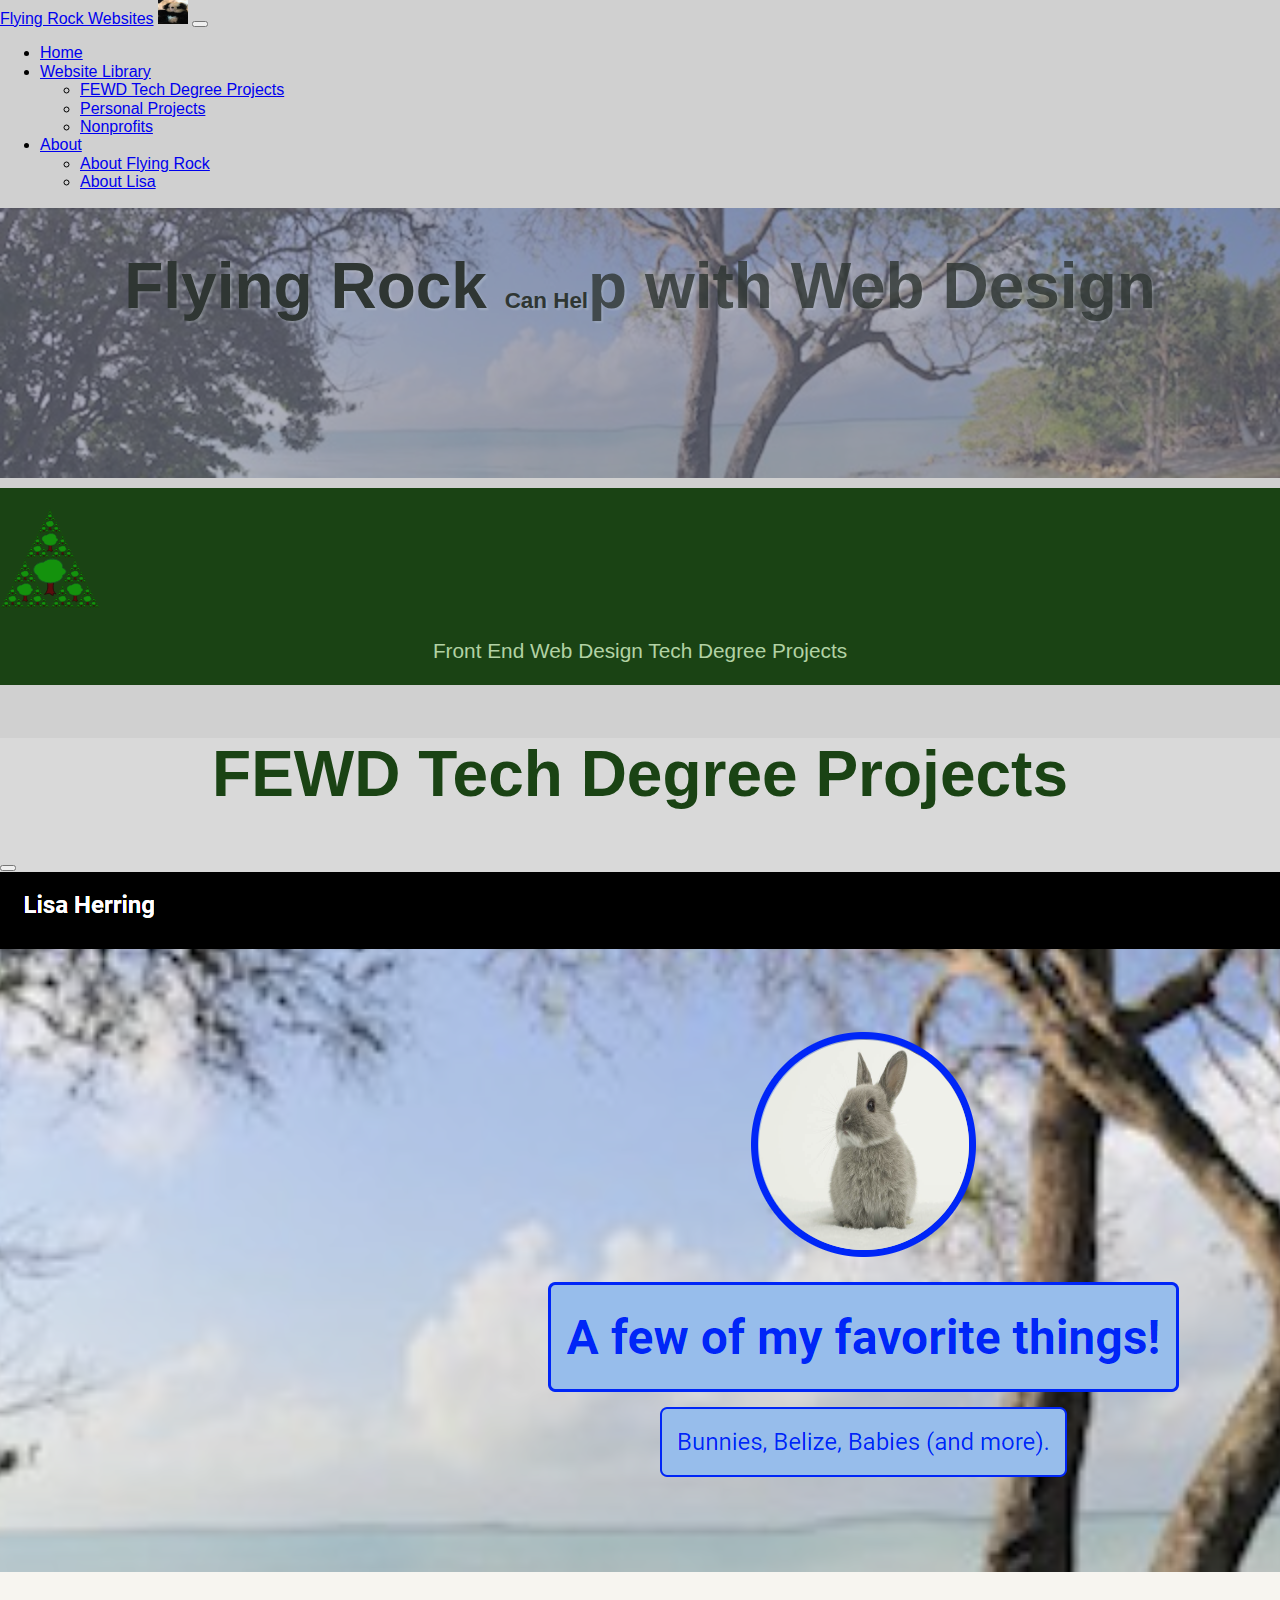
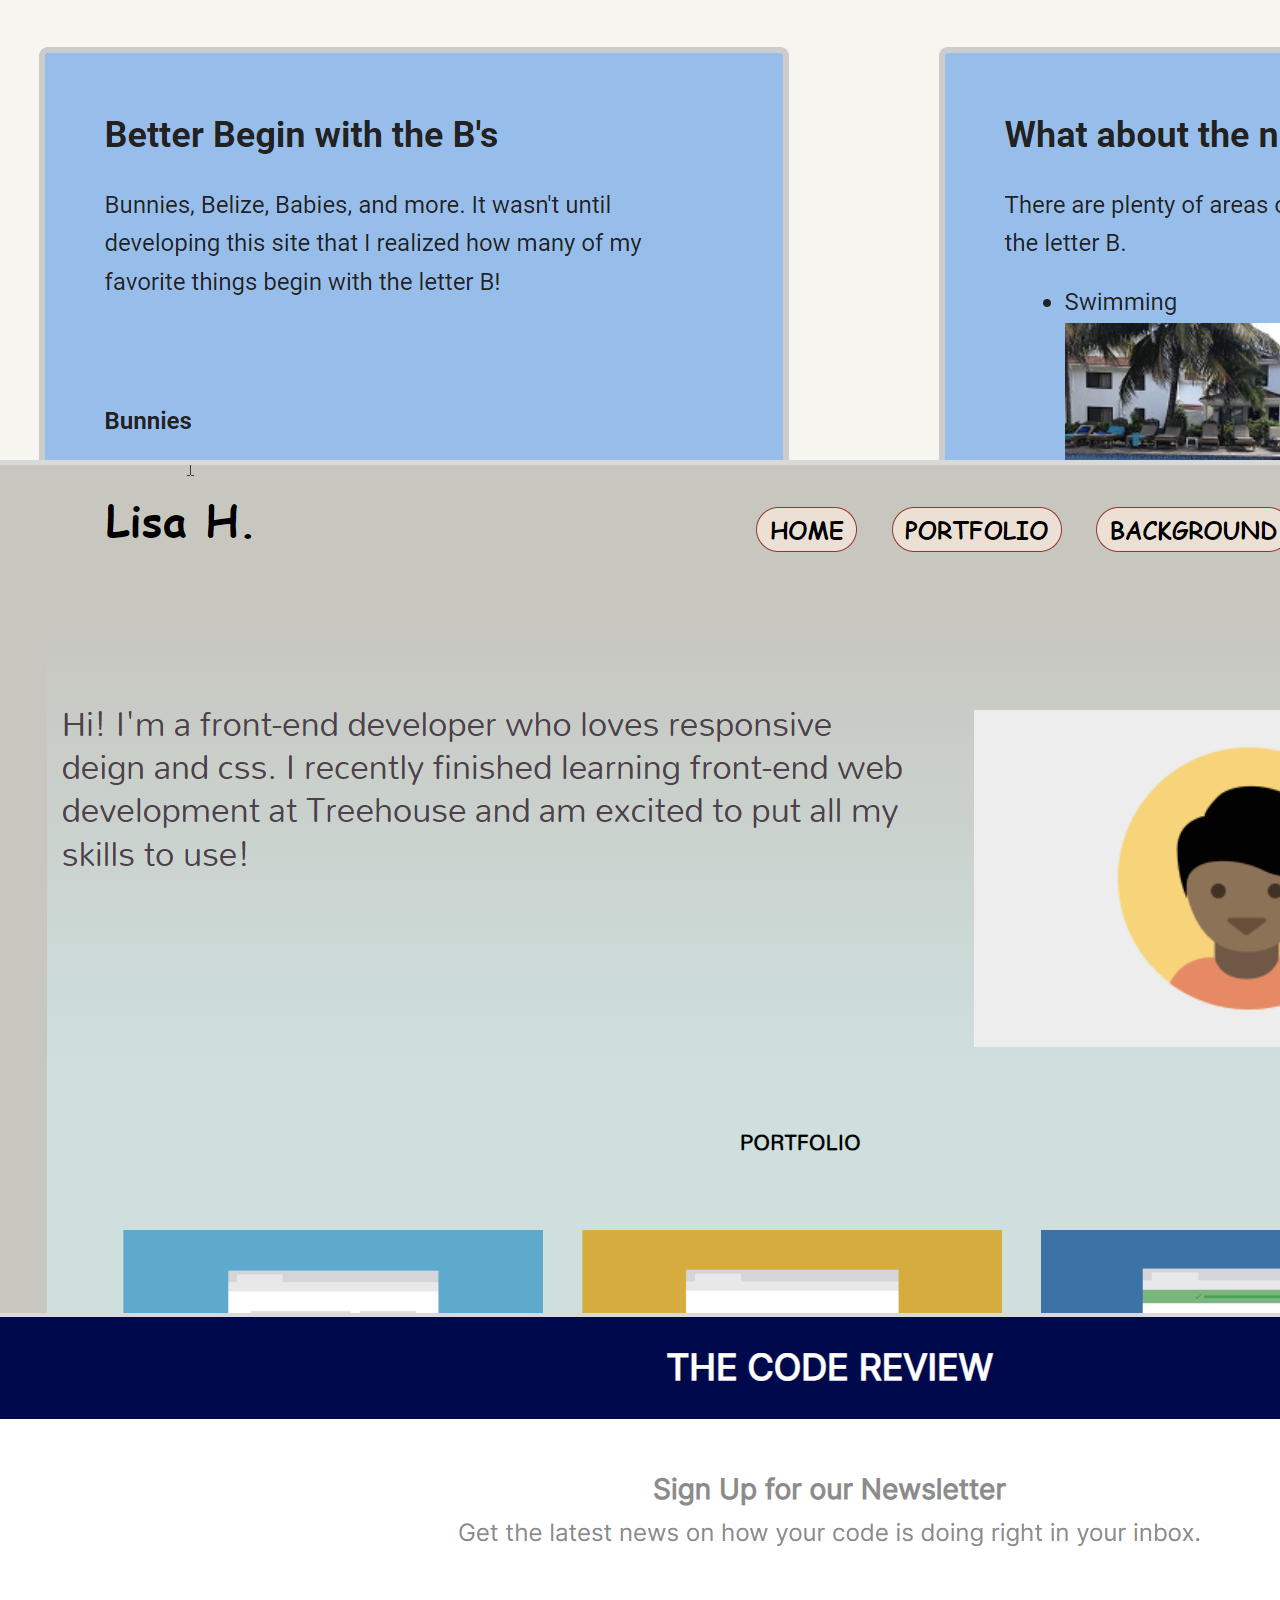
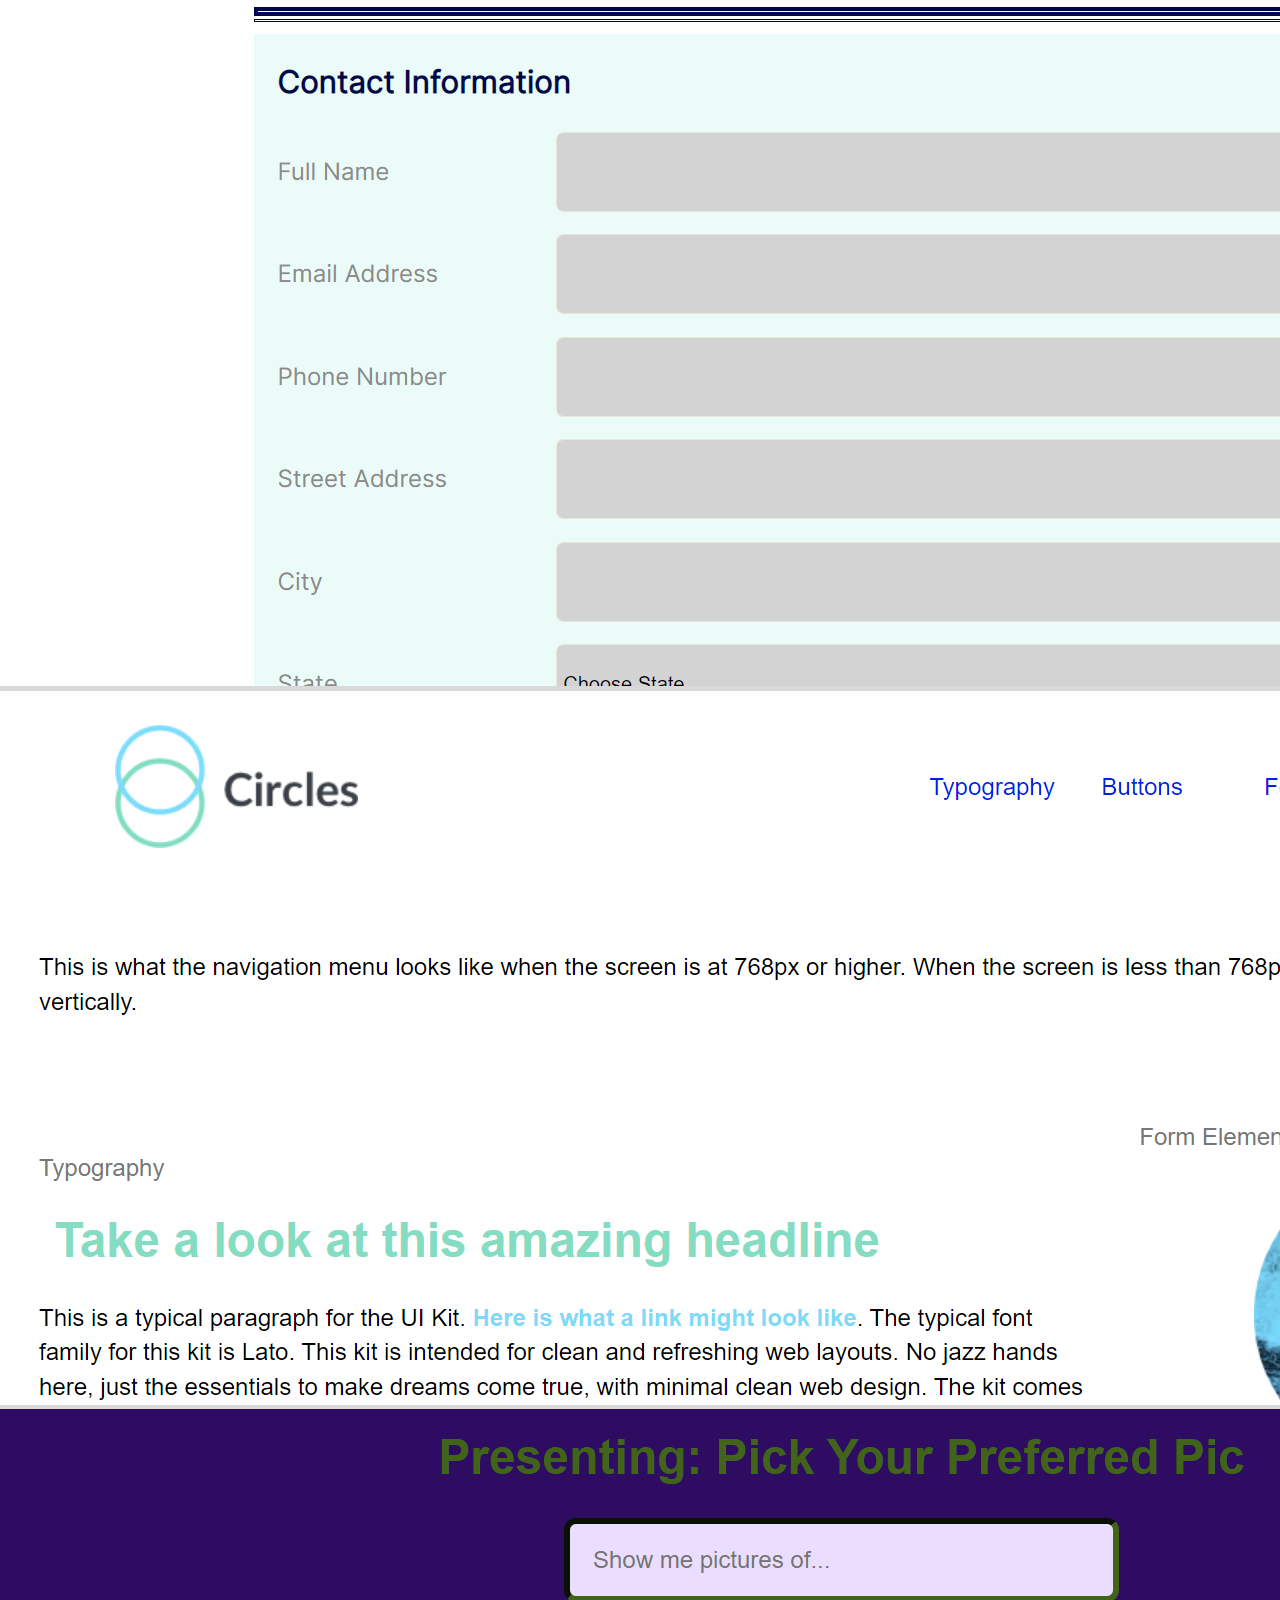
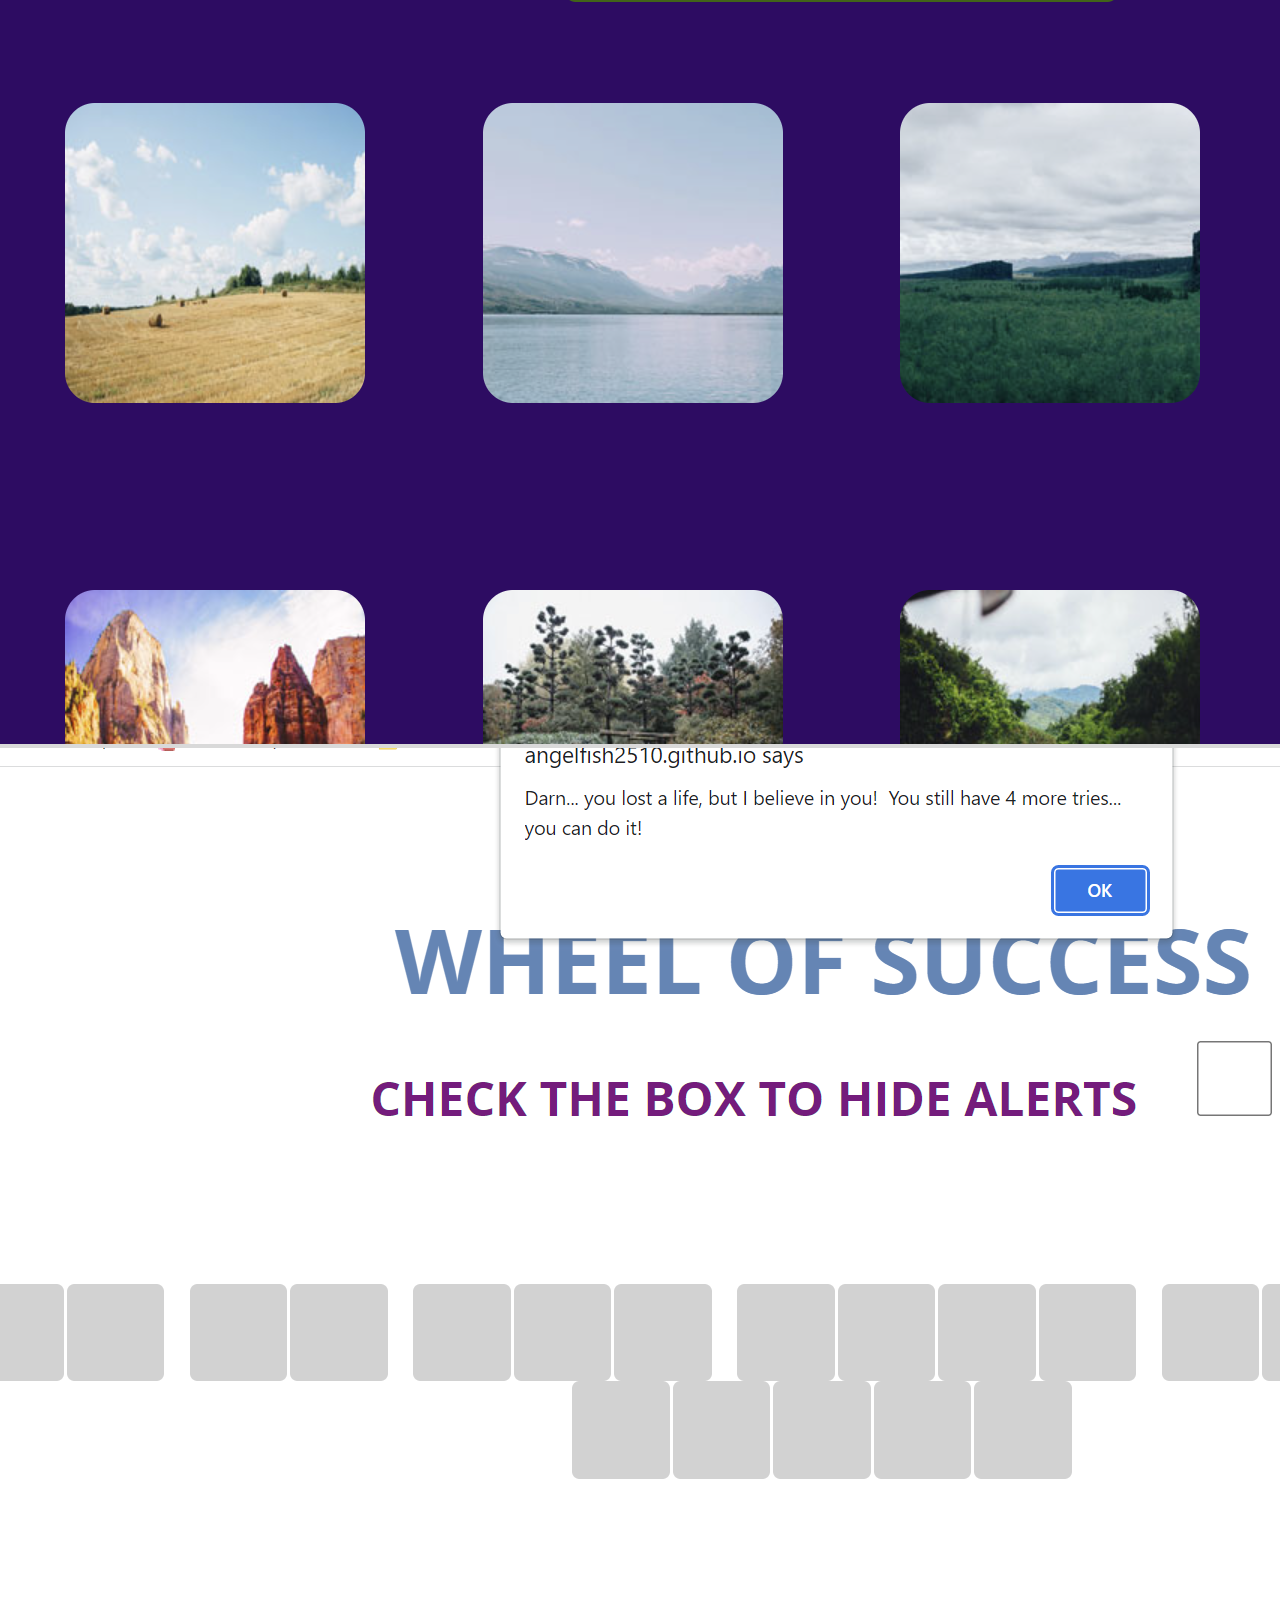
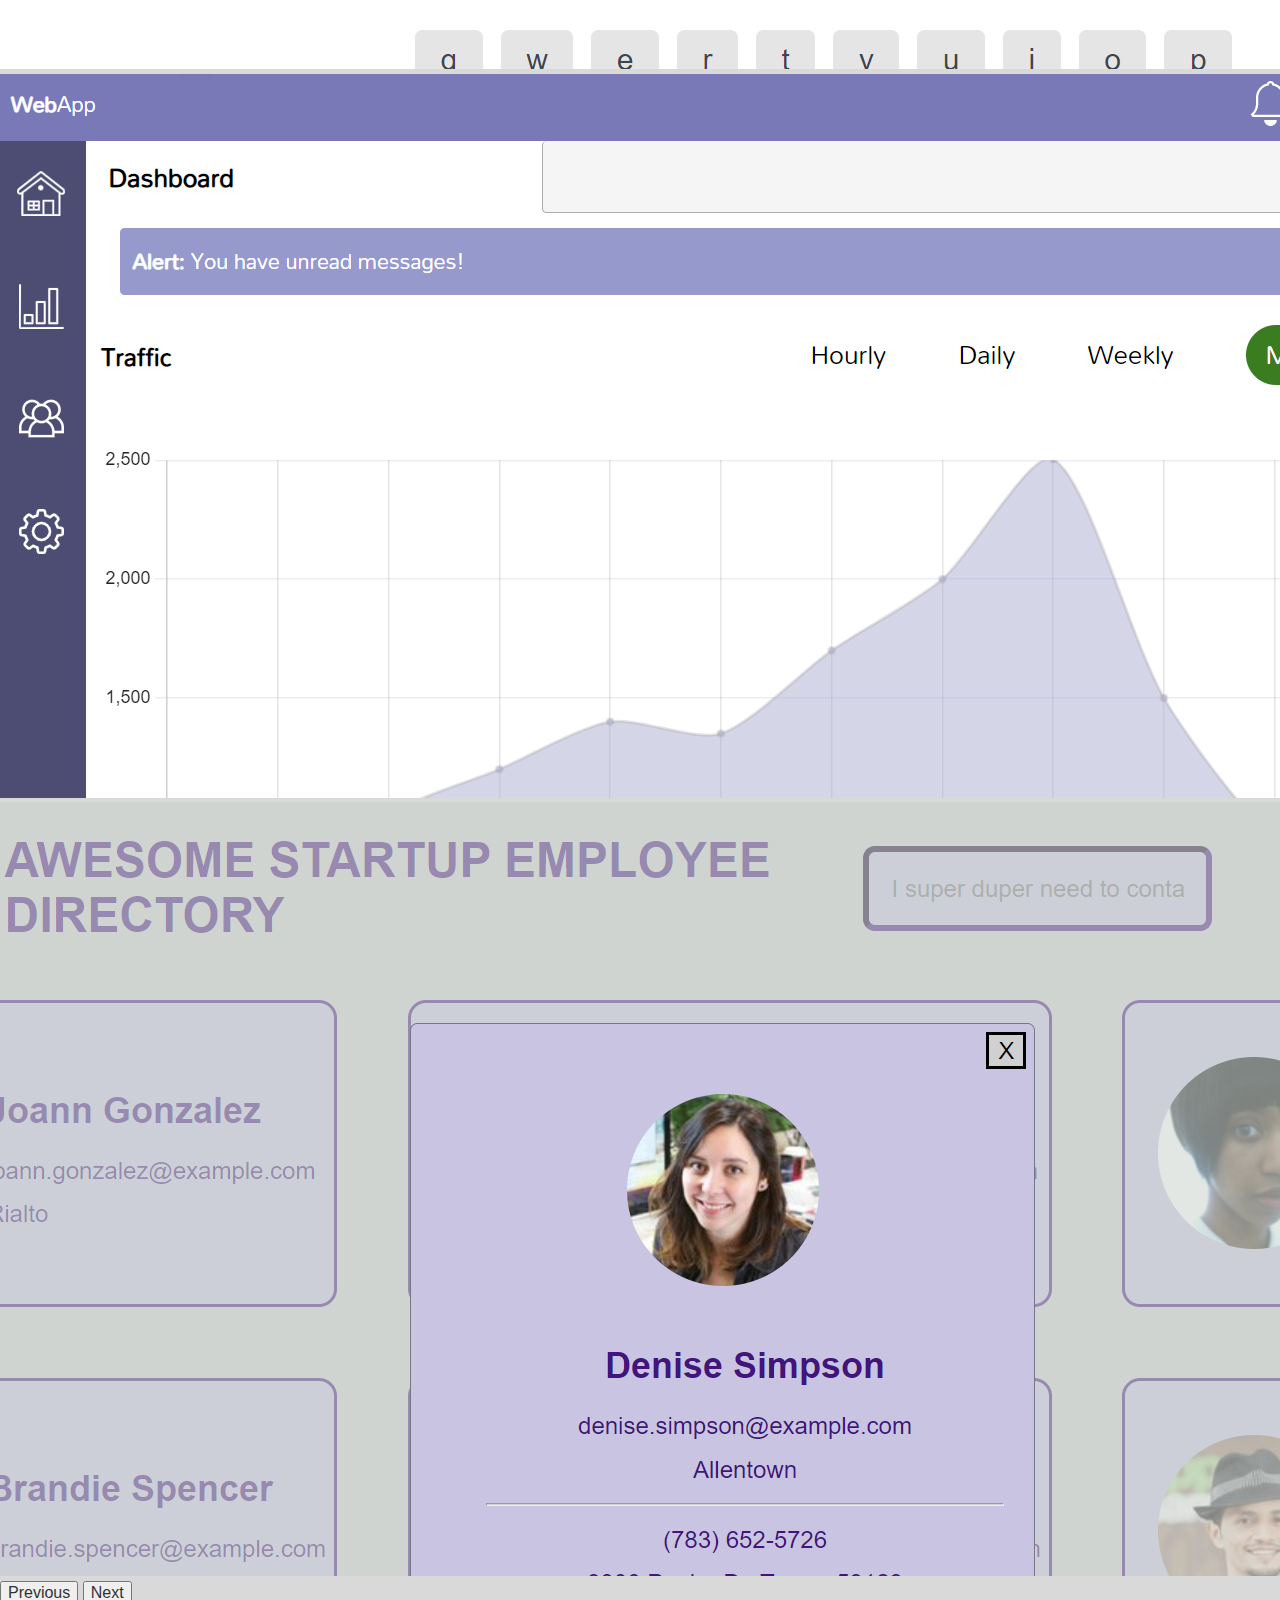
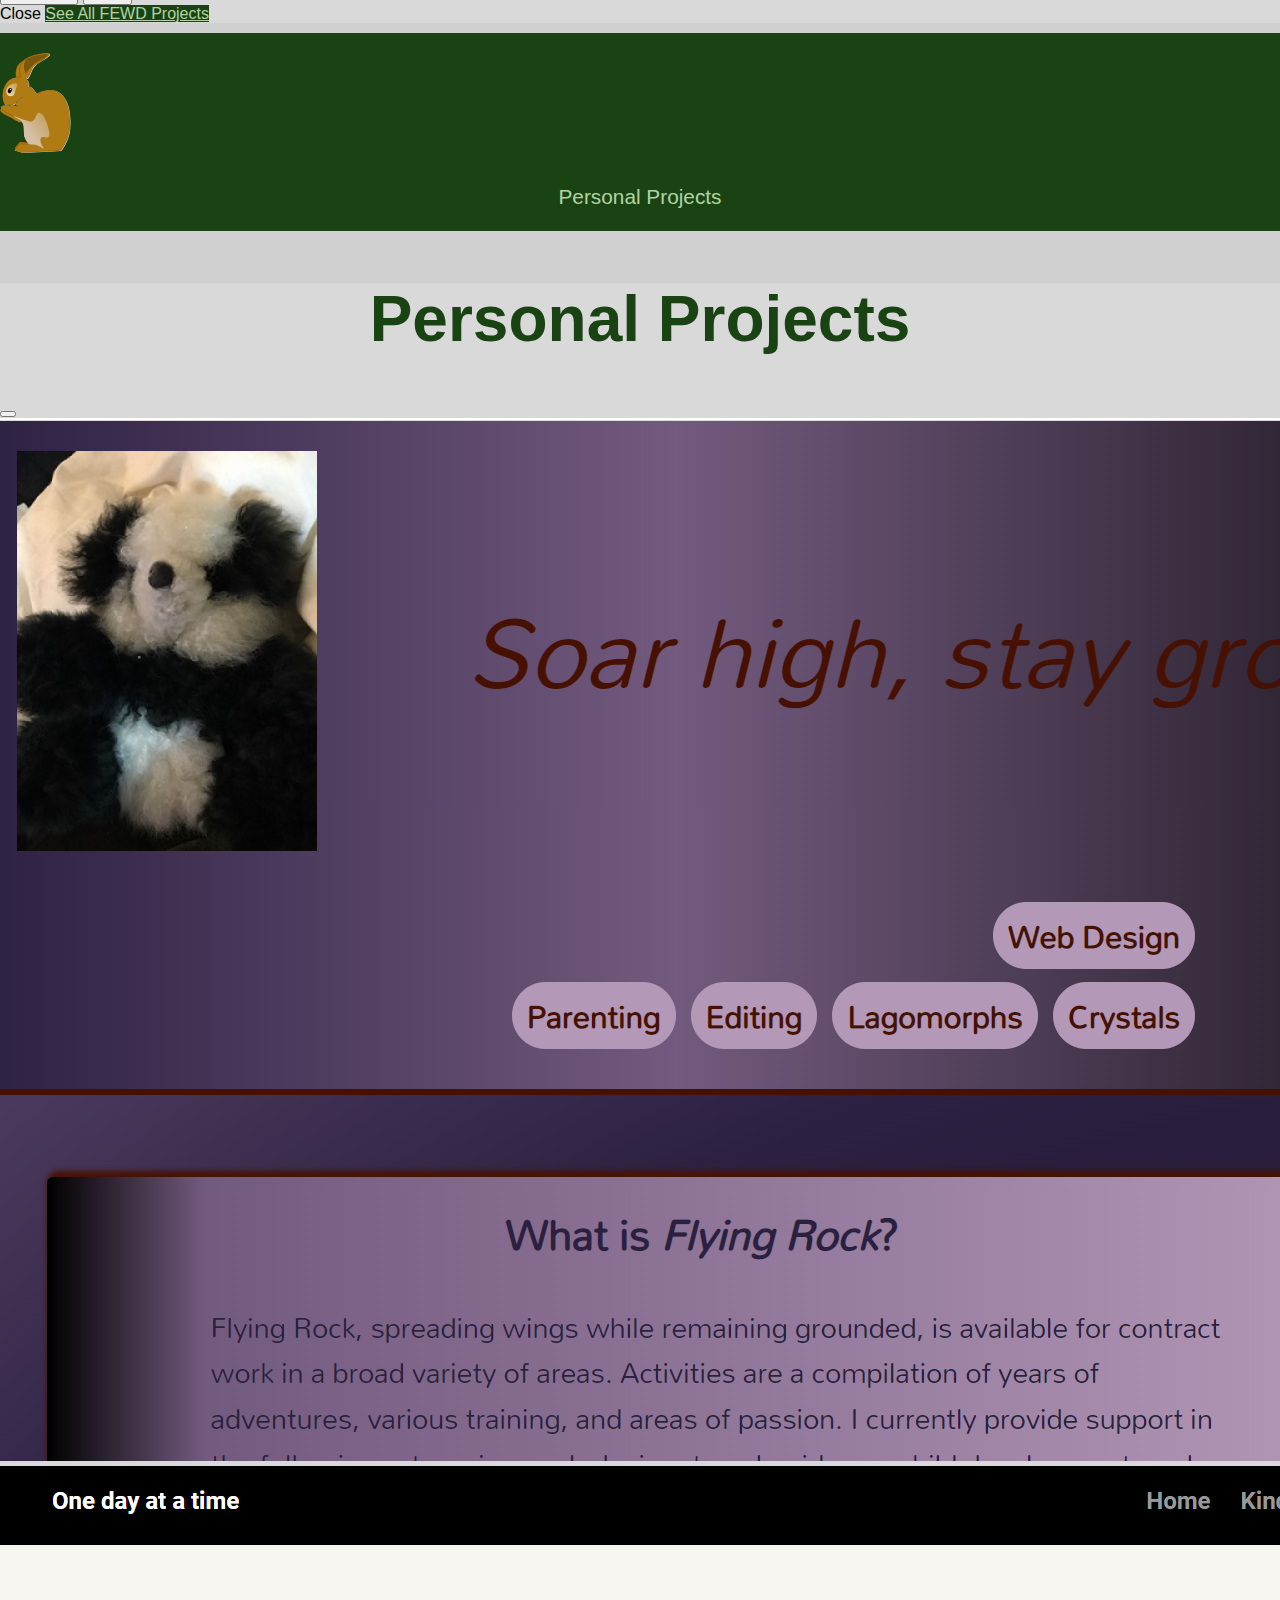
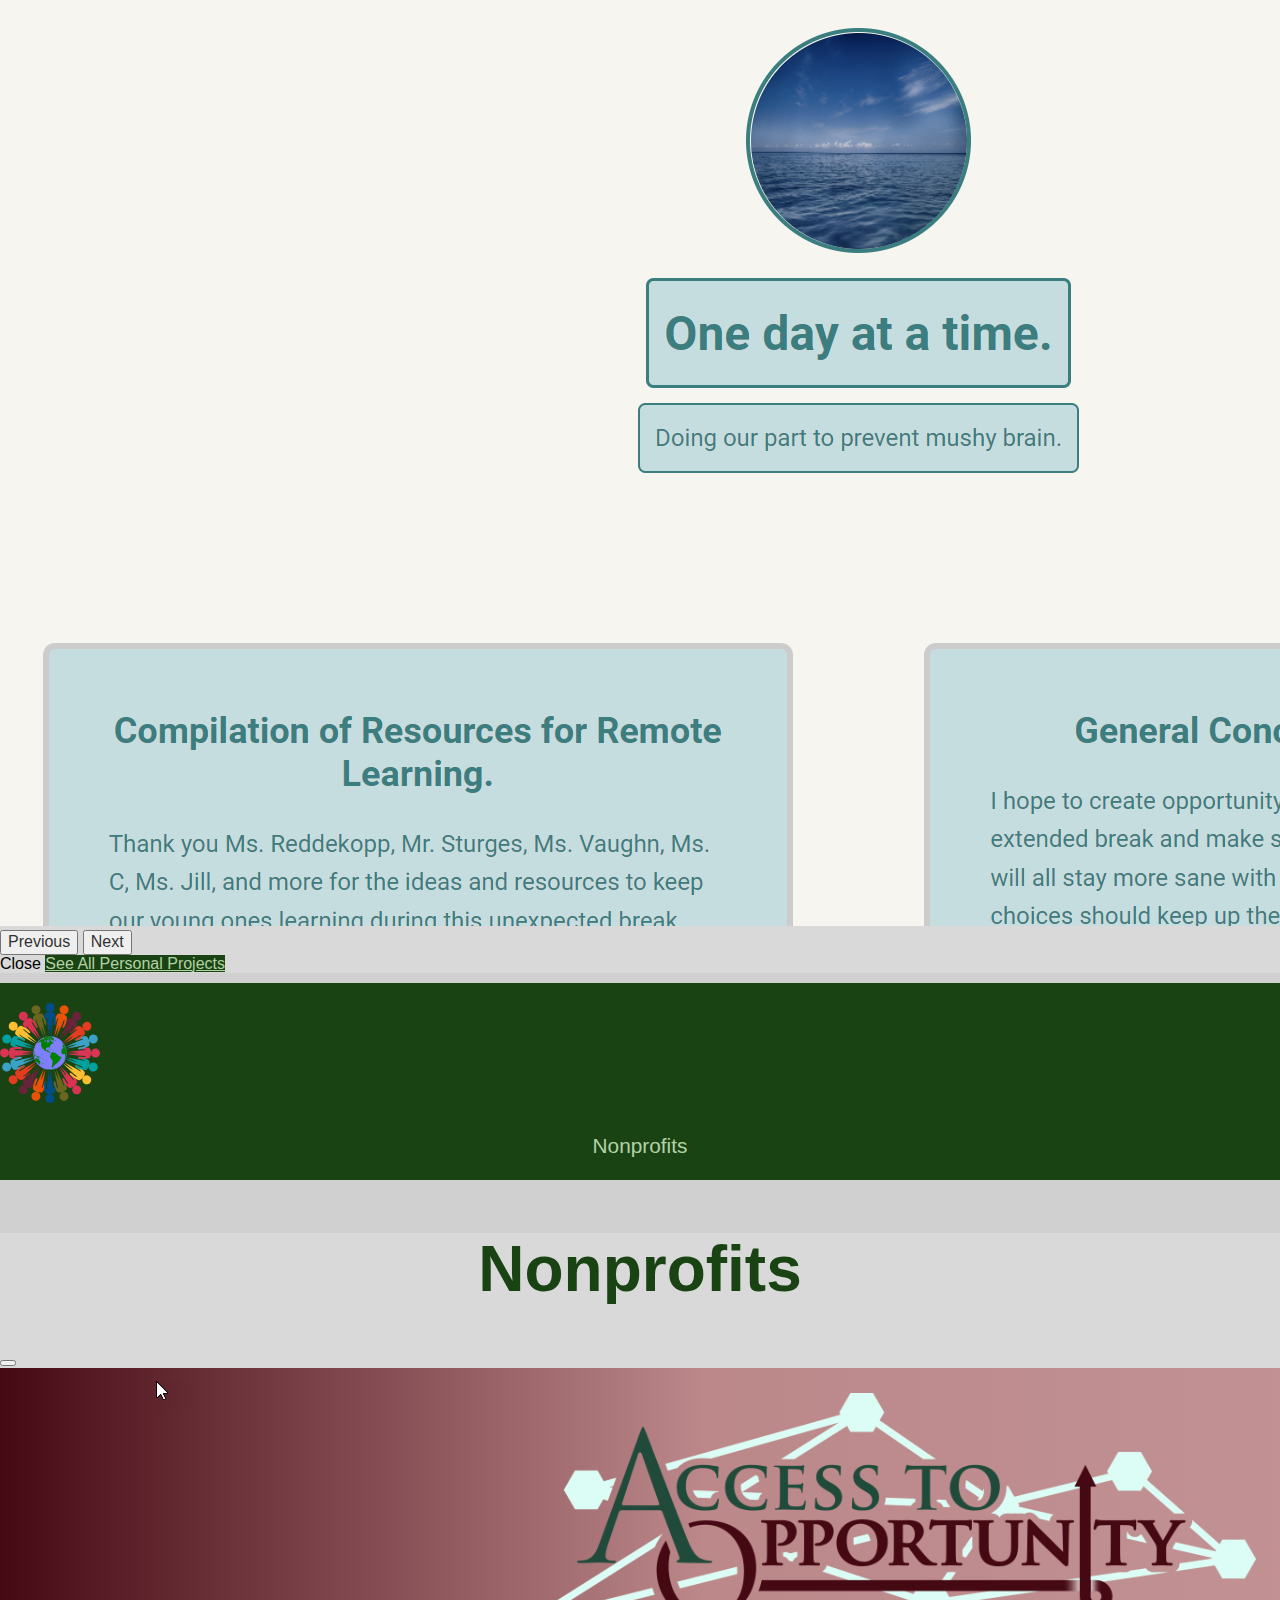
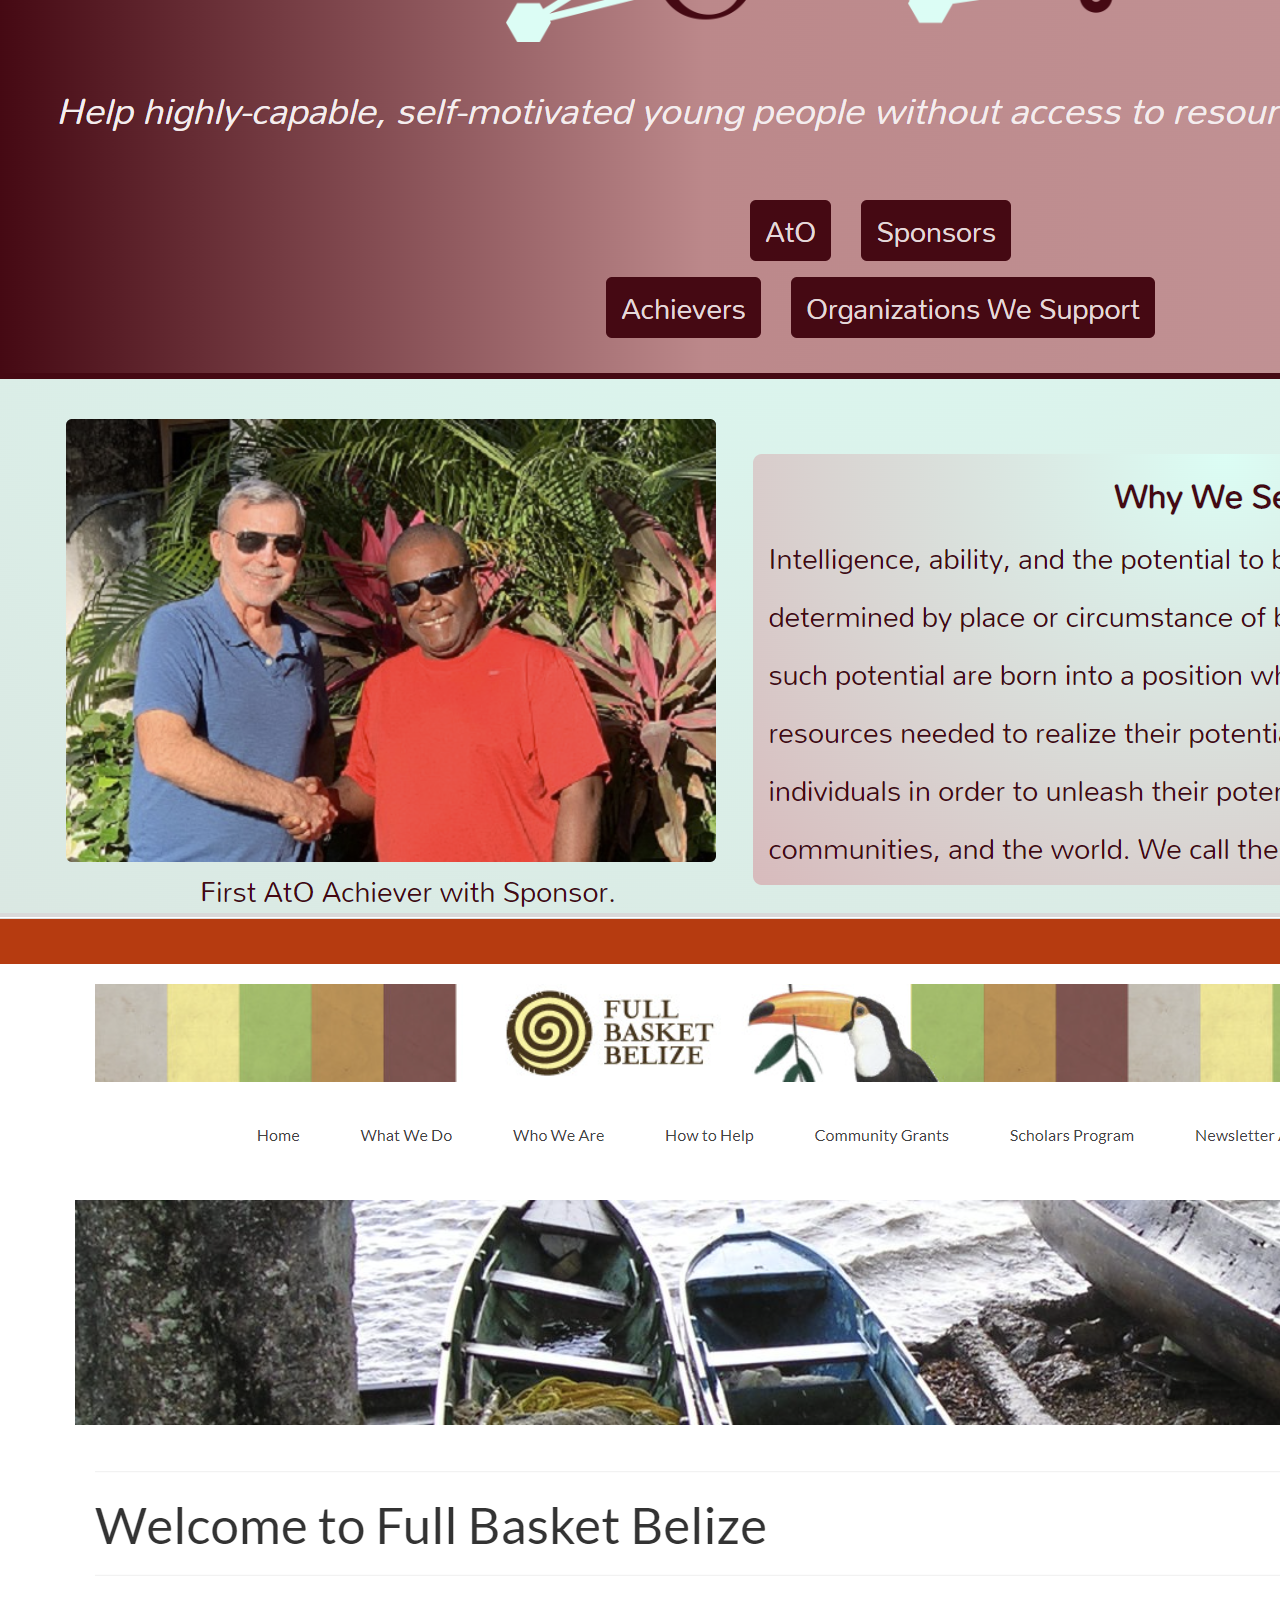
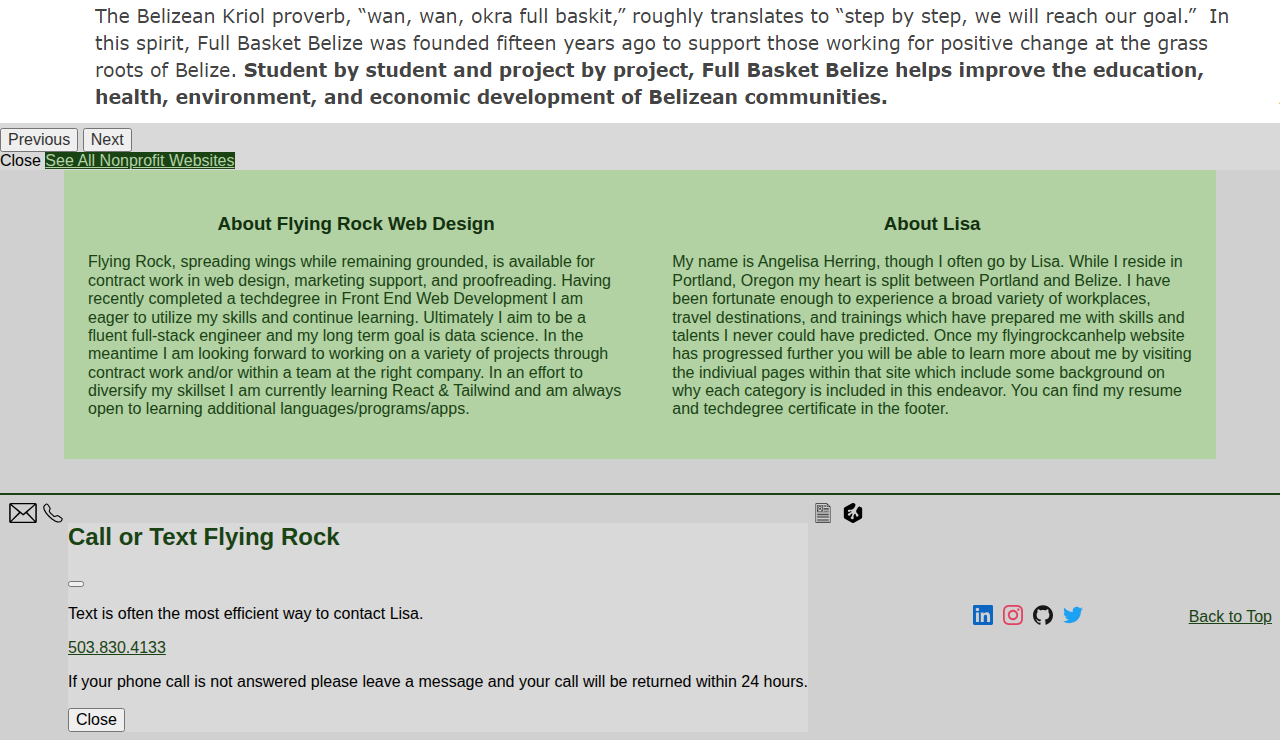
<file: index.html>
<!doctype html>
<html lang="en">
  <head>
    <meta charset="utf-8">
    <meta name="viewport" content="width=device-width, initial-scale=1">
    <title>Flying Rock Can Help with Web Design</title>
    <link href="https://cdn.jsdelivr.net/npm/bootstrap@5.2.2/dist/css/bootstrap.min.css" rel="stylesheet" integrity="sha384-Zenh87qX5JnK2Jl0vWa8Ck2rdkQ2Bzep5IDxbcnCeuOxjzrPF/et3URy9Bv1WTRi" crossorigin="anonymous">
    <link rel="stylesheet" href="css/styles.css">
  </head>
  <body data-bs-spy="scroll" data-bs-target=".navbar" data-bs-offset="80" class="clearfix">
    <nav class="navbar sticky-top navbar-expand-lg bg-light">
      <div class="container-fluid">
        <a class="navbar-brand" href="#">Flying Rock Websites</a>
          <img src="images/ruru.jpg" alt="placeholder image of stuffed panda named Ruru" width="30" height="24">
        <button class="navbar-toggler" type="button" data-bs-toggle="collapse" data-bs-target="#navbarNavDropdown" aria-controls="navbarNavDropdown" aria-expanded="false" aria-label="Toggle navigation">
          <span class="navbar-toggler-icon"></span>
        </button>
        <div class="collapse navbar-collapse" id="navbarNavDropdown">
          <ul class="navbar-nav">
            <li class="nav-item">
              <a class="nav-link active" aria-current="page" href="#">Home</a>
            </li>
            <li class="nav-item dropdown">
              <a class="nav-link dropdown-toggle" href="#" role="button" data-bs-toggle="dropdown" aria-expanded="false">
                Website Library
              </a>
              <ul class="dropdown-menu">
                <li><a class="dropdown-item" href="#FEWD">FEWD Tech Degree Projects</a></li>
                <li><a class="dropdown-item" href="#Personal">Personal Projects</a></li>
                <li><a class="dropdown-item" href="#Nonprofits">Nonprofits</a></li>
              </ul>
            </li>
            <li class="nav-item dropdown">
              <a class="nav-link dropdown-toggle" href="#" role="button" data-bs-toggle="dropdown" aria-expanded="false">
                About
              </a>
              <ul class="dropdown-menu">
                <li><a class="dropdown-item" href="#workbio">About Flying Rock</a></li>
                <li><a class="dropdown-item" href="#personalbio">About Lisa</a></li>
              </ul>
            </li>
          </ul>
        </div>
      </div>
    </nav>

    <div class="header" id="frheading" style="background-image: url('./images/backgroundimage.jpg');">
      <div class="color-overlay d-flex justify-content-center align-items-center">
        <h1 class="headerTextAnimate">Flying Rock Can Help with Web Design</h1>
      </div>
    </div>

    <main>



<!-- grid to display 3 categories of websites -->
<div class="container-fluid text-center mt-5">
<div class="row justify-content-center">

  <!-- each div to have modal with carousel -->

<!-- Button trigger modal FEWD -->
<div class="col-md-12 col-lg-4 modal-link notify FEWD-scroll-scrollspy" id="FEWD">
  <a class="btn fewd-btn mainpage-btn" data-bs-toggle="modal" data-bs-target="#exampleModal">
    <div class="treesvg">
      <svg xmlns="http://www.w3.org/2000/svg" xmlns:xlink="http://www.w3.org/1999/xlink" viewBox="0 0 800 800"><defs>
        <symbol id="t1" overflow="visible" viewBox="0 0 200 200">
            <path d="M0 200h200L100 0z"/>
        </symbol>
        <symbol id="t2" overflow="visible" viewBox="0 0 200 200">
            <path d="M0 0h200L100 200z"/>
        </symbol>
        <symbol id="tree" viewBox="-4 -2 700 780">
                 <path d="M273.06 436.33h169.32s-83.54 231.62 31.81 300.87c-136.47-42.08 15.9 71.57-108.52 13.26 2.49-15.91-23.73-41.42-129.72-2.65 127.21-117.22 37.11-311.48 37.11-311.48z" style="stroke-linejoin:round;stroke:#230c0c;stroke-linecap:round;stroke-width:18.803;fill:#5b0d0d" transform="matrix(.75 0 0 .75 85 5)"/>
                <path d="M394 9.402c-73.28 0-138 26.468-177.46 66.899C101.3 80.338 9.4 149.5 9.4 234.37c.002 49.47 31.245 93.64 80.104 122.7 5.753 84.39 120.98 151.82 262.18 151.82 144.87 0 262.44-70.98 262.44-158.44 0-.43-.08-.85-.09-1.28 41.55-18.81 67.81-45.89 67.81-76.11 0-31.54-28.51-59.75-73.29-78.62 2.04-8.65 3.14-17.52 3.14-26.6 0-87.46-97.52-158.44-217.69-158.44z" style="stroke-linejoin:round;stroke:#165822;stroke-linecap:round;stroke-width:18.803;fill:#14920d" transform="matrix(.75 0 0 .75 85 5)"/>
        </symbol></defs>
        <style>.bg1{fill:#c9f}.bg2{fill:#add8e6}</style>
        <g id="triangle"><g class="maintree" style="fill:red;stroke:red">
          <g id="tf00"><use xlink:href="#tree" id="fg" width="800" height="800" transform="matrix(.5 0 0 .5 200 400)"/></g>
        </g>
        <g id="tfill"><g style="fill:pink;stroke:pink"><use xlink:href="#tf00" id="tf0" width="800" height="800" x="400" transform="scale(.5)"/></g>
        <g class="tinytrees" style="fill:#ff0;stroke:#ff0;stroke-width:2px"><g id="tf1"><use xlink:href="#tf0" width="800" height="800" x="400" transform="scale(.5)"/><use xlink:href="#tf0" width="800" height="800" x="200" y="400" transform="scale(.5)"/><use xlink:href="#tf0" width="800" height="800" x="600" y="400" transform="scale(.5)"/></g></g>
        <g style="fill:orange;stroke:orange;stroke-width:4px"><g id="tf2"><use xlink:href="#tf1" width="800" height="800" x="400" transform="scale(.5)"/><use xlink:href="#tf1" width="800" height="800" x="200" y="400" transform="scale(.5)"/><use xlink:href="#tf1" width="800" height="800" x="600" y="400" transform="scale(.5)"/></g></g>
        <g style="fill:#0f0;stroke:#0f0;stroke-width:8px"><g id="tf3"><use xlink:href="#tf2" width="800" height="800" x="400" transform="scale(.5)"/><use xlink:href="#tf2" width="800" height="800" x="200" y="400" transform="scale(.5)"/><use xlink:href="#tf2" width="800" height="800" x="600" y="400" transform="scale(.5)"/></g></g>
        <g style="fill:#f0f;stroke:#f0f"><g id="tf4"><use xlink:href="#tf3" width="800" height="800" x="400" transform="scale(.5)"/><use xlink:href="#tf3" width="800" height="800" x="200" y="400" transform="scale(.5)"/><use xlink:href="#tf3" width="800" height="800" x="600" y="400" transform="scale(.5)"/></g></g>
        <g style="fill:#00f;stroke:#00f;display:initial"><g id="tf5"><use xlink:href="#tf4" width="800" height="800" x="400" transform="scale(.5)"/><use xlink:href="#tf4" width="800" height="800" x="200" y="400" transform="scale(.5)"/><use xlink:href="#tf4" width="800" height="800" x="600" y="400" transform="scale(.5)"/></g></g></g>
        <use xlink:href="#tfill" width="800" height="800" x="-200" y="400"/><use xlink:href="#tfill" width="800" height="800" x="200" y="400"/></g>
    </svg>
    </div>
    <p>Front End Web Design Tech Degree Projects</p>
  </a>
</div>

<!-- Modal FEWD -->
<div class="modal fade col-sm mt-5 mb-5" id="exampleModal" tabindex="-1" aria-labelledby="exampleModalLabel" aria-hidden="true">
  <div class="modal-dialog modal-dialog-centered modal-dialog-scrollable">
    <div class="modal-content">
      <div class="modal-header">
        <h1 class="modal-title fs-5" id="exampleModalLabel">FEWD Tech Degree Projects</h1>
        <button type="button" class="btn-close" data-bs-dismiss="modal" aria-label="Close"></button>
      </div>
      <div class="modal-body">
        <div id="carouselExampleControls" class="carousel slide" data-bs-ride="carousel">
          <div class="carousel-inner">
            <div class="carousel-item active">
              <a target="_blank" href="https://angelfish2510.github.io/portfolio_update_v1/"> <img src="images/fewdproject1.png" class="d-block w-100" alt="screenshot of Interests Page from 1st Tech Degree Project (Portfolio Pages)"></a>
            </div>
            <div class="carousel-item"> 
              <a target="_blank" href="https://angelfish2510.github.io/Project-2-_-responsive-layouts/"> <img src="images/fewdproject2.png" class="d-block w-100" alt="screenshot from 2nd Tech Degree Project (Responsive Layouts)"></a>  
            </div>
            <div class="carousel-item"> 
              <a target="_blank" href="https://angelfish2510.github.io/Project-3-_-Online-Form/"> <img src="images/fewdproject3.png" class="d-block w-100" alt="screenshot from 3rd Tech Degree Project (Online Form)"></a>  
            </div>
            <div class="carousel-item"> 
              <a target="_blank" href="https://angelfish2510.github.io/project4_web_style_guide/"> <img src="images/fewdproject4.png" class="d-block w-100" alt="screenshot from 4th Tech Degree Project (Web Style Guide)"></a>  
            </div>
            <div class="carousel-item"> 
              <a target="_blank" href="https://angelfish2510.github.io/Project-5-_-An-Interactive-Photo-Gallery/"> <img src="images/fewdproject5.png" class="d-block w-100" alt="screenshot from 5th Tech Degree Project (Interactive Photo Gallery)"></a>  
            </div>
            <div class="carousel-item"> 
              <a target="_blank" href="https://angelfish2510.github.io/Wheel-of-Success/"> <img src="images/fewdproject6.png" class="d-block w-100" alt="screenshot from 6th Tech Degree Project (Game Show App)"></a>  
            </div>
            <div class="carousel-item"> 
              <a target="_blank" href="https://angelfish2510.github.io/Project-7-_-WebApp-Dashboard/"> <img src="images/fewdproject7.png" class="d-block w-100" alt="screenshot from 7th Tech Degree Project (Web Style Guide)"></a>  
            </div>
            <div class="carousel-item"> 
              <a target="_blank" href="https://angelfish2510.github.io/Project-8-Employee-Directory/"> <img src="images/fewdproject8.png" class="d-block w-100" alt="screenshot from 8th Tech Degree Project (Employee Directory (API & Modal))"></a>  
            </div>
          </div>
          <button class="carousel-control-prev" type="button" data-bs-target="#carouselExampleControls" data-bs-slide="prev">
            <span class="carousel-control-prev-icon" aria-hidden="true"></span>
            <span class="visually-hidden">Previous</span>
          </button>
          <button class="carousel-control-next" type="button" data-bs-target="#carouselExampleControls" data-bs-slide="next">
            <span class="carousel-control-next-icon" aria-hidden="true"></span>
            <span class="visually-hidden">Next</span>
          </button>
        </div>
      </div>
      <div class="modal-footer">
        <a class="btn btn-secondary" data-bs-dismiss="modal">Close</a>
        <a class="btn fewd-btn" href="fewd.html">See All FEWD Projects</a>
      </div>
    </div>
  </div>
</div>

<!-- End Modal FEWD -->

<!-- Button trigger modal Personal Projects -->
<div class="col-md-6 col-lg-4 modal-link notify" id="Personal">
  <a class="btn personalproj-btn mainpage-btn" data-bs-toggle="modal" data-bs-target="#personalModal">
    <div class="rabbitsvg">
      <svg xmlns="http://www.w3.org/2000/svg" viewBox="0 0 452.73 641.82"><defs>
        <linearGradient id="b" x1="484.99" x2="688.69" y1="456.18" y2="325.43" gradientUnits="userSpaceOnUse">
            <stop offset="0" style="stop-color:#d5c0a5"/>
            <stop offset="1" style="stop-color:#d5c0a5;stop-opacity:0"/>
        </linearGradient>
        <linearGradient id="a" x1="347.8" x2="442.23" y1="294.95" y2="182.09" gradientUnits="userSpaceOnUse">
            <stop offset="0" style="stop-color:#fff"/>
            <stop offset="1" style="stop-color:#fff;stop-opacity:0"/>
        </linearGradient></defs>
        <path class="rabbit-outline" d="M557.04 69.108c-23.04.03-84.91 9.617-109.66 36.752-17.16 15.92-20.16 57.25-10.16 75.59-18.13.14-43.87-3.97-66.97 27.38-23.85 32.37-22.44 74.18-9.31 97.84 48.54 16.99 50.95-5.53 81.41-33.81-7.01 8.52-15.02 17.21-23.94 25.28-12.46 11.27-3.09 15.67 5.13 17.37-16.66-1.91-52.89-5.53-67.32-2.46-19 4.03-15.89 12.62 0 25.34 14.53 11.63 33.38 14.97 57.57 32.25 47.5 18.11 34.93 43.62 39.15 84.12C458.7 477.8 476 493.92 476 493.92l-43.78-2.28-25.34 29.94 39.16 11.5 177.37-9.22s35.96-42 41.44-99.03c12.43-129.53-38.79-221.58-152-168.13-15.4-7.91-29.71-46.91-41.81-25.47 5.89-16.61 4.05-32.39-10.69-43.18 20.59 5.64 16.99-40.67 46.53-65.32 8.43-9.31 100.77-53.149 50.16-53.622z" style="fill:#fff" transform="translate(-465.52 -92.429) scale(1.3774)"/>
        <path class="backpaw" d="M663.27 403.2H448.42c1.24 11.89.35 25.62 2.03 41.81 5.76 23.04 23.07 39.16 23.07 39.16l-43.78-2.28-25.35 29.94 39.16 11.5 177.37-9.22s35.96-42 41.44-99.03c.39-4.02.65-7.94.91-11.88zM374.56 322.59c1.46.25 2.95.52 4.31.65-10.91-.47-21.27-.52-27.44.79-19 4.03-15.89 12.62 0 25.34 14.53 11.63 33.38 14.97 57.56 32.25 6.39 2.44 11.63 5.03 16.04 7.75h236.65c-.77-24.82-4.36-47.39-10.65-66.78H409.59c2.16 1.96 5.72 3.19 9.15 3.9-8.06-.92-20.76-2.22-33.31-3 2.45-.07 4.66-.43 6.78-.9h-17.65zM536.12 80.09c-23.04.03-84.9 9.617-109.65 36.75-16.22 15.05-19.64 52.58-11.53 72.16h39.62c6.96-14.1 12.18-39.24 31.41-55.28 8.43-9.32 100.77-53.157 50.15-53.63z" style="stroke:#000;stroke-width:.67914;fill:#b07b12" transform="translate(-465.52 -92.429) scale(1.3774)"/>
        <path class="rabbit-body" d="M554.84 67.445c-23.04.03-84.91 9.616-109.65 36.745-17.17 15.93-20.16 57.25-10.16 75.6-18.13.13-43.87-3.98-66.97 27.37-23.85 32.38-22.45 74.19-9.31 97.85 48.53 16.99 50.94-5.53 81.4-33.82-7.01 8.53-15.02 17.22-23.93 25.29-12.46 11.27-3.1 15.67 5.12 17.37-16.66-1.92-52.88-5.53-67.31-2.47-19 4.03-15.89 12.62 0 25.35 14.53 11.62 33.38 14.97 57.56 32.25 47.5 18.11 34.94 43.61 39.16 84.12 5.76 23.03 23.06 39.16 23.06 39.16l-43.78-2.28-25.34 29.93 39.15 11.5 177.38-9.22s35.96-41.99 41.43-99.03c12.44-129.52-38.79-221.58-152-168.12-15.4-7.91-29.7-46.91-41.81-25.47 5.89-16.61 4.05-32.39-10.69-43.19 20.59 5.65 17-40.66 46.54-65.31 8.42-9.31 100.77-53.153 50.15-53.625z" style="stroke:#000;stroke-width:.67914;fill:#b07b12" transform="translate(-465.52 -92.429) scale(1.3774)"/>
        <path class="rabbit-inner-ear" d="M549.72 73.413c1.17-.017 2.09-.005 2.75.063 33.82 3.467-38.18 28.004-60.88 50.504-22.75 22.54-28.6 30.85-33.75 40.93-9.59-26.35-10.01-36.02-4.03-57.09 6.87-24.226 78.33-34.148 95.91-34.407z" style="fill:#7c560b" transform="translate(-465.52 -92.429) scale(1.3774)"/>
        <path class="rabbit-eyepatch" d="M376.06 264.97c-8.55-6.51-13.03-23.62-3.26-37.46s33.8-24.43 42.35-17.92c8.55 6.52-2.98 19.77-8.15 43.98-3.53 16.57-22.39 17.91-30.94 11.4z" style="fill-rule:evenodd;fill:url(#a)" transform="translate(-465.52 -92.429) scale(1.3774)"/>
        <path class="rabbit-eye-black" d="M767.58 397.35c-5.5 6.23-7.75 10.91-12.64 9.11-4.04-1.48-8.66-9.29-.83-18.74 4.06-4.9 10.8-5.62 13.32-3.76 3.46 2.56 5.05 7.84.15 13.39z" style="stroke:#000;stroke-width:.67914;fill:#000" transform="scale(1.3774) rotate(-7.848 -1196.004 5488.446)"/>
        <path class="rabbit-pupil-white" d="M764.67 392.1a3.156 2.647 0 1 1-6.31 0 3.156 2.647 0 1 1 6.31 0z" style="fill:#fff" transform="rotate(-7.848 -2335.963 9069.137) scale(1.64392)"/>
        <path class="rabbit-belly" d="M518.82 345.35c-15.76.19-10.63 41.65-39.97 42.06-28.33-7.76-62.88-22.38-79.03-25.62 3.56 2.12 7.26 4.48 11.09 7.22 47.5 18.11 34.93 43.61 39.16 84.12 5.23 20.95 19.9 36.04 22.53 38.63 50.87 2.62 44 9.65 71.37 21.06 0 0-22.8-26.07-16.29-47.24 6.52-21.17 48.43 18.23 39.1-32.56-5.46-29.74-19.54-76.15-42.34-86.33-2.14-.95-3.99-1.36-5.62-1.34z" style="fill:url(#b)" transform="translate(-465.52 -92.429) scale(1.3774)"/>
    </svg>
    </div> 
    <p>Personal Projects</p>
  </a>
</div>
<!-- Modal Personal Projects -->
<div class="modal fade col-sm mt-5 mb-5" id="personalModal" tabindex="-1" aria-labelledby="exampleModalLabel" aria-hidden="true">
  <div class="modal-dialog modal-dialog-centered modal-dialog-scrollable">
    <div class="modal-content">
      <div class="modal-header">
        <h1 class="modal-title fs-5" id="personalModalLabel">Personal Projects</h1>
        <button type="button" class="btn-close" data-bs-dismiss="modal" aria-label="Close"></button>
      </div>
      <div class="modal-body">
        <div id="carouselPersonalControls" class="carousel slide" data-bs-ride="carousel">
          <div class="carousel-inner">
            <div class="carousel-item active">
              <a target="_blank" href="https://angelfish2510.github.io/flyingrockcanhelp/index.html"><img src="images/fr.png" class="d-block w-100" alt="screenshot from Flying Rock Can Help business homepage"></a>
            </div>
            <div class="carousel-item"> 
              <a target="_blank" href="https://angelfish2510.github.io/Remote-Education/index.html"><img src="images/remoteeducation.png" class="d-block w-100" alt="screenshot Remote Education website"></a>  
            </div>
          </div>
          <button class="carousel-control-prev" type="button" data-bs-target="#carouselPersonalControls" data-bs-slide="prev">
            <span class="carousel-control-prev-icon" aria-hidden="true"></span>
            <span class="visually-hidden">Previous</span>
          </button>
          <button class="carousel-control-next" type="button" data-bs-target="#carouselPersonalControls" data-bs-slide="next">
            <span class="carousel-control-next-icon" aria-hidden="true"></span>
            <span class="visually-hidden">Next</span>
          </button>
        </div>
      </div>
      <div class="modal-footer">
        <a class="btn btn-secondary" data-bs-dismiss="modal">Close</a>
        <a class="btn fewd-btn" href="personalprojects.html">See All Personal Projects</a>
      </div>
    </div>
  </div>
  </div>

<!-- End Personal Modal -->


  <!-- Button trigger modal Nonprofits -->
  <div class="col-md-6 col-lg-4 modal-link notify" id="Nonprofits">
    <a class="btn nonprofits-btn mainpage-btn" data-bs-toggle="modal" data-bs-target="#nonprofitModal">
      <div class="smallworld">
        <svg xmlns="http://www.w3.org/2000/svg" width="59.296mm" height="59.296mm" viewBox="0 0 2101.047 2101.047">
          <path class="earth-ocean" fill="#7e7eff" fill-rule="evenodd" stroke="#3860a1" stroke-width="2.035" d="M1737.5 459.02a365.64 362.86 0 0 1-731.29 0 365.64 362.86 0 1 1 731.29 0z" display="block" transform="matrix(.96446 0 0 .97187 -272.56 604.5)"/>
          <path class="earth-land" fill="green" d="M1047.979 700.064c-16.406.029-28.569.209-38.565.704a352.645 352.653 0 0 0-142.21 48.922c-.466.32-.926.622-1.394.945-8.834 6.12-9.225 6.847-2.914 5.43 14.2-3.191 34.975-11.592 34.975-14.144 0-1.424 2.642-2.59 5.87-2.59s8.146-1.144 10.93-2.543c6.351-3.193 23.599-9.28 31.291-11.045 3.206-.736.993.806-4.918 3.428-7.08 3.14-10.205 6.189-9.16 8.933.93 2.442-.204 4.166-2.741 4.166-5.267 0-12.483 8.166-9.696 10.973 1.102 1.112 4.3.576 7.107-1.19 4.138-2.604 5.178-2.2 5.502 2.134.329 4.393-1.513 5.215-10.336 4.614-5.904-.402-18.605.955-28.224 3.015-9.618 2.06-21.212 3.789-25.765 3.845-10.43.13-30.563 14.132-32.867 22.859-.958 3.63-5.113 8.254-9.23 10.278-9.084 4.465-13.043 12.969-4.67 10.03 3.024-1.062.691 2.361-5.184 7.608-5.875 5.246-11.13 12.135-11.679 15.309-.548 3.174-5.197 8.623-10.332 12.11-5.135 3.487-8.567 7.117-7.625 8.066.941.948 7.776-2.504 15.186-7.671 7.411-5.166 14.505-9.408 15.765-9.428 1.26-.02 3.319-1.707 4.572-3.751 3.008-4.903 23.568-15.375 30.187-15.375 5.195 0 6.626 4.347 5.557 16.888-.31 3.635.796 6.608 2.46 6.608s3.025-2.045 3.025-4.579 1.408-3.703 3.151-2.617c1.733 1.079 2.364 5.123 1.402 8.986-.987 3.963-.456 7.021 1.22 7.021 4.442 0 3.305 11.577-2.569 26.17-6.397 15.892-3.45 34.705 7.262 46.352 3.862 4.199 7.022 10.006 7.022 12.905 0 2.9 1.365 6.123 3.033 7.162 1.668 1.04 2.286 4.264 1.372 7.168-1.016 3.223.072 5.95 2.795 7.002 2.452.948 4.459 3.543 4.459 5.767s2.622 6.434 5.828 9.358c5.077 4.63 5.83 4.713 5.83.63 0-2.578-1.401-5.56-3.114-6.627-1.712-1.066-2.409-3.788-1.548-6.047s.39-4.108-1.046-4.108c-1.435 0-4.665-4.296-7.179-9.546l-4.57-9.546 8.856 10.28c4.87 5.654 9.784 11.602 10.918 13.218 8.35 11.901 19.551 23.367 22.198 22.72 1.745-.428.747 1.136-2.22 3.475-7.093 5.594-3.725 10.518 7.195 10.518 4.819 0 7.971 1.26 7.022 2.807-3.06 4.99 12.557 12.483 27.744 13.308 9.908.538 16.885 2.75 21.167 6.712 3.513 3.25 10.98 6.854 16.59 8.01 11.01 2.27 23.316 11.84 23.316 18.133 0 2.142 1.219 3.895 2.707 3.895 1.489 0 4.445 1.752 6.57 3.893 5.467 5.51 22.942 8.765 22.03 4.104-.386-1.976.937-3.593 2.941-3.593s3.767 1.323 3.92 2.938c.153 1.616 1.338 3.598 2.632 4.406 1.293.808 2.77 6.375 3.281 12.372.782 9.165-.554 12.242-8.373 19.276-12.957 11.657-18.31 35.53-10.47 46.703 8.03 11.446 18.108 31.927 22.44 45.608.873 2.754 6.612 7.59 12.754 10.748 13.846 7.118 19.596 17.23 17.21 30.269-2.979 16.272-5.531 35.864-5.484 42.087.025 3.23-1.67 11.823-3.763 19.092-2.094 7.27-4.695 19.824-5.782 27.902-1.086 8.076-3.487 15.655-5.334 16.842-2.36 1.516-2.169 2.172.642 2.204 2.822.032 3.135 1.125 1.064 3.715-4.74 5.929 1.11 16.412 11.582 20.747 8.776 3.632 19.785 3.516 19.785-.209 0-.845-2.294-3.335-5.1-5.533-4.782-3.747-4.656-4.375 2.03-10.071 5.005-4.266 6.091-6.725 3.642-8.25-2.317-1.443 1.828-6.799 12.348-15.95 8.71-7.578 17.075-13.777 18.588-13.777 4.535 0 10.815-9.35 9.907-14.751-.638-3.8.796-4.75 5.83-3.858 6.488 1.15 22.082-11.362 36.395-29.203 2.891-3.604 8.863-8.89 13.271-11.746 4.409-2.856 8.015-7.04 8.015-9.301s4.264-5.561 9.474-7.333c10.668-3.627 23.746-20.403 26.74-34.296 1.085-5.039 7.808-16.05 14.94-24.47 9.143-10.793 12.968-17.93 12.968-24.195 0-6.428-1.133-8.447-4.097-7.3-2.254.871-6.393-.97-9.197-4.093-2.803-3.122-7.473-5.675-10.375-5.675-2.903 0-13.6-4.61-23.772-10.245-15.008-8.313-19.274-9.56-22.612-6.61-2.263 2.001-1.769.795 1.098-2.68 3.411-4.132 4.141-6.984 2.11-8.249-1.707-1.063-3.104-4.205-3.104-6.982 0-6.882-10.01-14.984-21.286-17.228-11.188-2.226-31.053-18.038-31.126-24.777-.029-2.647-1.692-4.752-3.696-4.677-9.983.374-14.042-1.027-12.109-4.18 1.3-2.117.8-2.593-1.331-1.266-1.878 1.17-2.66 3.356-1.737 4.86 1.933 3.151-.392 3.369-9.564.892-3.589-.97-5.682-3.138-4.65-4.82s.594-2.26-.97-1.285c-1.566.975-6.36-.065-10.653-2.31-4.294-2.245-7.806-2.837-7.806-1.317 0 1.52-1.388 2.762-3.086 2.762s-2.139-1.546-.98-3.436c1.478-2.41.44-2.772-3.471-1.215-3.068 1.221-8.068 2.73-11.113 3.352-3.044.622-8.014 3.813-11.044 7.09-6.37 6.89-6.72 6.961-14.218 2.917-3.876-2.091-7.392-2.094-11.255-.011-11.717 6.318-18.512-2.458-18.223-23.538.17-12.487-3.397-14.58-21.444-12.575-9.112 1.012-10.429.524-7.66-2.84 1.84-2.233 2.605-4.808 1.7-5.72-.906-.913.47-5.786 3.059-10.83 5.263-10.256 4.043-14.835-3.56-13.367-2.8.54-6.587 1.083-8.417 1.207-1.83.124-4.107 3.36-5.061 7.192-1.19 4.779-4.486 7.523-10.487 8.732-11.99 2.416-16.337.166-21.704-11.232-5.769-12.25-5.843-21.93-.228-30.006 6.393-9.197 24.124-19.376 30.724-17.636 3.674.968 5.713.031 5.713-2.625 0-4.499 5.84-5.157 20.161-2.27 6.716 1.353 10.268 4.355 13.03 11.015 4.47 10.777 12.136 18.068 14.663 13.948 2.114-3.447-2.587-16.703-6.868-19.37-5.856-3.646-3.175-15.675 5.048-22.647 12.045-10.213 13.026-13.182 7.33-22.17-4.798-7.57-4.806-7.868-.121-4.129 4.28 3.417 5.06 3.417 5.114 0 .036-2.216 2.631-7.335 5.766-11.373 3.135-4.039 5.729-9.529 5.764-12.202.053-3.969 2.203-4.573 11.722-3.286 7.266.982 11.659.4 11.659-1.543 0-1.716 2.952-3.544 6.559-4.06 4.152-.596 6.408-2.825 6.152-6.078-.477-6.059 12.154-7.337 14.505-1.468 1.008 2.52 1.557 2.291 1.746-.732.244-3.916.587-3.916 3.098 0 2.454 3.826 2.832 3.771 2.871-.41.024-2.649-2.679-7.935-6.007-11.748-3.328-3.814-5.217-5.283-4.199-3.263 3.483 6.906-3.643 3.685-8.554-3.867-7.018-10.794-14.625-17.946-17.914-16.84-1.56.523-7.974-4.351-14.253-10.832-12.416-12.812-15.142-14.04-16.58-7.475-.726 3.32-3.946 2.26-14.057-4.62-8.846-6.02-15.676-8.551-20.977-7.775-4.324.633-7.248.15-6.497-1.075.75-1.223-.943-3.525-3.762-5.115-3.352-1.89-5.138-6.442-5.161-13.147-.025-7.082.947-9.432 3.145-7.594 1.75 1.463 4.047 1.792 5.101.729 1.055-1.063 1.918.359 1.918 3.16 0 3.751 1.531 4.603 5.811 3.235 4.361-1.395 5.395-.769 4.146 2.51-.915 2.405-3.613 5.125-5.995 6.047-5.438 2.102-2.377 7.593 4.227 7.581 2.71-.005 10.538 2.97 17.397 6.61 10.6 5.623 12.867 5.975 15.11 2.35 1.45-2.346 1.774-5.65.717-7.343-1.056-1.692-1.546-5.363-1.09-8.156.902-5.526-19.967-28.54-26.25-28.95-2.13-.138 0-1.419 4.743-2.845 6.35-1.91 9.86-1.457 13.346 1.722 2.602 2.372 6.125 4.313 7.83 4.313s3.859 1.982 4.782 4.405 3.644 4.406 6.048 4.406c2.457 0 3.717 1.724 2.875 3.935-.824 2.164.513 5.62 2.972 7.676s3.63 5.116 2.598 6.798c-1.036 1.688-.472 2.185 1.241 1.118 1.714-1.068 8.176 3.106 14.36 9.276 11.231 11.205 28.455 21.764 31.12 19.079.775-.782-.32-6.358-2.432-12.394-4.81-13.734-2.762-25.67 4.743-27.648 4.998-1.317 5.238-2.263 1.925-7.608-2.08-3.358-4.886-6.105-6.235-6.105s-8.102-4.666-15.008-10.368c-15.226-12.573-38.766-24.95-43.77-23.015-2.01.777-4.378-.494-5.265-2.823-1.354-3.554 3.25-4.092 28.655-3.35 16.648.486 31.364 1.567 32.707 2.403 1.342.836 4.208.419 6.369-.927 1.543-.96 1.525-1.901.194-2.797a352.645 352.653 0 0 0-28.614-5.23c-14.55-1.254-33.417-2.009-54.48-1.972zm4.617 7.316a7.957 7.957 0 0 1 3.219.569v-.002c2.325.938 1.634 1.634-1.761 1.775-3.073.127-4.795-.565-3.826-1.541.484-.488 1.355-.76 2.368-.801zm-44.692 11.686c1.177-.046 2.861 1.518 5.134 4.649 2.219 3.058 8.302 5.19 15.919 5.582 12.633.65 24.353 7.09 12.902 7.09-3.207 0-7.128 1.31-8.716 2.91-1.907 1.922-5.137 1.323-9.51-1.763-3.64-2.57-9.162-4.004-12.268-3.186-4.63 1.22-5.648-.049-5.648-7.048 0-5.457.674-8.175 2.187-8.234zm-34.42 14.385c1.698 0 3.086 1.321 3.086 2.936s-.578 2.937-1.284 2.937-2.097-1.321-3.088-2.937c-.99-1.615-.41-2.936 1.287-2.936zm-11.233 1.503c1.709-.087 2.661.947 2.661 2.994 0 4.992-.167 5.047-5.344 1.74-3.13-1.999-2.987-2.831.73-4.269.73-.282 1.383-.436 1.953-.465zm-26.234 1.72c.464-.034 1.784.592 4.064 1.773 3.206 1.662 7.797 2.438 10.202 1.726 3.886-1.151 3.886-.95 0 1.82-5.912 4.213-7.373 4.01-12.032-1.68-2.011-2.457-2.83-3.594-2.234-3.638zm54.457.276c.304.06.174.587-.418 1.581-1.184 1.986-.734 6.28 1 9.544 3.932 7.404 2.42 7.588-3.962.482-4.588-5.11-4.582-5.711.108-9.546 1.772-1.448 2.88-2.139 3.272-2.061zm-29.193 9.155c.975.048 2.637.346 5.032.886 4.809 1.084 9.29 2.445 9.957 3.026 2.925 2.542-10.393.668-14.329-2.016-1.996-1.36-2.283-1.977-.66-1.896zm39.037 4.967c1.336 0 2.428 1.244 2.428 2.764 0 1.52-1.092 3.445-2.428 4.277-1.336.831-2.43-.412-2.43-2.764s1.094-4.277 2.43-4.277zm-31.931 6.091c.377.012.69.126.915.352.898.904-.72 2.545-3.594 3.648-4.154 1.594-4.488 1.257-1.631-1.644 1.483-1.505 3.177-2.39 4.31-2.355zm-26.5 3.096c1.585-.02 3.278.154 4.696.526 2.836.745 1.22 1.404-3.588 1.464-4.81.06-7.13-.55-5.156-1.354.987-.402 2.463-.616 4.048-.636zm-6.975 15.744c4.462.078 5.29.92 3.085 2.855-1.914 1.679-5.276 5.036-7.472 7.46s-3.163 2.753-2.148.734c3.577-7.115-1.74-10.138-8.26-4.696-6.14 5.126-6.164 5.118-1.156-.448 2.811-3.125 9.026-5.778 13.812-5.894.788-.019 1.501-.022 2.139-.011zm228.895 2.545a16.01 16.01 0 0 0-1.78.086c-7.901.848-14.496 4.736-8.034 4.736 1.965 0 2.77 1.307 1.791 2.904-1.005 1.64.112 2.171 2.566 1.222 2.39-.924 6.721-.289 9.624 1.412 6.66 3.904 14.614 4.122 16.859.462 2.341-3.818-11.773-10.772-21.026-10.822zM1002 779.03c.92.053 1.85.355 2.853.875 2.844 1.475 6.81 2.09 8.814 1.365 2.004-.724 3.643.116 3.643 1.866s1.968 3.181 4.373 3.181c3.893 0 5.66 3.501 3.643 7.217-.401.738 1.731 3.154 4.737 5.368s5.465 7.56 5.465 11.876c0 6.015 1.446 7.868 6.193 7.936 5.626.081 5.724.365 1.07 3.096-2.817 1.654-6.647 2.058-8.51.898-2.193-1.366-2.795-.555-1.709 2.297 1.424 3.737.019 3.959-9.26 1.463-6.016-1.618-13.308-2.025-16.204-.905-5.024 1.942-5.01 2.222.279 6.12 3.049 2.246 4.562 5.073 3.362 6.282-1.2 1.21-2.181.436-2.181-1.717s-.863-3.047-1.918-1.984c-1.054 1.063-3.561.558-5.57-1.122-2.524-2.11-4.23-2.112-5.523-.004-2.882 4.699-9.67-3.113-8.068-9.286 1.41-5.429 12.335-7.456 12.335-2.289 0 1.615 1.387 2.937 3.085 2.937s2.333-1.23 1.411-2.734-.142-3.69 1.735-4.86c2.131-1.326 2.632-.853 1.334 1.265-1.22 1.988-.27 3.392 2.292 3.392 2.405 0 5.124-1.227 6.043-2.726 2.174-3.544-7.892-6.745-13.904-4.42-2.911 1.125-7.701-1.305-12.798-6.494-4.48-4.561-9.082-8-10.227-7.642-1.145.358-1.334-1.307-.422-3.702s2.712-3.697 4-2.895c1.29.803 5.711-2.571 9.827-7.5 4.357-5.217 7.037-7.31 9.799-7.153zm-41.354 2.402c.776.077 1.287.705 1.287 1.774 0 1.711-1.311 3.112-2.914 3.112s-2.914-.583-2.914-1.295 1.31-2.113 2.914-3.111c.601-.375 1.162-.527 1.627-.48zm-16.201 5.034c3.56-.049 3.637.41.418 2.465-2.55 1.628-2.88 3.195-.93 4.41 1.663 1.036 3.848.54 4.855-1.101s3.142-2.986 4.745-2.986 2.16 1.23 1.238 2.733c-.922 1.504-.482 3.481.98 4.39 1.46.91 3.41-.32 4.328-2.734 2.17-5.695 7.684-5.682 7.684.019 0 2.423-1.53 4.403-3.4 4.403-1.87 0-2.42.99-1.22 2.198 1.2 1.21 4.042-.363 6.315-3.496 2.274-3.133 4.133-4.06 4.133-2.058s-3.607 6.856-8.015 10.788c-6.78 6.046-7.34 7.604-3.643 10.095v-.002c3.404 2.293 2.436 2.946-4.372 2.946-5.696 0-7.425-.844-4.962-2.419 3.048-1.947 2.96-3.102-.446-5.95-3.05-2.551-4.53-2.617-5.316-.24-.787 2.378-3.346 2.259-9.187-.423l-8.096-3.716 6.717-4.045 6.717-4.045-6.562 1.378c-3.61.758-5.826.181-4.928-1.283.898-1.465-.083-2.71-2.182-2.768-5.153-.14 9.595-8.484 15.129-8.559zm5.39 14.657c-1.424.03-1.289 1.423 1.054 3.977 2.067 2.253 4.882 3.41 6.256 2.57 1.373-.84.716-2.664-1.459-4.053-2.69-1.718-4.742-2.517-5.85-2.494zm114.193 2.878c.52-.057.963.053 1.271.38.534.565-.865 2.732-3.108 4.815s-4.078 2.491-4.078.908c0-2.478 3.661-5.857 5.915-6.103zm-73.92.032c-1.872.052-.858 2.034 2.254 4.406 6.422 4.895 10.373 5.539 10.373 1.69 0-2.826-7.09-6.248-12.626-6.096zm-14.575 1.21c.532-.028 1.303.138 2.275.514 2.488.962 4.523 2.267 4.523 2.902 0 2.379-5.554 1.042-7.265-1.748-.639-1.04-.42-1.623.467-1.669zm57.33 5.69c-.262-.007-.602.113-1.015.37-1.585.987-2.88 3.038-2.88 4.558 0 4.225 2.087 3.294 4.025-1.794.747-1.96.658-3.114-.13-3.134zm-243.95 10.641c-3.007-.075-6.607 1.091-9.251 3.242a352.645 352.653 0 0 0-3.587 4.717c-.048.448.38.44 1.315-.125 1.893-1.144 4.25-.764 5.237.844 1.158 1.89 3.743 1.7 7.3-.539 3.027-1.905 4.856-4.522 4.064-5.814-.938-1.53-2.844-2.27-5.078-2.325zm530.23 1.219c-.48.335-.361 1.534.395 3.519 1.513 3.974.807 4.634-3.272 3.056-3.778-1.46-4.766-.862-3.606 2.185.879 2.308-.183 4.884-2.362 5.727-4.937 1.908-2.36 13.64 2.997 13.64 2.1 0 4.419-2.314 5.152-5.14 1.003-3.868 1.416-3.504 1.67 1.469.506 9.877.824 10.681 5.88 14.923 4.218 3.539 4.174 3.757-.441 2.295-6.524-2.068-6.486-1.898 2.187 9.948 4.008 5.474 7.286 12.373 7.286 15.33 0 5.009-.591 5.07-8.578.908-9.278-4.835-11.946-3.057-11.556 7.697.137 3.797-.71 11.96-1.884 18.141-1.89 9.963-1.515 11.131 3.319 10.28 3-.527 5.646.692 5.883 2.711.236 2.02.594 4.494.795 5.5s2.659.014 5.464-2.203c4.623-3.653 4.726-3.55 1.1 1.109-2.2 2.827-2.98 5.14-1.734 5.14s.092 2.42-2.564 5.378c-2.657 2.958-4.096 6.119-3.199 7.023 2.018 2.033-13.633 13.543-17.645 12.977-1.6-.227-2.927 1.57-2.948 3.993-.02 2.423-2.545 9.031-5.61 14.684-3.064 5.654-5.296 14.684-4.959 20.066.337 5.382-.419 9.142-1.68 8.357-1.262-.784-2.295 7.368-2.295 18.117 0 13.967 1.03 19.337 3.61 18.82 1.984-.397 5.433 3.676 7.662 9.053 5.721 13.796 18.272 23.287 25.583 19.344 3.095-1.67 7.942-2.294 10.77-1.39 2.83.905 7.699-.3 10.821-2.68 7.365-5.613 12.962-5.66 12.962-.108 0 2.51 2.62 4.406 6.086 4.406 5.492 0 5.891 1.153 4.1 11.833-1.103 6.58-.456 18.247 1.457 26.28 2.895 12.163 2.72 15.75-1.115 22.678-2.697 4.873-5.639 21.41-7.211 40.536-1.46 17.768-3.613 35.282-4.783 38.916-2.744 8.525-.806 8.327 3.44 1.563a352.645 352.653 0 0 0 42.564-163.557c-.047-12.299-.804-24.091-2.332-34.843-2.348-16.527-5.1-34.013-6.116-38.86-1.017-4.845-2.108-11.269-2.423-14.275-.315-3.006-2.983-6.825-5.93-8.487-4.396-2.479-5.027-2.157-3.522 1.794 1.008 2.648 1.348 4.816.755 4.816-1.212 0-13.312-20.174-13.312-22.196 0-3.403 6.206-.647 11.545 5.127 3.828 4.14 5.943 5.006 5.943 2.434 0-10.01-30.912-79.35-35.374-79.35-1.167 0-3.005-2.802-4.084-6.228-2.438-7.74-19.437-32.325-21.154-30.594-.693.698 1.675 6.053 5.26 11.9 5.39 8.787 5.938 11.742 3.158 17.041-1.911 3.643-2.728 4.177-1.893 1.236.808-2.847-1.769-11.017-5.725-18.158-3.956-7.141-6.455-14.92-5.553-17.29a6.302 6.302 0 0 0 .39-2.518 352.645 352.653 0 0 0-3.374-4.075zm-277.233 4.643c2.499 0 4.543 1.32 4.543 2.936s-1.234 2.938-2.742 2.938-3.553-1.323-4.544-2.938c-.99-1.615.244-2.936 2.743-2.936zm11.658 0c.707 0 2.097 1.32 3.088 2.936.99 1.615.41 2.938-1.287 2.938-1.698 0-3.086-1.323-3.086-2.938s.578-2.936 1.285-2.936zm26.675 4.582c1.248.04 2.683.528 4.406 1.458 3.038 1.638 5.523 3.261 5.523 3.608s-3.823.632-8.495.632c-6.39 0-7.759-.896-5.523-3.61 1.192-1.448 2.485-2.139 4.09-2.088zm18.09 1.403c.391-.023.522.783.54 2.407.026 2.328 1.863 3.282 4.418 2.294 2.404-.93 4.325-.741 4.268.42-.057 1.16-1.781 5.157-3.831 8.88L1100 854.19l-3.184-7.04c-1.93-4.27-2.161-8.667-.586-11.174 1.059-1.685 1.711-2.533 2.103-2.555zm-97.16 5.037c1.748-.07 3.567.903 6.555 2.876 3.665 2.42 6.663 4.88 6.663 5.467 0 .587-5.706.816-12.679.51-12.331-.54-12.515-.69-6.663-5.464 2.7-2.203 4.376-3.318 6.124-3.389zm83.412 12.836a7.957 7.957 0 0 1 3.22.57c2.325.937 1.634 1.631-1.762 1.772-3.072.128-4.794-.565-3.826-1.541.485-.488 1.356-.76 2.368-.801zm-303.351 2.564c-1.603 0-2.915 1.399-2.915 3.11s1.312 2.292 2.915 1.294 2.916-2.397 2.916-3.11c0-.711-1.313-1.294-2.916-1.294zm-28.015 12.858c-.349-.007-.73.107-1.13.357-1.603.998-2.916 3.8-2.916 6.222s1.313 3.588 2.916 2.59c1.603-.999 2.914-3.798 2.914-6.221 0-1.817-.739-2.928-1.784-2.948zm12.154 2.815c-.465-.046-1.024.106-1.626.48-1.603.999-2.916 2.397-2.916 3.11 0 .712 1.313 1.296 2.916 1.296s2.915-1.4 2.915-3.111c0-1.07-.513-1.698-1.289-1.775zm565.444 14.684c-.466-.046-1.027.106-1.628.48-1.603.999-2.914 2.4-2.914 3.112 0 .712 1.311 1.294 2.914 1.294s2.916-1.4 2.916-3.111c0-1.07-.513-1.698-1.288-1.775zm-591.85 6.067c-.76.082-1.703.849-3.056 2.262a9.082 9.082 0 0 0-.59.7 352.645 352.653 0 0 0-15.915 37.131c-1.398 4.582-2.283 8.36-2.283 10.387 0 3.626-1.228 7.032-2.73 7.57-.639.23-1.33 1.24-2.048 2.829a352.645 352.653 0 0 0-6.067 23.767c-4.205 22.676-7.718 54.28-7.019 72.038.207 5.25 1.688 9.546 3.291 9.546 3.12 0 3.165-.37 3.502-29.371.25-21.46 3.237-29.96 9.658-27.478 4.975 1.924 6.261-9.152 1.413-12.17-5.428-3.381-2.637-39.652 3.051-39.652 1.305 0 2.792 2.975 3.304 6.61.798 5.66 1.874 4.803 7.49-5.964 6.687-12.82 8.913-32.95 3.643-32.95-1.603 0-2.957 3.634-3.008 8.076-.051 4.442-2.019 10.641-4.372 13.777-3.575 4.763-4.278 4.916-4.278.927 0-7.891 5.838-20.885 11.97-26.643 3.862-3.626 5.14-7.393 3.872-11.422-1.253-3.978-.814-5.338 1.3-4.022 2.034 1.267 2.532.25 1.37-2.798-.849-2.23-1.522-3.255-2.499-3.149zm613.106 16.473c4.002.026 13.974 17.407 16.412 28.606.439 2.02.258 3.673-.402 3.673-1.327 0-2.077-3.209-1.544-6.61.317-2.028-3.23-2.703-18.378-3.502-3.084-.162-6.19-2.05-6.898-4.193-1.9-5.74 5.479-18.008 10.81-17.973zm21.58 27.003c.6.077 1.464.647 2.51 1.701 1.896 1.912 2.77 4.158 1.941 4.992-1.945 1.96-5.39-1.512-5.39-5.432 0-.92.338-1.337.94-1.26zm-50.5 5.277c-1.603 0-2.916 1.399-2.916 3.11s1.313 2.294 2.916 1.296 2.914-2.399 2.914-3.111c0-.712-1.31-1.295-2.914-1.295zm-280.822 30.457c-2.425-.041-4.425.468-6.547 1.442-8.434 3.873-9.151 7.961-1.398 7.961 3.088 0 4.979-1.039 4.2-2.308s1.362-2.306 4.757-2.306c3.924 0 5.415 1.235 4.093 3.39-1.273 2.076-.8 2.595 1.217 1.338 1.813-1.128 6.933-.065 11.38 2.366 4.446 2.43 10.38 4.472 13.186 4.536 10.047.232 4.799-4.436-12.66-11.258-8.957-3.5-14.185-5.093-18.227-5.161zm57.996 20.734c-1.411-.028-2.626.938-3.325 2.773-.922 2.423-3.535 3.688-5.807 2.81-2.272-.88-4.131-.068-4.131 1.8 0 2.265 4.132 2.92 12.387 1.965 6.813-.788 14.76-1.515 17.66-1.615 2.942-.102 4.43-1.558 3.365-3.294-1.05-1.71-4.733-2.742-8.187-2.293-3.453.45-7.929-.216-9.944-1.48-.693-.435-1.376-.654-2.018-.666zm-27.835 4.906c-1.069 0-2.138.687-3.498 2.058-2.72 2.741-1.943 3.523 3.498 3.523s6.216-.782 3.496-3.523c-1.36-1.37-2.427-2.058-3.496-2.058zm58.292 0c-1.069 0-2.138.687-3.498 2.058-2.72 2.741-1.943 3.523 3.498 3.523 5.44 0 6.218-.782 3.498-3.523-1.36-1.37-2.43-2.058-3.498-2.058zm-409.712 18.34c-.382.047-.832.336-1.355.862-4.208 4.241-.194 28.243 4.425 26.458 2.348-.909 3.073.992 2.178 5.713-1.52 8.01 2.615 9.306 8.17 2.563 3.102-3.768 2.44-5.853-4.017-12.644-4.726-4.972-7.73-11.435-7.73-16.634 0-4.406-.527-6.456-1.671-6.317zm.866 31.88c-.437-.023-1.105.786-2.11 2.353-1.554 2.423-2.847 6.137-2.87 8.251-.025 2.115 1.267 3.028 2.87 2.03s2.892-4.713 2.87-8.252c-.021-2.943-.199-4.35-.76-4.381zm14.247 6.415c-1.045.046-1.784 1.218-1.784 3.107 0 2.518-1.358 4.579-3.018 4.579-2.045 0-2.011 1.892.104 5.874 1.716 3.231 4.385 5.875 5.932 5.875 3.724 0 3.633-16.764-.104-19.092-.4-.25-.782-.36-1.13-.344zm-36.43 9.05a.274.274 0 0 0-.22.036c-1.18.735-1.702 1.55-1.46 6.1a352.645 352.653 0 0 0 .806 8.778c.435 3.91 1.022 8.826 1.807 15.296 1.224 10.095 3.551 18.355 5.17 18.355 1.62 0 2.227-2.972 1.35-6.607-.878-3.635-2.497-14.844-3.6-24.908-1.035-9.436-2.71-16.755-3.853-17.05zm19.24 4.292c-1.04.153-2.606 3.564-5.229 10.077-5.69 14.132-5.363 34.197.558 34.197 1.424 0 3.573.255 4.775.567 1.202.312 3.015-3.322 4.027-8.077 1.55-7.279 1.897-6.517 2.187 4.818.19 7.404 1.24 14.361 2.332 15.462v.002c1.094 1.101 2.903.511 4.02-1.311 1.431-2.333 2.5-2.13 3.613.689 1.238 3.135 1.62 3.05 1.765-.4.102-2.424-1.02-6.326-2.492-8.672s-1.945-5.461-1.049-6.922 2.758-.863 4.137 1.328c1.928 3.067 2.514 3.117 2.548.219.024-2.071-2.905-4.96-6.512-6.422l-6.559-2.655 6.56-.186c3.606-.103 6.556-1.987 6.556-4.186 0-2.629-2.379-3.539-6.945-2.66-7.783 1.5-11.157-2.33-11.984-13.603-.618-8.424-1.126-12.437-2.306-12.264zm145.142 3.155c-4.305 0-.55 5.367 5.79 8.278 4.008 1.84 7.287 5.355 7.287 7.813 0 2.457 1.31 4.468 2.914 4.468 3.39 0 3.79-6.018.684-10.278-2.194-3.01-13.987-10.28-16.675-10.28zm-116.555 19.238c-.416.023-.949.652-1.627 1.824-2.258 3.899-2.304 11.891-.112 19.322.12.404.872.735 1.673.735.802 0 1.418-5.618 1.37-12.483-.047-6.555-.39-9.448-1.304-9.398zm9.157 10.945c-1.264-.079-3.35 2.306-3.756 5.308-.2 1.48-.53 4.012-.73 5.628s-3.064 2.936-6.364 2.936-5.192 1.323-4.201 2.939 5.144 2.936 9.228 2.936c5.404 0 6.97-1.2 5.75-4.406-1.012-2.656-.016-4.405 2.51-4.405 2.49 0 3.522 1.754 2.545 4.32-1.095 2.875 1.685 5.919 8.317 9.105 9.923 4.769 19.692 15.945 13.937 15.945-1.616 0-2.94 1.321-2.94 2.936s2.624 2.939 5.83 2.939 5.828 1.321 5.828 2.936 2.624 2.937 5.83 2.937 5.83-1.321 5.83-2.937c0-4.907 8.167-3.283 12.222 2.43 2.094 2.951 6.403 6.807 9.575 8.568 9.923 5.512 10.505.884.968-7.702-9.762-8.79-9.144-16.678 1.051-13.417 3.915 1.252 7.724-.173 11.562-4.324 5.674-6.137 5.156-11.99-1.06-11.99-1.776 0-2.366.87-1.312 1.933 3.537 3.564-4.492 9.816-12.605 9.816-4.417 0-9.748-2.084-11.846-4.633-2.1-2.55-10.233-7.91-18.074-11.916-11.442-5.842-15.1-6.577-18.523-3.714-3.23 2.702-5.085 2.742-7.64.167-1.856-1.87-2.294-3.4-.976-3.4s.775-1.968-1.206-4.373c-1.98-2.406-4.764-3.65-6.186-2.764-1.421.885-2.584-.01-2.584-1.99 0-1.227-.405-1.772-.98-1.808zm16.8 5.585c-.686-.006-1.121 1.61-1.018 4.126.14 3.422.83 4.118 1.76 1.775.843-2.12.74-4.652-.229-5.628-.181-.183-.354-.272-.512-.273zm248.436 4.694c-1.7-.136-3.543 1.099-4.368 3.593-.535 1.616 1.214 2.939 3.886 2.939 2.671 0 4.31-1.652 3.643-3.671-.602-1.82-1.839-2.755-3.161-2.861zm-308.772 4.47c-.517-.036-1.52.204-2.884.731-6.432 2.487-2.262 11.007 8.882 18.147 4.352 2.788 9.05 6.912 10.44 9.164 2.132 3.457 2.92 3.467 5.055.07 3.907-6.215 3.198-7.645-4.788-9.665-4.48-1.133-6.604-3.18-5.378-5.178 1.142-1.863.727-2.495-.95-1.45-3.631 2.261-13.358-7.911-10.407-10.885.578-.582.547-.897.03-.933zm56.353 13.743c-.611-.059-1.278.194-1.93.85-.962.97-.723 3.438.533 5.485 1.836 2.994 2.524 2.996 3.511.011 1.057-3.194-.28-6.168-2.114-6.346zm80.804 6.264c-1.504 0-1.342 1.85.623 5.55 1.716 3.232 6.025 5.845 9.575 5.81 6.387-.066 6.38-.127-.83-5.81-4.695-3.7-7.864-5.55-9.368-5.55zm-88.104.665c-.465-.047-1.024.106-1.625.48-1.603.998-2.916 2.399-2.916 3.111 0 .712 1.313 1.295 2.916 1.295s2.914-1.4 2.914-3.111c0-1.07-.513-1.698-1.289-1.775zm-14.804.133c-.537-.032-1.3.153-2.302.54-2.46.951-5.186 3.61-6.062 5.908-.93 2.444.184 4.18 2.688 4.18 2.355 0 4.282-.555 4.282-1.23 0-.676.802-3.334 1.782-5.908.878-2.306.793-3.421-.388-3.49zm125.949 11.64c-.813-.038-1.709.442-2.698 1.439-1.617 1.63-4.962 2.182-7.435 1.226-2.926-1.132-3.768-.555-2.413 1.655v.002c1.697 2.766 6.558 2.999 15.807.757.495-.12.018-1.655-1.059-3.41-.658-1.075-1.389-1.631-2.202-1.67zm-110.807 5.385c-.343 0-.757.214-1.2.66-1.182 1.191-2.165 4.387-2.185 7.1-.026 3.421-2.046 4.65-6.595 4.012-4.392-.615-6.559.597-6.559 3.672 0 2.524-1.269 4.591-2.822 4.591-1.552 0-2.107 1.88-1.232 4.18.908 2.383-.97 5.562-4.37 7.395-6.767 3.651-6.591 4.427 8.172 35.897 7.163 15.271 11.103 20.246 17.933 22.646 5.229 1.837 8.055 1.938 7.022.254-.95-1.55-.011-2.771 2.088-2.714 6.806.185 16.627 7.15 23.696 16.806 3.802 5.193 7.443 8.937 8.089 8.318.646-.618 7.733 6.579 15.748 15.992 8.015 9.414 15.556 17.205 16.76 17.315 4.359.4 2.044-5.44-3.79-9.557-5.902-4.167-5.886-4.238 1.457-6.095 4.441-1.123 7.433-3.958 7.433-7.044 0-2.84 1.833-7.802 4.073-11.025 5.192-7.47 3.74-29.488-2.396-36.32-2.526-2.812-4.591-6.057-4.591-7.21 0-2.41-4.634-8.47-13.414-17.543-3.37-3.482-7.735-11.288-9.7-17.345-1.963-6.058-4.676-11.014-6.027-11.014s-3.322-3.965-4.378-8.811c-2.698-12.379-8.195-11.139-6.728 1.518.658 5.682.474 9.935-.41 9.452-.883-.484-5.213-2.701-9.621-4.928s-8.015-5.713-8.015-7.748c0-2.036-3.935-4.572-8.745-5.636-4.809-1.065-8.744-3.373-8.744-5.13 0-1.097-.377-1.69-.95-1.689zm117.722 1.86c-.722.035-1.484.421-2.336 1.133-5.098 4.264-4.617 9.224.695 7.17 2.405-.93 4.372-.41 4.372 1.154 0 1.565 1.187 2.843 2.64 2.843s1.14-3.203-.694-7.12c-1.698-3.627-3.089-5.256-4.677-5.18zm28.491 33.016c-1.575.096-2.267 2.76-.742 6.765 1.01 2.654 3.008 4.827 4.44 4.827 3.322 0 3.245-3.24-.198-8.726-1.291-2.057-2.555-2.924-3.5-2.866zm62.965 11.592c-2.5 0-3.721 1.342-2.714 2.984 1.006 1.642 3.053 2.226 4.545 1.296 4.043-2.517 3.288-4.28-1.831-4.28zm-10.178 3.472c-1.573-.093-2.767 1.387-2.767 3.625 0 2.558 2.077 4.65 4.615 4.65 5.147 0 4.251-6.321-1.153-8.137a2.679 2.679 0 0 0-.695-.138zm-65.312 11.21c-.966-.016-1.583.73-1.583 2.352 0 1.292 1.575 3.937 3.499 5.875 5.572 5.615 8.553 4.081 4.567-2.35-2.298-3.709-4.874-5.85-6.483-5.877zm-55.84 18.583c.793-.212 1.97 1.14 2.8 3.32 1.971 5.176.292 6.087-2.582 1.401-1.057-1.723-1.295-3.763-.531-4.533a.692.692 0 0 1 .314-.188zm60.16 22.54c-1.604 0-2.08 3.838-1.093 8.808 1.263 6.363.635 8.825-2.259 8.857-3.156.036-3.08.65.364 2.893 3.663 2.386 3.695 2.854.192 2.891-7.099.077-29.441 12.168-27.717 14.998 2.746 4.475 10.124 3.007 19.79-3.935 5.056-3.632 9.848-6.614 10.65-6.628.801-.015 4.529-2.21 8.282-4.877l6.825-4.848-6.096-6.144c-3.353-3.379-6.095-7.464-6.095-9.08s-1.28-2.936-2.843-2.936zm239.446 91.048c-6.383 0-10.358 3.8-7.25 6.932 2.936 2.96 5.719 2.229 9.637-2.529 3.026-3.673 2.628-4.403-2.387-4.403zm66.692 22.074a38.792 38.792 0 0 0-3.61 1.617 352.645 352.653 0 0 0 3.61-1.617zm-12.027 5.381c-3.488 1.071-7.368 1.797-10.392 1.832-5.014.057-13.785 2.07-19.491 4.472-14.402 6.063-50.258 9.173-55.474 4.812-2.592-2.168-6.48-2.498-10.735-.911l-6.67 2.487 7.024 4.986 7.024 4.985-8.744-.477c-4.81-.261-11.093.525-13.964 1.747-3.669 1.56-4.968 1.023-4.372-1.811.496-2.356-.969-3.546-3.524-2.86-13.443 3.605-21.544 3.411-31.908-.768-8.146-3.284-12.146-3.707-13.542-1.43-1.309 2.135-7.54 2.547-18.342 1.216-18.997-2.341-19.211-2.34-31.634.089-5.154 1.008-8.735 2.871-8.017 4.159a352.645 352.653 0 0 0 222.762-22.528z"/>
          <g class="humans" fill-rule="evenodd">
            <path class="dkbluehuman twelveoclock" id="topHuman" fill="#004d88" d="M1051.75 0a94.389 94.389 0 0 0-94.389 94.389 94.389 94.389 0 0 0 94.389 94.389 94.389 94.389 0 0 0 94.389-94.389A94.389 94.389 0 0 0 1051.75 0zm0 188.78c-41.024 0-105 11.108-111.75 51.574-17.192 103.15-17.192 223.49 17.191 223.49s0-163.32 25.787-163.32c12.502 0 4.938 52.362 12.894 120.34 13.221 112.97 35.562 262.77 37.854 278.08a60 60 0 0 1 1.045-.348c1.086-29.819 8.984-239.05 16.975-239.05 7.99 0 15.886 209.2 16.973 239.04a60 60 0 0 1 1.055.301c2.313-15.443 24.657-165.14 37.846-278.03 7.962-68.148.37-120.34 12.893-120.34 34.383 0-8.597 163.32 25.787 163.32s34.383-120.34 17.19-223.49c-6.744-40.466-70.72-51.574-111.74-51.574z"/>
            <path class="greenhuman" fill="#6a661f" d="M727.05 51a94.389 94.389 0 0 0-60.601 118.94 94.389 94.389 0 0 0 118.94 60.601 94.389 94.389 0 0 0 60.601-118.94A94.389 94.389 0 0 0 727.05 51zm58.335 179.54c-39.017 12.677-96.43 43.012-90.34 83.581 15.525 103.41 52.712 217.87 85.413 207.24 32.701-10.625-50.469-155.33-25.944-163.3 11.89-3.863 20.878 48.274 49.451 110.47 47.483 103.35 115.02 238.92 121.93 252.77a60 60 0 0 1 .886-.653c-8.181-28.695-65.326-230.13-57.727-232.6 7.6-2.47 79.755 194.05 90.011 222.1a60 60 0 0 1 1.096-.04c-2.571-15.402-27.58-164.68-49.92-276.11-13.488-67.273-36.837-114.57-24.927-118.44 32.7-10.625 42.293 157.98 74.994 147.36 32.7-10.625-4.487-125.08-52.713-217.87-18.919-36.402-83.196-27.196-122.21-14.52z"/>
            <path class="brightpinkhuman" fill="#db3253" d="M434.05 199.9a94.389 94.389 0 0 0-20.882 131.84 94.389 94.389 0 0 0 131.84 20.882 94.389 94.389 0 0 0 20.882-131.84A94.389 94.389 0 0 0 434.05 199.9zm110.96 152.72c-33.19 24.114-78.419 70.705-60.09 107.41 46.722 93.555 117.46 190.91 145.27 170.7 27.817-20.21-95.998-132.13-75.135-147.29 10.114-7.348 34.773 39.46 81.167 89.779 77.097 83.621 183.22 191.68 194.07 202.72a60 60 0 0 1 .641-.895c-16.649-24.762-133.24-198.68-126.78-203.37 6.464-4.697 135.82 159.91 154.24 183.42a60 60 0 0 1 1.03-.377c-7.205-13.853-77.12-148.1-132.8-247.17-33.615-59.813-70.436-97.576-60.305-104.94 27.817-20.21 89.043 137.18 116.86 116.97s-42.92-117.57-117.46-190.91c-29.242-28.774-87.528-.157-120.72 23.957z"/>
            <path class="yellowhuman" fill="#fdbe32" d="M201.36 432a94.389 94.389 0 0 0 20.882 131.84 94.389 94.389 0 0 0 131.84-20.882 94.389 94.389 0 0 0-20.882-131.84A94.389 94.389 0 0 0 201.36 432zm152.72 110.96c-24.114 33.19-52.732 91.477-23.958 120.72 73.345 74.538 170.7 145.27 190.91 117.46 20.21-27.817-132.13-95.997-116.97-116.86 7.348-10.114 45.265 26.783 104.94 60.303 99.164 55.704 233.49 125.68 247.22 132.83a60 60 0 0 1 .333-1.05c-23.486-18.406-188.12-147.78-183.42-154.24 4.696-6.463 178.58 110.11 203.37 126.78a60 60 0 0 1 .863-.676c-11.133-10.95-119.11-117.02-202.68-194.04-50.453-46.498-97.141-71.034-89.78-81.165 20.21-27.817 127.08 102.95 147.29 75.135 20.21-27.817-77.149-98.552-170.7-145.27-36.702-18.33-83.292 26.899-107.41 60.088z"/>
            <path class="turquoisehuman" fill="#03a09f" d="M51.8 724.7a94.389 94.389 0 0 0 60.601 118.94 94.389 94.389 0 0 0 118.94-60.601 94.389 94.389 0 0 0-60.601-118.94A94.389 94.389 0 0 0 51.8 724.7zm179.54 58.335c-12.677 39.017-21.883 103.3 14.518 122.21 92.789 48.225 207.24 85.413 217.87 52.713 10.625-32.701-155.33-50.468-147.36-74.994 3.863-11.89 51.326 11.484 118.44 24.924 111.52 22.335 260.9 47.379 276.17 49.93a60 60 0 0 1-.01-1.101c-28.024-10.248-224.57-82.415-222.11-90.015 2.469-7.599 203.87 49.538 232.59 57.727a60 60 0 0 1 .612-.91c-13.972-6.973-149.44-74.482-252.72-121.91-62.352-28.631-114.34-37.54-110.47-49.45 10.625-32.7 152.67 58.645 163.3 25.945 10.625-32.7-103.83-69.888-207.24-85.413-40.57-6.09-70.904 51.32-83.581 90.338z"/>
            <path class="midpinkhuman" fill="#da3555" d="M0 1049.3a94.389 94.389 0 0 0 94.389 94.389 94.389 94.389 0 0 0 94.389-94.389 94.389 94.389 0 0 0-94.389-94.389A94.389 94.389 0 0 0 0 1049.3zm188.78 0c0 41.024 11.108 105 51.574 111.75 103.15 17.192 223.49 17.192 223.49-17.192 0-34.383-163.32 0-163.32-25.787 0-12.502 52.362-4.938 120.34-12.894 112.97-13.221 262.77-35.562 278.08-37.854a60 60 0 0 1-.35-1.044c-29.819-1.086-239.05-8.984-239.05-16.975 0-7.99 209.2-15.886 239.04-16.973a60 60 0 0 1 .3-1.055c-15.442-2.314-165.14-24.657-278.03-37.846-68.147-7.962-120.34-.37-120.34-12.893 0-34.383 163.32 8.597 163.32-25.787s-120.34-34.383-223.49-17.19c-40.465 6.744-51.573 70.718-51.573 111.74z"/>
            <path class="ltbluehuman" fill="#3ca1c7" d="M51.04 1373.9a94.389 94.389 0 0 0 118.94 60.601 94.389 94.389 0 0 0 60.601-118.94 94.389 94.389 0 0 0-118.94-60.601A94.389 94.389 0 0 0 51.04 1373.9zm179.54-58.335c12.677 39.017 43.012 96.43 83.582 90.34 103.41-15.525 217.87-52.712 207.24-85.413-10.625-32.701-155.33 50.469-163.3 25.944-3.863-11.89 48.274-20.877 110.47-49.451 103.35-47.483 238.92-115.02 252.77-121.93a60 60 0 0 1-.655-.885c-28.695 8.182-230.13 65.326-232.6 57.727-2.47-7.599 194.05-79.755 222.1-90.01a60 60 0 0 1-.04-1.097c-15.402 2.572-164.68 27.582-276.11 49.921-67.273 13.487-114.57 36.836-118.44 24.926-10.625-32.7 157.98-42.293 147.36-74.994-10.625-32.7-125.08 4.487-217.87 52.713-36.401 18.92-27.197 83.195-14.52 122.21z"/>
            <path class="dkorangehuman" fill="#e33c21" d="M199.91 1667a94.389 94.389 0 0 0 131.84 20.882 94.389 94.389 0 0 0 20.882-131.84 94.389 94.389 0 0 0-131.84-20.882A94.389 94.389 0 0 0 199.91 1667zm152.72-110.96c24.114 33.19 70.705 78.419 107.41 60.09 93.555-46.722 190.91-117.46 170.7-145.27-20.21-27.817-132.13 95.998-147.29 75.135-7.348-10.114 39.46-34.773 89.779-81.167 83.621-77.097 191.68-183.22 202.72-194.07a60 60 0 0 1-.897-.64c-24.762 16.649-198.68 133.24-203.37 126.78-4.696-6.463 159.91-135.82 183.42-154.24a60 60 0 0 1-.376-1.03c-13.853 7.206-148.1 77.12-247.17 132.8-59.813 33.616-97.576 70.437-104.94 60.306-20.21-27.817 137.18-89.043 116.97-116.86s-117.57 42.919-190.91 117.46c-28.774 29.242-.157 87.528 23.957 120.72z"/>
            <path class="pinothuman" fill="#69243c" d="M432.05 1899.7a94.389 94.389 0 0 0 131.84-20.882 94.389 94.389 0 0 0-20.882-131.84 94.389 94.389 0 0 0-131.84 20.882 94.389 94.389 0 0 0 20.882 131.84zm110.96-152.72c33.19 24.114 91.477 52.732 120.72 23.958 74.538-73.345 145.27-170.7 117.46-190.91-27.817-20.21-95.997 132.13-116.86 116.97-10.114-7.348 26.783-45.265 60.303-104.94 55.704-99.164 125.68-233.49 132.83-247.22a60 60 0 0 1-1.05-.33c-18.406 23.485-147.78 188.12-154.24 183.42-6.464-4.697 110.11-178.58 126.78-203.37a60 60 0 0 1-.677-.864c-10.949 11.133-117.02 119.11-194.04 202.68-46.498 50.453-71.034 97.141-81.166 89.78-27.817-20.21 102.95-127.08 75.135-147.29-27.817-20.21-98.552 77.15-145.27 170.7-18.329 36.702 26.898 83.292 60.088 107.41z"/>
            <path class="midorangehuman" fill="#ea5109" d="M724.75 2049.2a94.389 94.389 0 0 0 118.94-60.601 94.389 94.389 0 0 0-60.601-118.94 94.389 94.389 0 0 0-118.94 60.601 94.389 94.389 0 0 0 60.601 118.94zm58.335-179.54c39.017 12.677 103.3 21.883 122.21-14.518 48.225-92.789 85.413-207.24 52.713-217.87-32.7-10.625-50.468 155.33-74.994 147.36-11.89-3.863 11.484-51.326 24.924-118.44 22.334-111.52 47.379-260.9 49.93-276.17a60 60 0 0 1-1.101.01c-10.248 28.024-82.415 224.57-90.015 222.11-7.599-2.469 49.538-203.87 57.727-232.59a60 60 0 0 1-.91-.612c-6.973 13.972-74.482 149.44-121.91 252.72-28.631 62.352-37.54 114.34-49.45 110.47-32.7-10.625 58.645-152.67 25.945-163.3-32.7-10.625-69.888 103.83-85.413 207.24-6.09 40.57 51.32 70.904 90.337 83.581z"/>
            <path class="dkbluehuman sixoclock" fill="#004d88" d="M1049.25 2101a94.389 94.389 0 0 0 94.389-94.389 94.389 94.389 0 0 0-94.389-94.389 94.389 94.389 0 0 0-94.389 94.389A94.389 94.389 0 0 0 1049.25 2101zm0-188.78c41.024 0 105-11.108 111.75-51.574 17.191-103.15 17.192-223.49-17.192-223.49-34.383 0 0 163.32-25.787 163.32-12.502 0-4.938-52.362-12.894-120.34-13.221-112.97-35.562-262.77-37.854-278.08a60 60 0 0 1-1.044.35c-1.086 29.819-8.984 239.05-16.975 239.05-7.99 0-15.886-209.2-16.973-239.04a60 60 0 0 1-1.055-.3c-2.314 15.442-24.657 165.14-37.846 278.03-7.962 68.147-.37 120.34-12.893 120.34-34.383-.001 8.597-163.32-25.787-163.32-34.383-.001-34.383 120.34-17.19 223.49 6.743 40.465 70.718 51.573 111.74 51.573z"/>
            <path class="greenhuman" fill="#6a661f" d="M1373.95 2050a94.389 94.389 0 0 0 60.601-118.94 94.389 94.389 0 0 0-118.94-60.601 94.389 94.389 0 0 0-60.601 118.94A94.389 94.389 0 0 0 1373.95 2050zm-58.336-179.54c39.017-12.677 96.43-43.012 90.34-83.581-15.525-103.41-52.713-217.87-85.413-207.24-32.7 10.625 50.469 155.33 25.944 163.3-11.89 3.863-20.877-48.274-49.451-110.47-47.483-103.35-115.02-238.92-121.93-252.77a60 60 0 0 1-.885.655c8.182 28.695 65.326 230.13 57.727 232.6-7.599 2.47-79.755-194.05-90.01-222.1a60 60 0 0 1-1.097.04c2.572 15.402 27.581 164.68 49.921 276.11 13.486 67.273 36.836 114.57 24.926 118.44-32.7 10.625-42.293-157.98-74.994-147.36-32.7 10.625 4.487 125.08 52.713 217.87 18.92 36.401 83.195 27.196 122.21 14.52z"/>
            <path class="brightpinkhuman" fill="#db3253" d="M1667.05 1901.1a94.389 94.389 0 0 0 20.882-131.84 94.389 94.389 0 0 0-131.84-20.882 94.389 94.389 0 0 0-20.882 131.84 94.389 94.389 0 0 0 131.84 20.882zm-110.96-152.72c33.19-24.113 78.419-70.705 60.09-107.41-46.722-93.555-117.46-190.91-145.27-170.7-27.817 20.21 95.998 132.13 75.135 147.29-10.114 7.348-34.773-39.46-81.167-89.779-77.097-83.621-183.22-191.68-194.07-202.72a60 60 0 0 1-.64.897c16.649 24.762 133.24 198.68 126.78 203.37-6.463 4.696-135.82-159.91-154.24-183.42a60 60 0 0 1-1.03.376c7.206 13.853 77.12 148.1 132.8 247.17 33.616 59.813 70.437 97.576 60.306 104.94-27.817 20.21-89.043-137.18-116.86-116.97s42.919 117.57 117.46 190.91c29.242 28.774 87.528.157 120.72-23.957z"/>
            <path class="yellowhuman" fill="#fdbe32" d="M1899.65 1669a94.389 94.389 0 0 0-20.882-131.84 94.389 94.389 0 0 0-131.84 20.882 94.389 94.389 0 0 0 20.882 131.84A94.389 94.389 0 0 0 1899.65 1669zm-152.7-111c24.114-33.189 52.732-91.477 23.959-120.72-73.346-74.538-170.7-145.27-190.91-117.46-20.21 27.817 132.13 95.997 116.97 116.86-7.348 10.114-45.264-26.783-104.94-60.303-99.164-55.704-233.49-125.68-247.22-132.83a60 60 0 0 1-.33 1.05c23.485 18.406 188.12 147.78 183.42 154.24-4.697 6.464-178.58-110.11-203.37-126.78a60 60 0 0 1-.864.677c11.133 10.949 119.11 117.02 202.68 194.04 50.453 46.498 97.141 71.034 89.78 81.165-20.21 27.817-127.08-102.95-147.29-75.135-20.21 27.817 77.15 98.552 170.7 145.27 36.702 18.329 83.292-26.898 107.41-60.088z"/>
            <path class="turquoisehuman" fill="#03a09f" d="M2049.25 1376.3a94.389 94.389 0 0 0-60.601-118.94 94.389 94.389 0 0 0-118.94 60.601 94.389 94.389 0 0 0 60.601 118.94 94.389 94.389 0 0 0 118.94-60.601zm-179.54-58.336c12.678-39.017 21.883-103.3-14.518-122.21-92.789-48.225-207.24-85.413-217.87-52.713-10.625 32.7 155.33 50.468 147.36 74.994-3.863 11.89-51.326-11.484-118.44-24.924-111.52-22.334-260.9-47.379-276.17-49.93a60 60 0 0 1 .01 1.101c28.024 10.248 224.57 82.415 222.1 90.015-2.469 7.599-203.87-49.538-232.59-57.727a60 60 0 0 1-.612.91c13.972 6.973 149.44 74.482 252.72 121.91 62.352 28.631 114.34 37.54 110.47 49.45-10.625 32.7-152.67-58.645-163.3-25.945-10.625 32.7 103.83 69.888 207.24 85.413 40.57 6.09 70.903-51.32 83.581-90.338z"/>
            <path class="midpinkhuman" fill="#da3555" d="M2101.05 1051.7a94.389 94.389 0 0 0-94.389-94.389 94.389 94.389 0 0 0-94.389 94.389 94.389 94.389 0 0 0 94.389 94.389 94.389 94.389 0 0 0 94.389-94.389zm-188.78 0c0-41.025-11.108-105-51.574-111.75-103.15-17.192-223.49-17.192-223.49 17.192 0 34.383 163.32 0 163.32 25.787 0 12.502-52.362 4.938-120.34 12.894-112.97 13.221-262.77 35.562-278.08 37.854a60 60 0 0 1 .35 1.044c29.819 1.086 239.05 8.984 239.05 16.975 0 7.99-209.2 15.886-239.04 16.972a60 60 0 0 1-.301 1.055c15.443 2.313 165.14 24.657 278.03 37.846 68.148 7.962 120.34.37 120.34 12.892 0 34.384-163.32-8.597-163.32 25.787 0 34.383 120.34 34.383 223.49 17.19 40.466-6.744 51.574-70.718 51.574-111.74z"/>
            <path class="ltbluehuman" fill="#3ca1c7" d="M2050.05 727a94.389 94.389 0 0 0-118.94-60.601 94.389 94.389 0 0 0-60.602 118.94 94.389 94.389 0 0 0 118.94 60.601A94.389 94.389 0 0 0 2050.05 727zm-179.54 58.336c-12.677-39.017-43.012-96.43-83.581-90.34-103.41 15.525-217.87 52.713-207.24 85.413 10.625 32.7 155.33-50.469 163.3-25.944 3.863 11.89-48.274 20.877-110.47 49.451-103.35 47.483-238.92 115.02-252.77 121.93a60 60 0 0 1 .655.885c28.695-8.182 230.13-65.326 232.6-57.726 2.47 7.599-194.05 79.755-222.1 90.01a60 60 0 0 1 .04 1.097c15.402-2.572 164.68-27.581 276.11-49.921 67.273-13.487 114.57-36.836 118.44-24.926 10.625 32.7-157.98 42.293-147.36 74.994 10.625 32.7 125.08-4.488 217.87-52.713 36.401-18.92 27.196-83.195 14.52-122.21z"/>
            <path class="dkorangehuman" fill="#e33c21" d="M1901.15 434a94.389 94.389 0 0 0-131.84-20.882 94.389 94.389 0 0 0-20.882 131.84 94.389 94.389 0 0 0 131.84 20.882A94.389 94.389 0 0 0 1901.15 434zm-152.72 110.96c-24.113-33.19-70.705-78.419-107.41-60.09-93.555 46.722-190.91 117.46-170.7 145.27 20.21 27.817 132.13-95.998 147.29-75.135 7.348 10.114-39.459 34.773-89.779 81.167-83.621 77.097-191.68 183.22-202.72 194.07a60 60 0 0 1 .897.639c24.762-16.648 198.68-133.24 203.37-126.78 4.696 6.464-159.91 135.82-183.42 154.24a60 60 0 0 1 .376 1.03c13.853-7.205 148.1-77.12 247.17-132.8 59.812-33.615 97.576-70.436 104.94-60.305 20.21 27.817-137.18 89.043-116.97 116.86s117.57-42.919 190.91-117.46c28.773-29.241.157-87.528-23.957-120.72z"/>
            <path class="pinothuman" fill="#69243c" d="M1669.05 201.3a94.389 94.389 0 0 0-131.84 20.882 94.389 94.389 0 0 0 20.882 131.84 94.389 94.389 0 0 0 131.84-20.882 94.389 94.389 0 0 0-20.882-131.84zm-110.96 152.72c-33.189-24.114-91.477-52.732-120.72-23.959-74.538 73.345-145.27 170.7-117.46 190.91 27.816 20.21 95.997-132.13 116.86-116.97 10.114 7.348-26.783 45.264-60.303 104.94-55.704 99.164-125.68 233.49-132.83 247.22a60 60 0 0 1 1.05.33c18.406-23.484 147.78-188.12 154.24-183.42 6.464 4.697-110.11 178.58-126.78 203.37a60 60 0 0 1 .677.864c10.949-11.133 117.02-119.11 194.04-202.68 46.498-50.453 71.034-97.141 81.165-89.78 27.817 20.21-102.95 127.08-75.135 147.29 27.817 20.21 98.552-77.15 145.27-170.7 18.329-36.702-26.9-83.292-60.088-107.41z"/>
            <path class="midorangehuman" fill="#ea5109" d="M1376.35 51.8a94.389 94.389 0 0 0-118.94 60.601 94.389 94.389 0 0 0 60.601 118.94 94.389 94.389 0 0 0 118.94-60.601A94.389 94.389 0 0 0 1376.35 51.8zm-58.336 179.54c-39.017-12.678-103.3-21.883-122.21 14.518-48.225 92.789-85.413 207.24-52.713 217.87 32.7 10.625 50.468-155.33 74.994-147.36 11.89 3.863-11.484 51.326-24.924 118.44-22.334 111.52-47.379 260.9-49.93 276.17a60 60 0 0 1 1.1-.01c10.249-28.024 82.416-224.57 90.016-222.1 7.599 2.469-49.538 203.87-57.727 232.59a60 60 0 0 1 .91.612c6.973-13.972 74.482-149.44 121.91-252.72 28.631-62.352 37.539-114.34 49.449-110.47 32.701 10.625-58.644 152.67-25.944 163.3 32.7 10.625 69.888-103.83 85.413-207.24 6.09-40.57-51.321-70.903-90.337-83.581z"/>
            <path class="dkbluehuman-arm" fill="#004d88" d="M1171.09 297.53c-19.708 44.955-34.716 89.679-39.074 121.51-.19 25.404 2.474 44.781 14.316 44.781 1.327 0 2.596-.2 3.822-.55 6.172-2.773 11.802-11.673 17.068-23.813 9.135-30.273 9.501-84.939 3.867-141.93z"/>
          </g>
        </svg>
      </div>  
      <p>Nonprofits</p>
    </a>
  </div>
  <!-- Modal Nonprofits -->
  <div class="modal fade col-sm mt-5 mb-5" id="nonprofitModal" tabindex="-1" aria-labelledby="exampleModalLabel" aria-hidden="true">
    <div class="modal-dialog modal-dialog-centered modal-dialog-scrollable">
      <div class="modal-content">
        <div class="modal-header">
          <h1 class="modal-title fs-5" id="nonprofitModalLabel">Nonprofits</h1>
          <button type="button" class="btn-close" data-bs-dismiss="modal" aria-label="Close"></button>
        </div>
        <div class="modal-body">
          <div id="carouselNonprofitControls" class="carousel slide" data-bs-ride="carousel">
            <div class="carousel-inner">
              <div class="carousel-item active">
                <a target="_blank" href="http://accesstoopportunity.org/"><img src="images/ato.png" class="d-block w-100" alt="screenshot Access to Opportunity website"></a>  
              </div>  
              <div class="carousel-item"> 
                <a target="_blank" href="https://www.fullbasketbelize.org/"> <img src="images/fbb.png" class="d-block w-100" alt="screenshot Full Basket Belize website"></a>  
              </div>
            </div>
            <button class="carousel-control-prev" type="button" data-bs-target="#carouselNonprofitControls" data-bs-slide="prev">
              <span class="carousel-control-prev-icon" aria-hidden="true"></span>
              <span class="visually-hidden">Previous</span>
            </button>
            <button class="carousel-control-next" type="button" data-bs-target="#carouselNonprofitControls" data-bs-slide="next">
              <span class="carousel-control-next-icon" aria-hidden="true"></span>
              <span class="visually-hidden">Next</span>
            </button>
          </div>
        </div>
        <div class="modal-footer">
          <a class="btn btn-secondary" data-bs-dismiss="modal">Close</a>
          <a class="btn fewd-btn" href="nonprofitprojects.html">See All Nonprofit Websites</a>
        </div>
      </div>
    </div>
  </div>

          </div>
 </div>   
        <div class="row about g-2 justify-content-between">
        
          <div class="col-md-5" id="workbio">
            <h3>About Flying Rock Web Design</h3>
            <p>Flying Rock, spreading wings while remaining grounded, is available for contract work in web design, marketing support, and proofreading. Having recently completed a techdegree in Front End Web Development I am eager to utilize my skills and continue learning.  Ultimately I aim to be a fluent full-stack engineer and my long term goal is data science.  In the meantime I am looking forward to working on a variety of projects through contract work and/or within a team at the right company.  In an effort to diversify my skillset I am currently learning React & Tailwind and am always open to learning additional languages/programs/apps.</p>
          </div>
          
          <div class="col-md-5" id="personalbio">
            <h3>About Lisa</h3>
            <p>My name is Angelisa Herring, though I often go by Lisa. While I reside in Portland, Oregon my heart is split between Portland and Belize. I have been fortunate enough to experience a broad variety of workplaces, travel destinations, and trainings which have prepared me with skills and talents I never could have predicted. Once my flyingrockcanhelp website has progressed further you will be able to learn more about me by visiting the indiviual pages within that site which include some background on why each category is included in this endeavor.  You can find my resume and techdegree certificate in the footer.</p>
          </div>
          
        </div>

    </main>

    <footer class="footer sticky-md-bottom">
      <!-- Link to resume, contact info, menu, etc. -->
      
      <div class="footer-contact">
        <a class="btn" href="mailto:flyingrock1014@gmail.com?subject=Inquiry%20-%20Flying%20Rock%20Can%20Help%20with%20Web%20Design&body=I%20am%20interested%20in%20your%20web%20design%20work!">
          <svg class="envelope" id="Layer_1" data-name="Layer 1" xmlns="http://www.w3.org/2000/svg" viewBox="0 0 122.88 88.86">
            <title>email</title>
            <path d="M7.05,0H115.83a7.07,7.07,0,0,1,7,7.05V81.81a7,7,0,0,1-1.22,4,2.78,2.78,0,0,1-.66,1,2.62,2.62,0,0,1-.66.46,7,7,0,0,1-4.51,1.65H7.05a7.07,7.07,0,0,1-7-7V7.05A7.07,7.07,0,0,1,7.05,0Zm-.3,78.84L43.53,40.62,6.75,9.54v69.3ZM49.07,45.39,9.77,83.45h103L75.22,45.39l-11,9.21h0a2.7,2.7,0,0,1-3.45,0L49.07,45.39Zm31.6-4.84,35.46,38.6V9.2L80.67,40.55ZM10.21,5.41,62.39,47.7,112.27,5.41Z"/></svg>
        </a>
        <a class="btn" data-bs-toggle="modal" data-bs-target="#phoneModal">
          <svg class="tele" version="1.1" xmlns="http://www.w3.org/2000/svg" xmlns:xlink="http://www.w3.org/1999/xlink" x="0px" y="0px" viewBox="0 0 1000 1000" enable-background="new 0 0 1000 1000" xml:space="preserve">
            <metadata> Svg Vector Icons : http://www.onlinewebfonts.com/icon </metadata>
            <g><path d="M193.9,78.6c4.9,3.7,13.9,11.4,27.5,26.8c15.4,17.5,32.7,40.4,50,66.3c35.1,52.4,56,95,60.8,109.2c-1.1,7.8-5.9,16-14,29.3c-12.8,20.9-30.3,49.6-30.3,89.6c0,14.7,0,59.4,122.5,180.7c30.2,29.9,61.3,57.4,87.5,77.5c39.9,30.5,66.4,43,91.2,43c35.2,0,64.4-15.2,87.9-27.4c16.6-8.6,31.1-16.2,43.5-17c11.8,3.2,52.1,22.2,115,66.1c25.5,17.8,50.1,36.6,69.2,52.9c14.8,12.7,23.5,21.3,28.3,26.6c-3.8,27.4-19.6,55.6-44.7,79.2c-26.7,25.1-61.1,41.3-87.5,41.3c-61.4,0-138.6-26-223.3-75.2C495.7,799.9,410.6,733,331.2,654c-78-77.6-144.4-160.9-192.1-240.7c-23.9-40-42.2-77.9-54.6-112.7c-12.1-34.1-18.3-64.4-18.3-90.1c0-10.4,4.5-23.4,13-37.6c9.4-15.7,23.2-32,40.1-47.3c15.7-14.3,33.6-27.2,50.4-36.3C180.5,83.3,188.7,80.2,193.9,78.6 M199.3,21.1C143.6,21.1,10,120,10,210.5c0,264.5,487.2,768.4,790.7,768.4c83.5,0,189.3-87.7,189.3-189.3c0-34.8-217.2-189.3-267.3-189.3c-51.5,0-89.1,44.5-133.6,44.5c-44.5,0-245-196.3-245-245c0-48.7,44.5-72.4,44.5-122.5C388.6,241.1,255,21.1,199.3,21.1L199.3,21.1L199.3,21.1z"/></g>
          </svg>
        </a>
          <!-- Modal -->              
              <div class="modal fade" id="phoneModal" tabindex="-1" aria-labelledby="exampleModalLabel" aria-hidden="true">
                <div class="modal-dialog modal-sm">
                  <div class="modal-content">
                    <div class="modal-header">
                      <h2 class="modal-title fs-5" id="phoneModalLabel">Call or Text Flying Rock</h2>
                      <button type="button" class="btn-close" data-bs-dismiss="modal" aria-label="Close"></button>
                    </div>
                    <div class="modal-body">
                      <p class="text-muted text-end">Text is often the most efficient way to contact Lisa.</p>
                      <a href="tel:5038304133"><p class="fs-1 fw-semibold text-center">503.830.4133</p></a>
                      <p class="text-muted text-end">If your phone call is not answered please leave a message and your call will be returned within 24 hours.</p>
                    </div>
                    <div class="modal-footer">
                      <button type="button" class="btn btn-secondary" data-bs-dismiss="modal">Close</button>
                     </div>
                  </div>
                </div>
              </div>

        <a class="btn" href="documents/resume.pdf">
          <svg class="cv" xmlns="http://www.w3.org/2000/svg" viewBox="0 0 64 64">
            <path d="m55.707 11.293-10-10A1.115 1.115 0 0 0 45 1H9a1 1 0 0 0-1 1v60a1 1 0 0 0 1 1h46a1 1 0 0 0 1-1V12a1.092 1.092 0 0 0-.293-.707zM52.586 11H46V4.414zM10 61V3h34v9a1 1 0 0 0 1 1h9v48z" style="fill:#28282b"/><path d="M34 8h7a1 1 0 0 0 0-2h-7a1 1 0 0 0 0 2zM34 13h7a1 1 0 0 0 0-2h-7a1 1 0 0 0 0 2zM50 16H34a1 1 0 0 0 0 2h16a1 1 0 0 0 0-2zM50 21H34a1 1 0 0 0 0 2h16a1 1 0 0 0 0-2zM50 26H34a1 1 0 0 0 0 2h16a1 1 0 0 0 0-2zM50 31H14a1 1 0 0 0 0 2h36a1 1 0 0 0 0-2zM50 36H14a1 1 0 0 0 0 2h36a1 1 0 0 0 0-2zM50 41H14a1 1 0 0 0 0 2h36a1 1 0 0 0 0-2zM50 46H14a1 1 0 0 0 0 2h36a1 1 0 0 0 0-2zM50 51H14a1 1 0 0 0 0 2h36a1 1 0 0 0 0-2zM50 56H14a1 1 0 0 0 0 2h36a1 1 0 0 0 0-2zM22 19a5 5 0 1 0-5-5 5.006 5.006 0 0 0 5 5zm0-8a3 3 0 1 1-3 3 3 3 0 0 1 3-3z" style="fill:#28282b"/><path d="M14 28h16a1 1 0 0 0 1-1V7a1 1 0 0 0-1-1H14a1 1 0 0 0-1 1v20a1 1 0 0 0 1 1zm1.473-2a7.325 7.325 0 0 1 13.054 0zM29 8v15.164a9.325 9.325 0 0 0-14 0V8z" style="fill:#28282b"/>
          </svg>
        </a>

        <a class="btn" href="documents/techdegreecert.pdf">
          <svg class="treehouse" role="img" viewBox="0 0 24 24" xmlns="http://www.w3.org/2000/svg">
            <title>Treehouse</title>
            <path d="M20.3981 4.3857c-.8211-.448-2.0902.2986-2.8367 1.6423l-1.4183 2.3888c-.5226.9704-.448 2.1648.224 3.1353l.0746.0747c.6718.8958 1.493 1.7916 1.7916 2.0902.1493.1493.2986.3732.3732.6718.224.8212-.224 1.717-1.1197 1.941-.8212.2239-1.717-.224-1.941-1.1198-.0746-.224-.0746-.448-.0746-.5972.0747-.3733-.0746-.8958-.5972-1.493-.5225-.5226-1.493.5225-1.8662 1.5676v.0747c-.2986 1.045-.5226 2.0155-.448 2.0902 0 .0746.0747.0746.0747.1493.448.8958.1493 1.9409-.7465 2.3888-.8958.4479-1.9409.1493-2.3888-.7465-.4479-.8958-.1493-1.941.7465-2.3888.0747 0 .0747-.0747.1493-.0747.0747 0 .224-.4479.448-1.0451.1492-.5225.2239-.7465.2985-.9704.0747-.2986.224-1.0451.1493-1.3437-.0746-.3733-.4479-.3733-.8211-.1493-.224.1493-.6719.5225-.8212.6718-.3732.2986-.6718.7465-.8211 1.1198-.0747.1493-.224.3732-.3733.5225-.6718.5226-1.6423.4479-2.2395-.224-.5225-.6718-.4479-1.6422.224-2.2394.224-.1494.4479-.2987.6718-.2987.3733-.0746 1.717-.8958 2.5381-1.493.1493-.0746.3733-.2986.448-.3732.2239-.2986 0-.5226-.224-.5226-.6719.0747-1.4184.1493-1.5677.3733-.0746.0746-.1493.224-.2986.2986-.5972.4479-1.493.2986-1.9409-.2986-.4479-.5972-.2986-1.493.2986-1.9409.224-.224.5972-.2986.8212-.2986.5225 0 1.8662.2986 2.9113.0746l.2986-.0746c1.1198-.224 2.4635-1.1944 2.986-2.1649 0 0 .5226-.8958 1.1198-2.0155.6718-1.1198.5972-2.3888-.0747-2.762l-1.269-.7466c-.6719-.3732-1.6423-.3732-2.3142 0L2.1835 5.207C1.5117 5.58.9891 6.4758.9891 7.2223v9.5552c0 .7465.5226 1.6423 1.1944 2.0156L10.843 23.72c.6719.3732 1.717.3732 2.3142 0l8.6594-4.927c.6718-.3732 1.1944-1.269 1.1944-2.0155V7.2224c0-.7465-.5226-1.6423-1.1944-2.0156 0 0-.5972-.3732-1.4184-.8211z"/>
          </svg>
        </a>
      </div>                                                                                                                                                                                                                                                                                                                             
      
      <div class="footer-social">
        <a href="http://linkedin.com/in/angelisa-hunt-5a735413" target="_blank">
          <svg class="linkedin" fill="#0A66C2" role="img" viewBox="0 0 24 24" xmlns="http://www.w3.org/2000/svg">
            <title>LinkedIn</title>
            <path d="M20.447 20.452h-3.554v-5.569c0-1.328-.027-3.037-1.852-3.037-1.853 0-2.136 1.445-2.136 2.939v5.667H9.351V9h3.414v1.561h.046c.477-.9 1.637-1.85 3.37-1.85 3.601 0 4.267 2.37 4.267 5.455v6.286zM5.337 7.433c-1.144 0-2.063-.926-2.063-2.065 0-1.138.92-2.063 2.063-2.063 1.14 0 2.064.925 2.064 2.063 0 1.139-.925 2.065-2.064 2.065zm1.782 13.019H3.555V9h3.564v11.452zM22.225 0H1.771C.792 0 0 .774 0 1.729v20.542C0 23.227.792 24 1.771 24h20.451C23.2 24 24 23.227 24 22.271V1.729C24 .774 23.2 0 22.222 0h.003z"/>
          </svg>
        </a>
        <a href="https://www.instagram.com/angelfish2510/" target="_blank">
          <svg class="instagram" fill="#E4405F" role="img" viewBox="0 0 24 24" xmlns="http://www.w3.org/2000/svg">
            <title>Instagram</title>
            <path d="M12 0C8.74 0 8.333.015 7.053.072 5.775.132 4.905.333 4.14.63c-.789.306-1.459.717-2.126 1.384S.935 3.35.63 4.14C.333 4.905.131 5.775.072 7.053.012 8.333 0 8.74 0 12s.015 3.667.072 4.947c.06 1.277.261 2.148.558 2.913.306.788.717 1.459 1.384 2.126.667.666 1.336 1.079 2.126 1.384.766.296 1.636.499 2.913.558C8.333 23.988 8.74 24 12 24s3.667-.015 4.947-.072c1.277-.06 2.148-.262 2.913-.558.788-.306 1.459-.718 2.126-1.384.666-.667 1.079-1.335 1.384-2.126.296-.765.499-1.636.558-2.913.06-1.28.072-1.687.072-4.947s-.015-3.667-.072-4.947c-.06-1.277-.262-2.149-.558-2.913-.306-.789-.718-1.459-1.384-2.126C21.319 1.347 20.651.935 19.86.63c-.765-.297-1.636-.499-2.913-.558C15.667.012 15.26 0 12 0zm0 2.16c3.203 0 3.585.016 4.85.071 1.17.055 1.805.249 2.227.415.562.217.96.477 1.382.896.419.42.679.819.896 1.381.164.422.36 1.057.413 2.227.057 1.266.07 1.646.07 4.85s-.015 3.585-.074 4.85c-.061 1.17-.256 1.805-.421 2.227-.224.562-.479.96-.899 1.382-.419.419-.824.679-1.38.896-.42.164-1.065.36-2.235.413-1.274.057-1.649.07-4.859.07-3.211 0-3.586-.015-4.859-.074-1.171-.061-1.816-.256-2.236-.421-.569-.224-.96-.479-1.379-.899-.421-.419-.69-.824-.9-1.38-.165-.42-.359-1.065-.42-2.235-.045-1.26-.061-1.649-.061-4.844 0-3.196.016-3.586.061-4.861.061-1.17.255-1.814.42-2.234.21-.57.479-.96.9-1.381.419-.419.81-.689 1.379-.898.42-.166 1.051-.361 2.221-.421 1.275-.045 1.65-.06 4.859-.06l.045.03zm0 3.678c-3.405 0-6.162 2.76-6.162 6.162 0 3.405 2.76 6.162 6.162 6.162 3.405 0 6.162-2.76 6.162-6.162 0-3.405-2.76-6.162-6.162-6.162zM12 16c-2.21 0-4-1.79-4-4s1.79-4 4-4 4 1.79 4 4-1.79 4-4 4zm7.846-10.405c0 .795-.646 1.44-1.44 1.44-.795 0-1.44-.646-1.44-1.44 0-.794.646-1.439 1.44-1.439.793-.001 1.44.645 1.44 1.439z"/>
          </svg>
        </a>
        <a href="https://github.com/angelfish2510" target="_blank">
          <svg class="github" fill="#181717" role="img" viewBox="0 0 24 24" xmlns="http://www.w3.org/2000/svg">
            <title>GitHub</title>
            <path d="M12 .297c-6.63 0-12 5.373-12 12 0 5.303 3.438 9.8 8.205 11.385.6.113.82-.258.82-.577 0-.285-.01-1.04-.015-2.04-3.338.724-4.042-1.61-4.042-1.61C4.422 18.07 3.633 17.7 3.633 17.7c-1.087-.744.084-.729.084-.729 1.205.084 1.838 1.236 1.838 1.236 1.07 1.835 2.809 1.305 3.495.998.108-.776.417-1.305.76-1.605-2.665-.3-5.466-1.332-5.466-5.93 0-1.31.465-2.38 1.235-3.22-.135-.303-.54-1.523.105-3.176 0 0 1.005-.322 3.3 1.23.96-.267 1.98-.399 3-.405 1.02.006 2.04.138 3 .405 2.28-1.552 3.285-1.23 3.285-1.23.645 1.653.24 2.873.12 3.176.765.84 1.23 1.91 1.23 3.22 0 4.61-2.805 5.625-5.475 5.92.42.36.81 1.096.81 2.22 0 1.606-.015 2.896-.015 3.286 0 .315.21.69.825.57C20.565 22.092 24 17.592 24 12.297c0-6.627-5.373-12-12-12"/>
          </svg>
        </a>
        <a href="https://twitter.com/AngelisaHerring" target="_blank">
          <svg class="twitter" fill="#1DA1F2" role="img" viewBox="0 0 24 24" xmlns="http://www.w3.org/2000/svg">
            <title>Twitter</title>
            <path d="M23.953 4.57a10 10 0 01-2.825.775 4.958 4.958 0 002.163-2.723c-.951.555-2.005.959-3.127 1.184a4.92 4.92 0 00-8.384 4.482C7.69 8.095 4.067 6.13 1.64 3.162a4.822 4.822 0 00-.666 2.475c0 1.71.87 3.213 2.188 4.096a4.904 4.904 0 01-2.228-.616v.06a4.923 4.923 0 003.946 4.827 4.996 4.996 0 01-2.212.085 4.936 4.936 0 004.604 3.417 9.867 9.867 0 01-6.102 2.105c-.39 0-.779-.023-1.17-.067a13.995 13.995 0 007.557 2.209c9.053 0 13.998-7.496 13.998-13.985 0-.21 0-.42-.015-.63A9.935 9.935 0 0024 4.59z"/>
          </svg>
        </a>
      </div>

      <div class="footer-top">
        <a class="btn" href="#">Back to Top</a>
      </div> 
    </footer>



    <script src="https://cdn.jsdelivr.net/npm/bootstrap@5.2.2/dist/js/bootstrap.bundle.min.js" integrity="sha384-OERcA2EqjJCMA+/3y+gxIOqMEjwtxJY7qPCqsdltbNJuaOe923+mo//f6V8Qbsw3" crossorigin="anonymous"></script>
    <script src="js/mainpage.js"></script>
  </body>
</html>
</file>
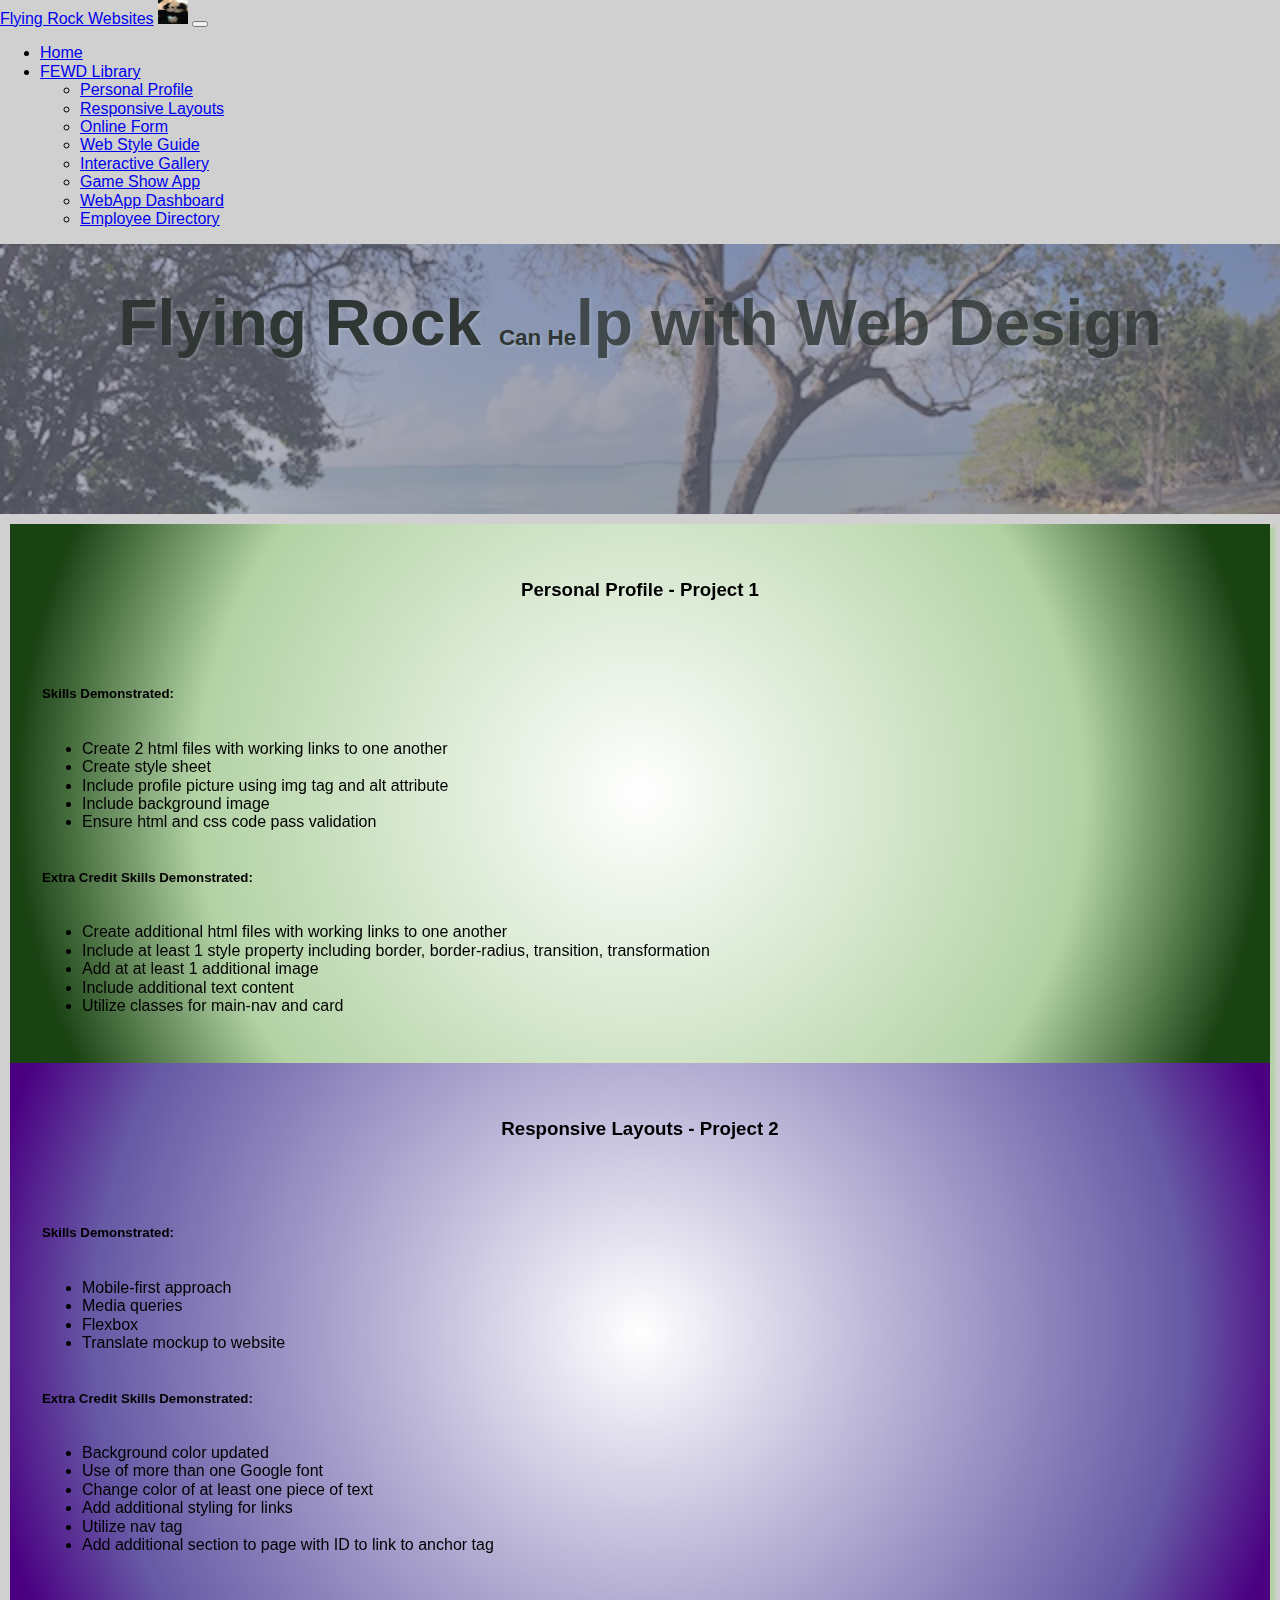
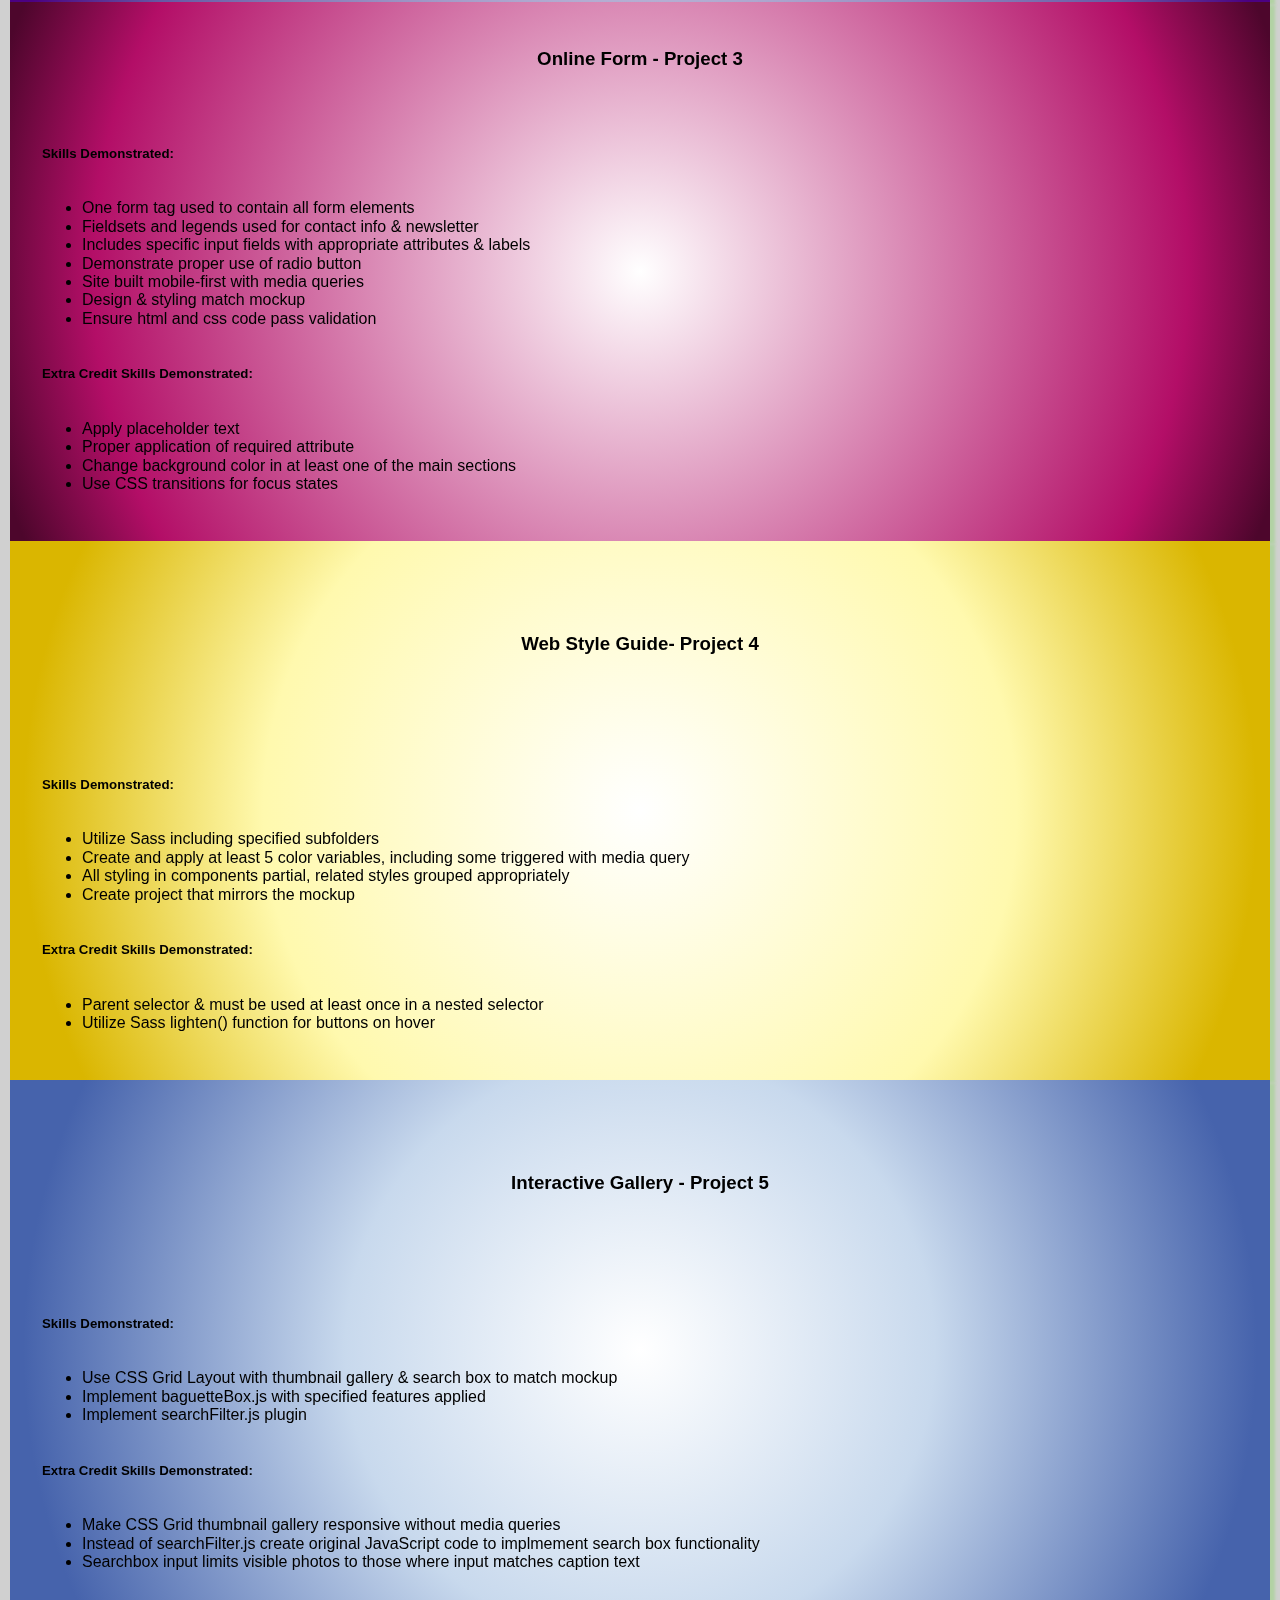
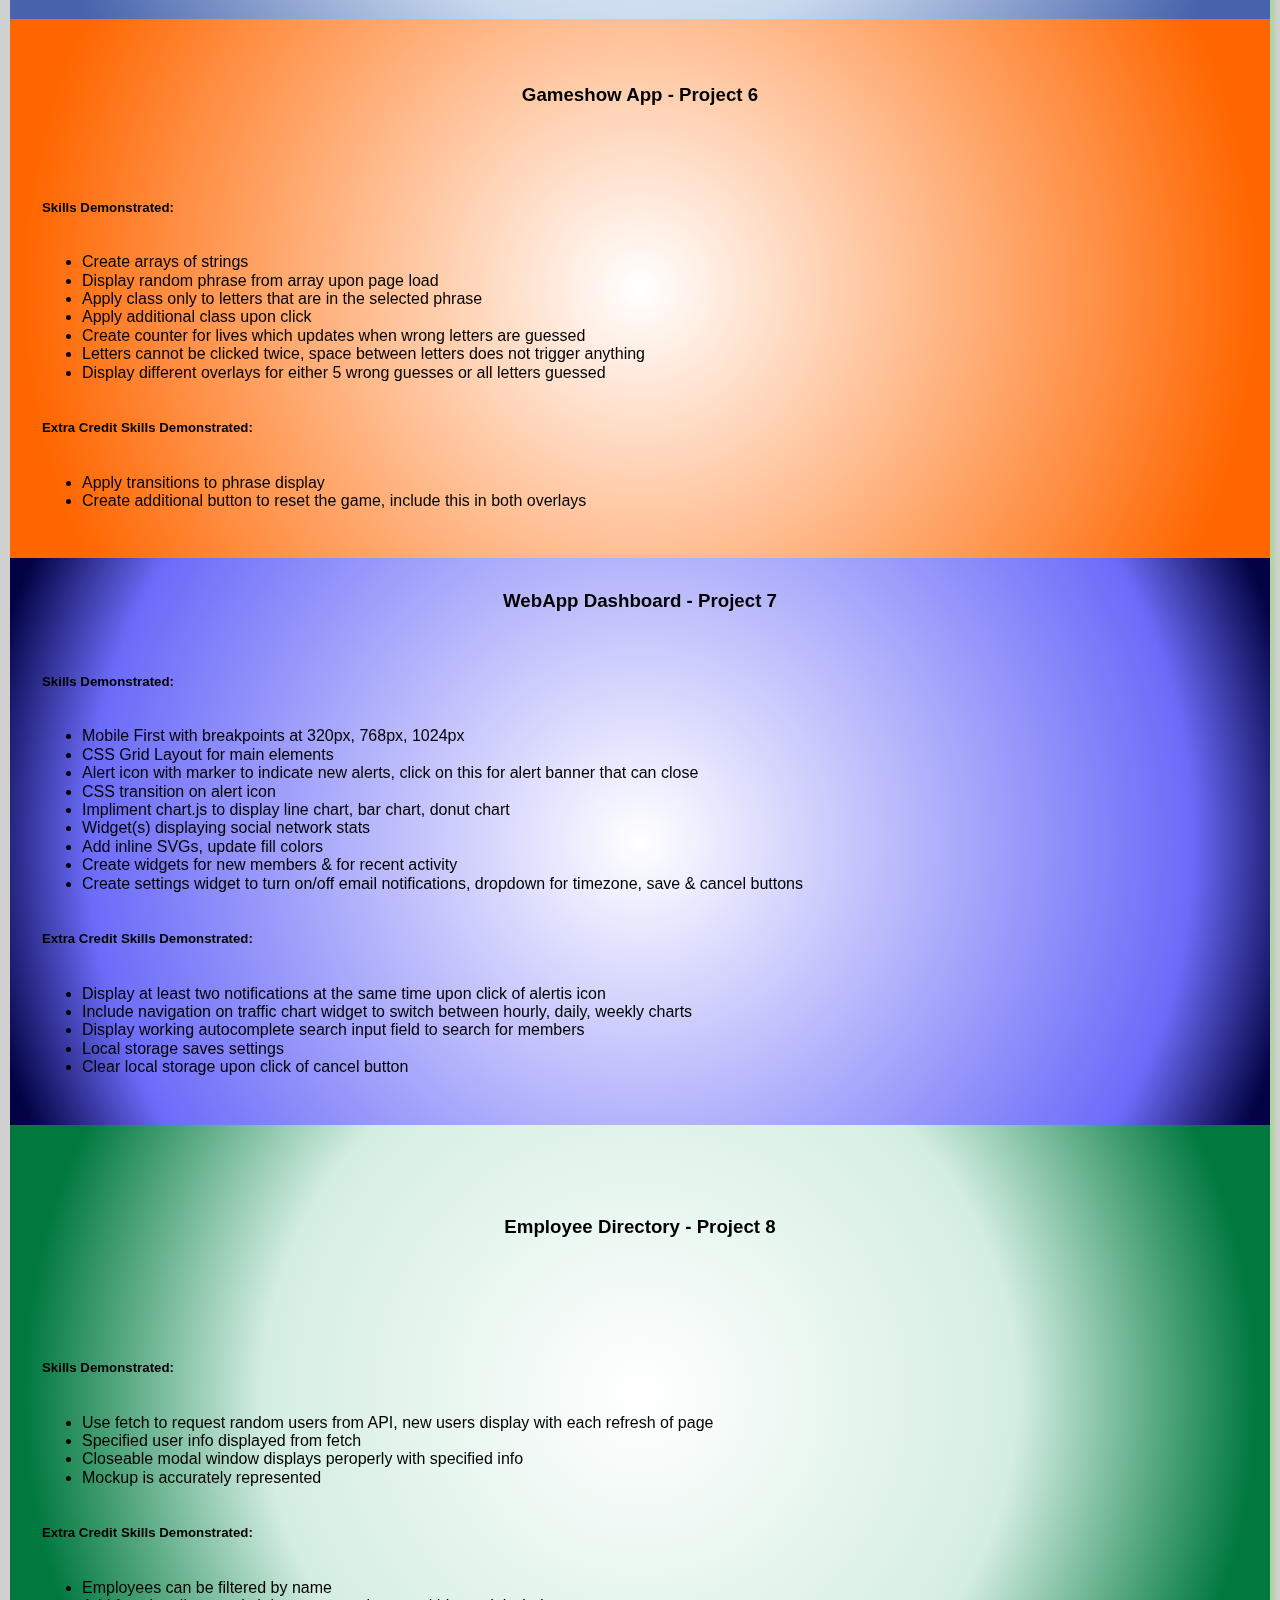
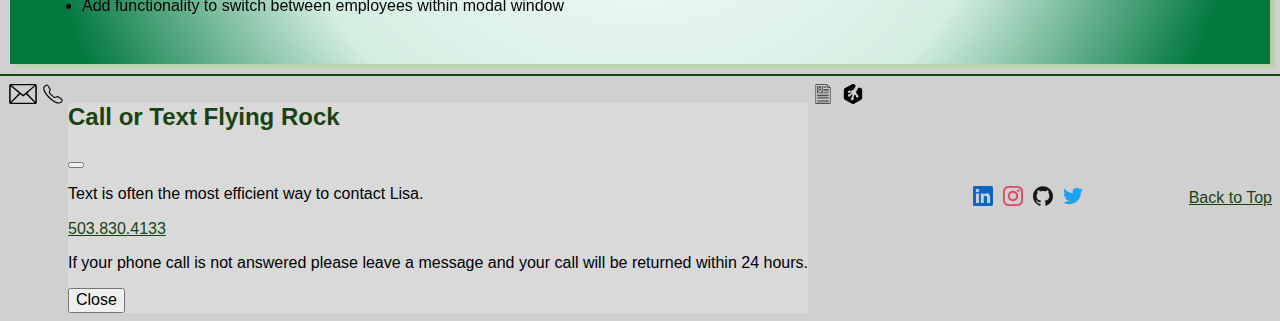
<file: fewd.html>
<!doctype html>
<html lang="en">
  <head>
    <meta charset="utf-8">
    <meta name="viewport" content="width=device-width, initial-scale=1">
    <title>Flying Rock Can Help with Web Design</title>
    <link href="https://cdn.jsdelivr.net/npm/bootstrap@5.2.2/dist/css/bootstrap.min.css" rel="stylesheet" integrity="sha384-Zenh87qX5JnK2Jl0vWa8Ck2rdkQ2Bzep5IDxbcnCeuOxjzrPF/et3URy9Bv1WTRi" crossorigin="anonymous">
    <link rel="stylesheet" href="css/styles.css">
  </head>
  <body data-bs-spy="scroll" data-bs-target=".navbar" data-bs-offset="50" class="clearfix">
    <nav class="navbar sticky-top navbar-expand-lg bg-light">
      <div class="container-fluid">
        <a class="navbar-brand" href="#">Flying Rock Websites</a>
          <img src="images/ruru.jpg" alt="placeholder image of stuffed panda named Ruru" width="30" height="24">
        <button class="navbar-toggler" type="button" data-bs-toggle="collapse" data-bs-target="#navbarNavDropdown" aria-controls="navbarNavDropdown" aria-expanded="false" aria-label="Toggle navigation">
          <span class="navbar-toggler-icon"></span>
        </button>
        <div class="collapse navbar-collapse" id="navbarNavDropdown">
          <ul class="navbar-nav">
            <li class="nav-item">
              <a class="nav-link active" aria-current="page" href="index.html">Home</a>
            </li>
            <li class="nav-item dropdown">
              <a class="nav-link dropdown-toggle" href="#" role="button" data-bs-toggle="dropdown" aria-expanded="false">
                FEWD Library
              </a>
              <ul class="dropdown-menu">
                <li><a class="dropdown-item" href="#project1">Personal Profile</a></li>
                <li><a class="dropdown-item" href="#project2">Responsive Layouts</a></li>
                <li><a class="dropdown-item" href="#project3">Online Form</a></li>
                <li><a class="dropdown-item" href="#project4">Web Style Guide</a></li>
                <li><a class="dropdown-item" href="#project5">Interactive Gallery</a></li>
                <li><a class="dropdown-item" href="#project6">Game Show App</a></li>
                <li><a class="dropdown-item" href="#project7">WebApp Dashboard</a></li>
                <li><a class="dropdown-item" href="#project8">Employee Directory</a></li>
            </ul>
            </li>
          </ul>
        </div>
      </div>
    </nav>

    <div class="header" style="background-image: url('./images/backgroundimage.jpg');">
      <div class="color-overlay d-flex justify-content-center align-items-center">
        <h1 class="headerTextAnimate">Flying Rock Can Help with Web Design</h1>
      </div>
    </div>

    <main class="fewdgrid">



      <!-- grid to display cards for each of 8 websites -->
       <!-- each card to flip one side description, one side image, both sides should have link -->

      <div class="row row-cols-1 row-cols-md-2 row-cols-lg-3 g-4">

        <!-- first card -->
        <div class="col">
            
          <div class="card h-100" id="project1">
            <div class="card-body flip-box">
              <div class="flip-box-front">
                <h3 class="card-title">Personal Profile - Project 1</h3>
                <p class="card-text">
                  <h5>Skills Demonstrated:</h5>
                  <ul>
                    <li>Create 2 html files with working links to one another</li>
                    <li>Create style sheet</li>
                    <li>Include profile picture using img tag and alt attribute</li>
                    <li>Include background image</li>
                    <li>Ensure html and css code pass validation</li>
                  </ul>
    
                  <h5>Extra Credit Skills Demonstrated:</h5>
                  <ul>
                    <li>Create additional html files with working links to one another</li>
                    <li>Include at least 1 style property including border, border-radius, transition, transformation </li>
                    <li>Add at at least 1 additional image</li>
                    <li>Include additional text content</li>                    
                    <li>Utilize classes for main-nav and card</li>
                  </ul>
              </div>
              <div class="flip-box-back">
                <div class="upper">
                  <h3 class="card-title">Personal Profile - Project 1</h3>
                  <p class="card-text">
                    <h5>What I enjoyed in this project:</h5>
                    <ul class="nodecor">
                      <li>Seeing my creation come to life!</li>
                      <li>Digging into the html and css languages.</li>
                      <li>Working with cards</li>
                      <li>Designing color schemes for each page</li>
                    </ul>
                </div>
                <div class="lower">
                  <h5>View Personal Profile Project:</h5>
                  <p><a target="_blank" href="https://github.com/angelfish2510/portfolio_update_v1.git">View Code </a></p>
                  <p><a target="_blank" href="https://angelfish2510.github.io/portfolio_update_v1/">View Site</a></p>        
                </div>
              </div>
            </div>
          </div>
        </div>
    <!-- End 1st card -->

    <!-- 2nd card  -->
    <div class="col">
            
      <div class="card h-100" id="project2">
        <div class="card-body flip-box">
          <div class="flip-box-front">
            <h3 class="card-title">Responsive Layouts - Project 2</h3>
            <p class="card-text">
              <h5>Skills Demonstrated:</h5>
              <ul>
                <li>Mobile-first approach</li>
                <li>Media queries</li>
                <li>Flexbox</li>
                <li>Translate mockup to website</li>
              </ul>

              <h5>Extra Credit Skills Demonstrated:</h5>
              <ul>
                <li>Background color updated</li>
                <li>Use of more than one Google font</li>
                <li>Change color of at least one piece of text</li>
                <li>Add additional styling for links</li>                    
                <li>Utilize nav tag</li>
                <li>Add additional section to page with ID to link to anchor tag</li>
              </ul>
          </div>
          <div class="flip-box-back">
            <div class="upper">
              <h3 class="card-title">Responsive Layouts - Project 2</h3>
              <p class="card-text">
                <h5>What I enjoyed in this project:</h5>
                <ul class="nodecor">
                  <li>Playing with the background, applying gradients</li>
                  <li>Flexbox blew my mind!</li>
                  <li>Styling the page while maintaining the integrity of mockup</li>
                  <li>Media Queries felt like learning a magician's tricks</li>
                </ul>
            </div>
            <div class="lower">
              <h5>View Responsive Layouts Project:</h5>
              <p><a target="_blank" href="https://github.com/angelfish2510/Project-2-_-responsive-layouts.git">View Code </a></p>
              <p><a target="_blank" href="https://angelfish2510.github.io/Project-2-_-responsive-layouts/">View Site</a></p>
                </div>
          </div>
        </div>
      </div>

    </div>
<!-- end 2nd card  -->

<!-- start 3rd card -->
<div class="col">
            
  <div class="card h-100" id="project3">
    <div class="card-body flip-box">
      <div class="flip-box-front">
        <h3 class="card-title">Online Form - Project 3</h3>
        <p class="card-text">
          <h5>Skills Demonstrated:</h5>
          <ul>
            <li>One form tag used to contain all form elements</li>
            <li>Fieldsets and legends used for contact info & newsletter</li>
            <li>Includes specific input fields with appropriate attributes & labels</li>
            <li>Demonstrate proper use of radio button</li>
            <li>Site built mobile-first with media queries</li>
            <li>Design & styling match mockup</li>
            <li>Ensure html and css code pass validation</li>
          </ul>

          <h5>Extra Credit Skills Demonstrated:</h5>
          <ul>
            <li>Apply placeholder text</li>
            <li>Proper application of required attribute</li>
            <li>Change background color in at least one of the main sections</li>
            <li>Use CSS transitions for focus states</li>                    
          </ul>
      </div>
      <div class="flip-box-back">
        <div class="upper">
          <h3 class="card-title">Online Form - Project 3</h3>
          <p class="card-text">
            <h5>What I enjoyed in this project:</h5>
            <ul class="nodecor">
              <li>Adjusting formatting with my personal touch while staying in line with the mockup</li>
              <li>Applying CSS transitions and additional styling</li>
              <li>Understanding how forms are built</li>
              <li>Spiked further curiosity about the backend where the data input would be sotred & used</li>
            </ul>
        </div>
        <div class="lower">
          <h5>View Online Form Project:</h5>
          <p><a target="_blank" href="https://github.com/angelfish2510/Project-3-_-Online-Form.git">View Code </a></p>
          <p><a target="_blank" href="https://angelfish2510.github.io/Project-3-_-Online-Form/">View Site</a></p>
        </div>
      </div>
    </div>
  </div>

</div>

<!-- end 3rd card -->

<!-- start 4th card -->
<div class="col">
            
  <div class="card h-100" id="project4">
    <div class="card-body flip-box">
      <div class="flip-box-front">
        <h3 class="card-title">Web Style Guide- Project 4</h3>
        <p class="card-text">
          <h5>Skills Demonstrated:</h5>
          <ul>
            <li>Utilize Sass including specified subfolders</li>
            <li>Create and apply at least 5 color variables, including some triggered with media query</li>
            <li>All styling in components partial, related styles grouped appropriately</li>
            <li>Create project that mirrors the mockup</li>
          </ul>

          <h5>Extra Credit Skills Demonstrated:</h5>
          <ul>
            <li>Parent selector & must be used at least once in a nested selector</li>
            <li>Utilize Sass lighten() function for buttons on hover</li>
          </ul>
      </div>
      <div class="flip-box-back">
        <div class="upper">
          <h3 class="card-title">Web Style Guide - Project 4</h3>
          <p class="card-text">
            <h5>What I enjoyed in this project:</h5>
            <ul class="nodecor">
              <li>Using Sass skills - it is life changing!</li>
              <li>Ensuring mockup was reflected while adding personal style</li>
              <li>Building a better understanding of partials, variables, and more</li>
            </ul>
        </div>
        <div class="lower">
          <h5>View Web Style Guide Project:</h5>
          <p><a target="_blank" href="https://github.com/angelfish2510/project4_web_style_guide.git">View Code</a></p>
          <p><a target="_blank" href="https://angelfish2510.github.io/project4_web_style_guide/">View Site </a></p>
        </div>
      </div>
    </div>
  </div>

</div>

<!-- end 4th card -->


 <!-- start 5th card -->
<div class="col">
            
  <div class="card h-100" id="project5">
    <div class="card-body flip-box">
      <div class="flip-box-front">
        <h3 class="card-title">Interactive Gallery - Project 5</h3>
        <p class="card-text">
          <h5>Skills Demonstrated:</h5>
          <ul>
            <li>Use CSS Grid Layout with thumbnail gallery & search box to match mockup</li>
            <li>Implement baguetteBox.js with specified features applied</li>
            <li>Implement searchFilter.js plugin</li>
          </ul>

          <h5>Extra Credit Skills Demonstrated:</h5>
          <ul>
            <li>Make CSS Grid thumbnail gallery responsive without media queries</li>
            <li>Instead of searchFilter.js create original JavaScript code to implmement search box functionality</li>
            <li>Searchbox input limits visible photos to those where input matches caption text</li>                    
          </ul>
      </div>
      <div class="flip-box-back">
        <div class="upper">
          <h3 class="card-title">Interactive Gallery - Project 5</h3>
          <p class="card-text">
            <h5>What I enjoyed in this project:</h5>
            <ul class="nodecor">
              <li>Learning about plugins and how to use them</li>
              <li>Troubleshooting JavaScript when creating searchbox functionality from scratch</li>
              <li>Embracing CSS Grid Layout</li>
              <li>Styling with my personal touch</li>
            </ul>
        </div>
        <div class="lower">
          <h5>View Interactive Gallery Project:</h5>
          <p><a target="_blank" href="https://github.com/angelfish2510/Project-5-_-An-Interactive-Photo-Gallery.git">View Code </a></p>
          <p><a target="_blank" href="https://angelfish2510.github.io/Project-5-_-An-Interactive-Photo-Gallery/">View Site</a></p>
        </div>
      </div>
    </div>
  </div>

</div>

<!-- end 5th card -->

 <!-- start 6th card -->
 <div class="col">
            
  <div class="card h-100" id="project6">
    <div class="card-body flip-box">
      <div class="flip-box-front">
        <h3 class="card-title">Gameshow App - Project 6</h3>
        <p class="card-text">
          <h5>Skills Demonstrated:</h5>
          <ul>
            <li>Create arrays of strings</li>
            <li>Display random phrase from array upon page load</li>
            <li>Apply class only to letters that are in the selected phrase</li>
            <li>Apply additional class upon click</li>
            <li>Create counter for lives which updates when wrong letters are guessed</li>
            <li>Letters cannot be clicked twice, space between letters does not trigger anything</li>
            <li>Display different overlays for either 5 wrong guesses or all letters guessed</li>
          </ul>

          <h5>Extra Credit Skills Demonstrated:</h5>
          <ul>
            <li>Apply transitions to phrase display</li>
            <li>Create additional button to reset the game, include this in both overlays</li>
          </ul>
      </div>
      <div class="flip-box-back">
        <div class="upper">
          <h3 class="card-title">Gameshow App - Project 6</h3>
          <p class="card-text">
            <h5>What I enjoyed in this project:</h5>
            <ul class="nodecor">
              <li>Adding alert for correct and incorrect guesses which includes:</li>
              <li>
                <ul>
                  <li>Counter of how many guesses remain</li>
                  <li>Option on the main page to stop and restart the pop up</li>
                </ul>
              </li>
              <li>Playing with animation</li>
              <li>Designing colors, writing verbiage, etc. to add my personal touch</li>
            </ul>
        </div>
        <div class="lower">
          <h5>View Gameshow App Project:</h5>
          <p><a target="_blank" href="https://github.com/angelfish2510/Wheel-of-Success.git">View Code</a></p>
          <p><a target="_blank" href="https://angelfish2510.github.io/Wheel-of-Success/">View Site </a></p>
        </div>
      </div>
    </div>
  </div>

</div>

<!-- end 6th card -->

 <!-- start 7th card -->
 <div class="col">
            
  <div class="card h-100" id="project7">
    <div class="card-body flip-box">
      <div class="flip-box-front">
        <h3 class="card-title">WebApp Dashboard - Project 7</h3>
        <p class="card-text">
          <h5>Skills Demonstrated:</h5>
          <ul>
            <li>Mobile First with breakpoints at 320px, 768px, 1024px</li>
            <li>CSS Grid Layout for main elements</li>
            <li>Alert icon with marker to indicate new alerts, click on this for alert banner that can close</li>
            <li>CSS transition on alert icon</li>
            <li>Impliment chart.js to display line chart, bar chart, donut chart</li>
            <li>Widget(s) displaying social network stats</li>
            <li>Add inline SVGs, update fill colors</li>
            <li>Create widgets for new members & for recent activity</li>
            <li>Create settings widget to turn on/off email notifications, dropdown for timezone, save & cancel buttons</li>
          </ul>

          <h5>Extra Credit Skills Demonstrated:</h5>
          <ul>
            <li>Display at least two notifications at the same time upon click of alertis icon</li>
            <li>Include navigation on traffic chart widget to switch between hourly, daily, weekly charts</li>
            <li>Display working autocomplete search input field to search for members</li>
            <li>Local storage saves settings</li>                    
            <li>Clear local storage upon click of cancel button</li>
          </ul>
      </div>
      <div class="flip-box-back">
        <div class="upper">
          <h3 class="card-title">WebApp Dashboard - Project 7</h3>
          <p class="card-text">
            <h5>What I enjoyed in this project:</h5>
            <ul class="nodecor">
              <li>Digging into SVGs</li>
              <li>Tinkering with javascript to create some added touches</li>
              <li>Basing design on mockup while implementing creativity</li>
              <li>Seeing all of the complex components come together - including the troubleshooting!</li>
            </ul>
        </div>
        <div class="lower">
          <h5>View WebApp Dashboard Project:</h5>
          <p><a target="_blank" href="https://github.com/angelfish2510/Project-7-_-WebApp-Dashboard.git">View Code </a></p>
          <p><a target="_blank" href="https://angelfish2510.github.io/Project-7-_-WebApp-Dashboard/">View Site</a></p>
        </div>
      </div>
    </div>
  </div>

</div>

<!-- end 7th card -->

<!-- start 8th card -->
 <div class="col">
            
  <div class="card h-100" id="project8">
    <div class="card-body flip-box">
      <div class="flip-box-front">
        <h3 class="card-title">Employee Directory - Project 8</h3>
        <p class="card-text">
          <h5>Skills Demonstrated:</h5>
          <ul>
            <li>Use fetch to request random users from API, new users display with each refresh of page</li>
            <li>Specified user info displayed from fetch</li>
            <li>Closeable modal window displays peroperly with specified info</li>
            <li>Mockup is accurately represented</li>
          </ul>

          <h5>Extra Credit Skills Demonstrated:</h5>
          <ul>
            <li>Employees can be filtered by name</li>
            <li>Add functionality to switch between employees within modal window</li>
          </ul>
        <!-- </p> -->
      </div>
      <div class="flip-box-back">
        <div class="upper">
          <h3 class="card-title">Employee Directory - Project 8</h3>
          <p class="card-text">
            <h5>What I enjoyed in this project:</h5>
            <ul class="nodecor">
              <li>Increase understanding of fetch functionality</li>
              <li>Deeper knowledge of modal windows</li>
              <li>Adding my personal touch while maintaining integrity of mockup</li>
            </ul>
          <!-- </p> -->
        </div>
        <div class="lower">
          <h5>View Employee Directory Project:</h5>
          <p><a target="_blank" href="https://github.com/angelfish2510/Project-8-Employee-Directory.git">View Code </a></p>
          <p><a target="_blank" href="https://angelfish2510.github.io/Project-8-Employee-Directory/">View Site</a></p>
        </div>
      </div>
    </div>
  </div>

</div>

<!-- end 8th card -->

</div>

</main>

  <footer class="footer sticky-md-bottom">
    <!-- Link to resume, contact info, menu, etc. -->
    
    <div class="footer-contact">
      <a class="btn" href="mailto:flyingrock1014@gmail.com?subject=Inquiry%20-%20Flying%20Rock%20Can%20Help%20with%20Web%20Design&body=I%20am%20interested%20in%20your%20web%20design%20work!">
        <svg class="envelope" id="Layer_1" data-name="Layer 1" xmlns="http://www.w3.org/2000/svg" viewBox="0 0 122.88 88.86">
          <title>email</title>
          <path d="M7.05,0H115.83a7.07,7.07,0,0,1,7,7.05V81.81a7,7,0,0,1-1.22,4,2.78,2.78,0,0,1-.66,1,2.62,2.62,0,0,1-.66.46,7,7,0,0,1-4.51,1.65H7.05a7.07,7.07,0,0,1-7-7V7.05A7.07,7.07,0,0,1,7.05,0Zm-.3,78.84L43.53,40.62,6.75,9.54v69.3ZM49.07,45.39,9.77,83.45h103L75.22,45.39l-11,9.21h0a2.7,2.7,0,0,1-3.45,0L49.07,45.39Zm31.6-4.84,35.46,38.6V9.2L80.67,40.55ZM10.21,5.41,62.39,47.7,112.27,5.41Z"/></svg>
      </a>
      <a class="btn" data-bs-toggle="modal" data-bs-target="#phoneModal">
        <svg class="tele" version="1.1" xmlns="http://www.w3.org/2000/svg" xmlns:xlink="http://www.w3.org/1999/xlink" x="0px" y="0px" viewBox="0 0 1000 1000" enable-background="new 0 0 1000 1000" xml:space="preserve">
          <metadata> Svg Vector Icons : http://www.onlinewebfonts.com/icon </metadata>
          <g><path d="M193.9,78.6c4.9,3.7,13.9,11.4,27.5,26.8c15.4,17.5,32.7,40.4,50,66.3c35.1,52.4,56,95,60.8,109.2c-1.1,7.8-5.9,16-14,29.3c-12.8,20.9-30.3,49.6-30.3,89.6c0,14.7,0,59.4,122.5,180.7c30.2,29.9,61.3,57.4,87.5,77.5c39.9,30.5,66.4,43,91.2,43c35.2,0,64.4-15.2,87.9-27.4c16.6-8.6,31.1-16.2,43.5-17c11.8,3.2,52.1,22.2,115,66.1c25.5,17.8,50.1,36.6,69.2,52.9c14.8,12.7,23.5,21.3,28.3,26.6c-3.8,27.4-19.6,55.6-44.7,79.2c-26.7,25.1-61.1,41.3-87.5,41.3c-61.4,0-138.6-26-223.3-75.2C495.7,799.9,410.6,733,331.2,654c-78-77.6-144.4-160.9-192.1-240.7c-23.9-40-42.2-77.9-54.6-112.7c-12.1-34.1-18.3-64.4-18.3-90.1c0-10.4,4.5-23.4,13-37.6c9.4-15.7,23.2-32,40.1-47.3c15.7-14.3,33.6-27.2,50.4-36.3C180.5,83.3,188.7,80.2,193.9,78.6 M199.3,21.1C143.6,21.1,10,120,10,210.5c0,264.5,487.2,768.4,790.7,768.4c83.5,0,189.3-87.7,189.3-189.3c0-34.8-217.2-189.3-267.3-189.3c-51.5,0-89.1,44.5-133.6,44.5c-44.5,0-245-196.3-245-245c0-48.7,44.5-72.4,44.5-122.5C388.6,241.1,255,21.1,199.3,21.1L199.3,21.1L199.3,21.1z"/></g>
        </svg>
      </a>
        <!-- Modal -->              
            <div class="modal fade" id="phoneModal" tabindex="-1" aria-labelledby="exampleModalLabel" aria-hidden="true">
              <div class="modal-dialog modal-sm">
                <div class="modal-content">
                  <div class="modal-header">
                    <h2 class="modal-title fs-5" id="phoneModalLabel">Call or Text Flying Rock</h2>
                    <button type="button" class="btn-close" data-bs-dismiss="modal" aria-label="Close"></button>
                  </div>
                  <div class="modal-body">
                    <p class="text-muted text-end">Text is often the most efficient way to contact Lisa.</p>
                    <a href="tel:5038304133"><p class="fs-1 fw-semibold text-center">503.830.4133</p></a>
                    <p class="text-muted text-end">If your phone call is not answered please leave a message and your call will be returned within 24 hours.</p>
                  </div>
                  <div class="modal-footer">
                    <button type="button" class="btn btn-secondary" data-bs-dismiss="modal">Close</button>
                   </div>
                </div>
              </div>
            </div>

      <a class="btn" href="documents/resume.pdf">
        <svg class="cv" xmlns="http://www.w3.org/2000/svg" viewBox="0 0 64 64">
          <path d="m55.707 11.293-10-10A1.115 1.115 0 0 0 45 1H9a1 1 0 0 0-1 1v60a1 1 0 0 0 1 1h46a1 1 0 0 0 1-1V12a1.092 1.092 0 0 0-.293-.707zM52.586 11H46V4.414zM10 61V3h34v9a1 1 0 0 0 1 1h9v48z" style="fill:#28282b"/><path d="M34 8h7a1 1 0 0 0 0-2h-7a1 1 0 0 0 0 2zM34 13h7a1 1 0 0 0 0-2h-7a1 1 0 0 0 0 2zM50 16H34a1 1 0 0 0 0 2h16a1 1 0 0 0 0-2zM50 21H34a1 1 0 0 0 0 2h16a1 1 0 0 0 0-2zM50 26H34a1 1 0 0 0 0 2h16a1 1 0 0 0 0-2zM50 31H14a1 1 0 0 0 0 2h36a1 1 0 0 0 0-2zM50 36H14a1 1 0 0 0 0 2h36a1 1 0 0 0 0-2zM50 41H14a1 1 0 0 0 0 2h36a1 1 0 0 0 0-2zM50 46H14a1 1 0 0 0 0 2h36a1 1 0 0 0 0-2zM50 51H14a1 1 0 0 0 0 2h36a1 1 0 0 0 0-2zM50 56H14a1 1 0 0 0 0 2h36a1 1 0 0 0 0-2zM22 19a5 5 0 1 0-5-5 5.006 5.006 0 0 0 5 5zm0-8a3 3 0 1 1-3 3 3 3 0 0 1 3-3z" style="fill:#28282b"/><path d="M14 28h16a1 1 0 0 0 1-1V7a1 1 0 0 0-1-1H14a1 1 0 0 0-1 1v20a1 1 0 0 0 1 1zm1.473-2a7.325 7.325 0 0 1 13.054 0zM29 8v15.164a9.325 9.325 0 0 0-14 0V8z" style="fill:#28282b"/>
        </svg>
      </a>

      <a class="btn" href="documents/techdegreecert.pdf">
        <svg class="treehouse" role="img" viewBox="0 0 24 24" xmlns="http://www.w3.org/2000/svg">
          <title>Treehouse</title>
          <path d="M20.3981 4.3857c-.8211-.448-2.0902.2986-2.8367 1.6423l-1.4183 2.3888c-.5226.9704-.448 2.1648.224 3.1353l.0746.0747c.6718.8958 1.493 1.7916 1.7916 2.0902.1493.1493.2986.3732.3732.6718.224.8212-.224 1.717-1.1197 1.941-.8212.2239-1.717-.224-1.941-1.1198-.0746-.224-.0746-.448-.0746-.5972.0747-.3733-.0746-.8958-.5972-1.493-.5225-.5226-1.493.5225-1.8662 1.5676v.0747c-.2986 1.045-.5226 2.0155-.448 2.0902 0 .0746.0747.0746.0747.1493.448.8958.1493 1.9409-.7465 2.3888-.8958.4479-1.9409.1493-2.3888-.7465-.4479-.8958-.1493-1.941.7465-2.3888.0747 0 .0747-.0747.1493-.0747.0747 0 .224-.4479.448-1.0451.1492-.5225.2239-.7465.2985-.9704.0747-.2986.224-1.0451.1493-1.3437-.0746-.3733-.4479-.3733-.8211-.1493-.224.1493-.6719.5225-.8212.6718-.3732.2986-.6718.7465-.8211 1.1198-.0747.1493-.224.3732-.3733.5225-.6718.5226-1.6423.4479-2.2395-.224-.5225-.6718-.4479-1.6422.224-2.2394.224-.1494.4479-.2987.6718-.2987.3733-.0746 1.717-.8958 2.5381-1.493.1493-.0746.3733-.2986.448-.3732.2239-.2986 0-.5226-.224-.5226-.6719.0747-1.4184.1493-1.5677.3733-.0746.0746-.1493.224-.2986.2986-.5972.4479-1.493.2986-1.9409-.2986-.4479-.5972-.2986-1.493.2986-1.9409.224-.224.5972-.2986.8212-.2986.5225 0 1.8662.2986 2.9113.0746l.2986-.0746c1.1198-.224 2.4635-1.1944 2.986-2.1649 0 0 .5226-.8958 1.1198-2.0155.6718-1.1198.5972-2.3888-.0747-2.762l-1.269-.7466c-.6719-.3732-1.6423-.3732-2.3142 0L2.1835 5.207C1.5117 5.58.9891 6.4758.9891 7.2223v9.5552c0 .7465.5226 1.6423 1.1944 2.0156L10.843 23.72c.6719.3732 1.717.3732 2.3142 0l8.6594-4.927c.6718-.3732 1.1944-1.269 1.1944-2.0155V7.2224c0-.7465-.5226-1.6423-1.1944-2.0156 0 0-.5972-.3732-1.4184-.8211z"/>
        </svg>
      </a>
    </div>                                                                                                                                                                                                                                                                                                                             
                                                                                                                                                                                                                                                                                                                     
    
    <div class="footer-social">
      <a href="http://linkedin.com/in/angelisa-hunt-5a735413" target="_blank">
        <svg fill="#0A66C2" role="img" viewBox="0 0 24 24" xmlns="http://www.w3.org/2000/svg">
          <title>LinkedIn</title>
          <path d="M20.447 20.452h-3.554v-5.569c0-1.328-.027-3.037-1.852-3.037-1.853 0-2.136 1.445-2.136 2.939v5.667H9.351V9h3.414v1.561h.046c.477-.9 1.637-1.85 3.37-1.85 3.601 0 4.267 2.37 4.267 5.455v6.286zM5.337 7.433c-1.144 0-2.063-.926-2.063-2.065 0-1.138.92-2.063 2.063-2.063 1.14 0 2.064.925 2.064 2.063 0 1.139-.925 2.065-2.064 2.065zm1.782 13.019H3.555V9h3.564v11.452zM22.225 0H1.771C.792 0 0 .774 0 1.729v20.542C0 23.227.792 24 1.771 24h20.451C23.2 24 24 23.227 24 22.271V1.729C24 .774 23.2 0 22.222 0h.003z"/>
        </svg>
      </a>
      <a href="https://www.instagram.com/angelfish2510/" target="_blank">
        <svg fill="#E4405F" role="img" viewBox="0 0 24 24" xmlns="http://www.w3.org/2000/svg">
          <title>Instagram</title>
          <path d="M12 0C8.74 0 8.333.015 7.053.072 5.775.132 4.905.333 4.14.63c-.789.306-1.459.717-2.126 1.384S.935 3.35.63 4.14C.333 4.905.131 5.775.072 7.053.012 8.333 0 8.74 0 12s.015 3.667.072 4.947c.06 1.277.261 2.148.558 2.913.306.788.717 1.459 1.384 2.126.667.666 1.336 1.079 2.126 1.384.766.296 1.636.499 2.913.558C8.333 23.988 8.74 24 12 24s3.667-.015 4.947-.072c1.277-.06 2.148-.262 2.913-.558.788-.306 1.459-.718 2.126-1.384.666-.667 1.079-1.335 1.384-2.126.296-.765.499-1.636.558-2.913.06-1.28.072-1.687.072-4.947s-.015-3.667-.072-4.947c-.06-1.277-.262-2.149-.558-2.913-.306-.789-.718-1.459-1.384-2.126C21.319 1.347 20.651.935 19.86.63c-.765-.297-1.636-.499-2.913-.558C15.667.012 15.26 0 12 0zm0 2.16c3.203 0 3.585.016 4.85.071 1.17.055 1.805.249 2.227.415.562.217.96.477 1.382.896.419.42.679.819.896 1.381.164.422.36 1.057.413 2.227.057 1.266.07 1.646.07 4.85s-.015 3.585-.074 4.85c-.061 1.17-.256 1.805-.421 2.227-.224.562-.479.96-.899 1.382-.419.419-.824.679-1.38.896-.42.164-1.065.36-2.235.413-1.274.057-1.649.07-4.859.07-3.211 0-3.586-.015-4.859-.074-1.171-.061-1.816-.256-2.236-.421-.569-.224-.96-.479-1.379-.899-.421-.419-.69-.824-.9-1.38-.165-.42-.359-1.065-.42-2.235-.045-1.26-.061-1.649-.061-4.844 0-3.196.016-3.586.061-4.861.061-1.17.255-1.814.42-2.234.21-.57.479-.96.9-1.381.419-.419.81-.689 1.379-.898.42-.166 1.051-.361 2.221-.421 1.275-.045 1.65-.06 4.859-.06l.045.03zm0 3.678c-3.405 0-6.162 2.76-6.162 6.162 0 3.405 2.76 6.162 6.162 6.162 3.405 0 6.162-2.76 6.162-6.162 0-3.405-2.76-6.162-6.162-6.162zM12 16c-2.21 0-4-1.79-4-4s1.79-4 4-4 4 1.79 4 4-1.79 4-4 4zm7.846-10.405c0 .795-.646 1.44-1.44 1.44-.795 0-1.44-.646-1.44-1.44 0-.794.646-1.439 1.44-1.439.793-.001 1.44.645 1.44 1.439z"/>
        </svg>
      </a>
      <a href="https://github.com/angelfish2510" target="_blank">
        <svg fill="#181717" role="img" viewBox="0 0 24 24" xmlns="http://www.w3.org/2000/svg">
          <title>GitHub</title>
          <path d="M12 .297c-6.63 0-12 5.373-12 12 0 5.303 3.438 9.8 8.205 11.385.6.113.82-.258.82-.577 0-.285-.01-1.04-.015-2.04-3.338.724-4.042-1.61-4.042-1.61C4.422 18.07 3.633 17.7 3.633 17.7c-1.087-.744.084-.729.084-.729 1.205.084 1.838 1.236 1.838 1.236 1.07 1.835 2.809 1.305 3.495.998.108-.776.417-1.305.76-1.605-2.665-.3-5.466-1.332-5.466-5.93 0-1.31.465-2.38 1.235-3.22-.135-.303-.54-1.523.105-3.176 0 0 1.005-.322 3.3 1.23.96-.267 1.98-.399 3-.405 1.02.006 2.04.138 3 .405 2.28-1.552 3.285-1.23 3.285-1.23.645 1.653.24 2.873.12 3.176.765.84 1.23 1.91 1.23 3.22 0 4.61-2.805 5.625-5.475 5.92.42.36.81 1.096.81 2.22 0 1.606-.015 2.896-.015 3.286 0 .315.21.69.825.57C20.565 22.092 24 17.592 24 12.297c0-6.627-5.373-12-12-12"/>
        </svg>
      </a>
      <a href="https://twitter.com/AngelisaHerring" target="_blank">
        <svg fill="#1DA1F2" role="img" viewBox="0 0 24 24" xmlns="http://www.w3.org/2000/svg">
          <title>Twitter</title>
          <path d="M23.953 4.57a10 10 0 01-2.825.775 4.958 4.958 0 002.163-2.723c-.951.555-2.005.959-3.127 1.184a4.92 4.92 0 00-8.384 4.482C7.69 8.095 4.067 6.13 1.64 3.162a4.822 4.822 0 00-.666 2.475c0 1.71.87 3.213 2.188 4.096a4.904 4.904 0 01-2.228-.616v.06a4.923 4.923 0 003.946 4.827 4.996 4.996 0 01-2.212.085 4.936 4.936 0 004.604 3.417 9.867 9.867 0 01-6.102 2.105c-.39 0-.779-.023-1.17-.067a13.995 13.995 0 007.557 2.209c9.053 0 13.998-7.496 13.998-13.985 0-.21 0-.42-.015-.63A9.935 9.935 0 0024 4.59z"/>
        </svg>
      </a>
    </div>

    <div class="footer-top">
      <a class="btn" href="#">Back to Top</a>
    </div> 
  </footer>



    <script src="https://cdn.jsdelivr.net/npm/bootstrap@5.2.2/dist/js/bootstrap.bundle.min.js" integrity="sha384-OERcA2EqjJCMA+/3y+gxIOqMEjwtxJY7qPCqsdltbNJuaOe923+mo//f6V8Qbsw3" crossorigin="anonymous"></script>
    <script src="js/fewd.js"></script>
  </body>
</html>
</file>
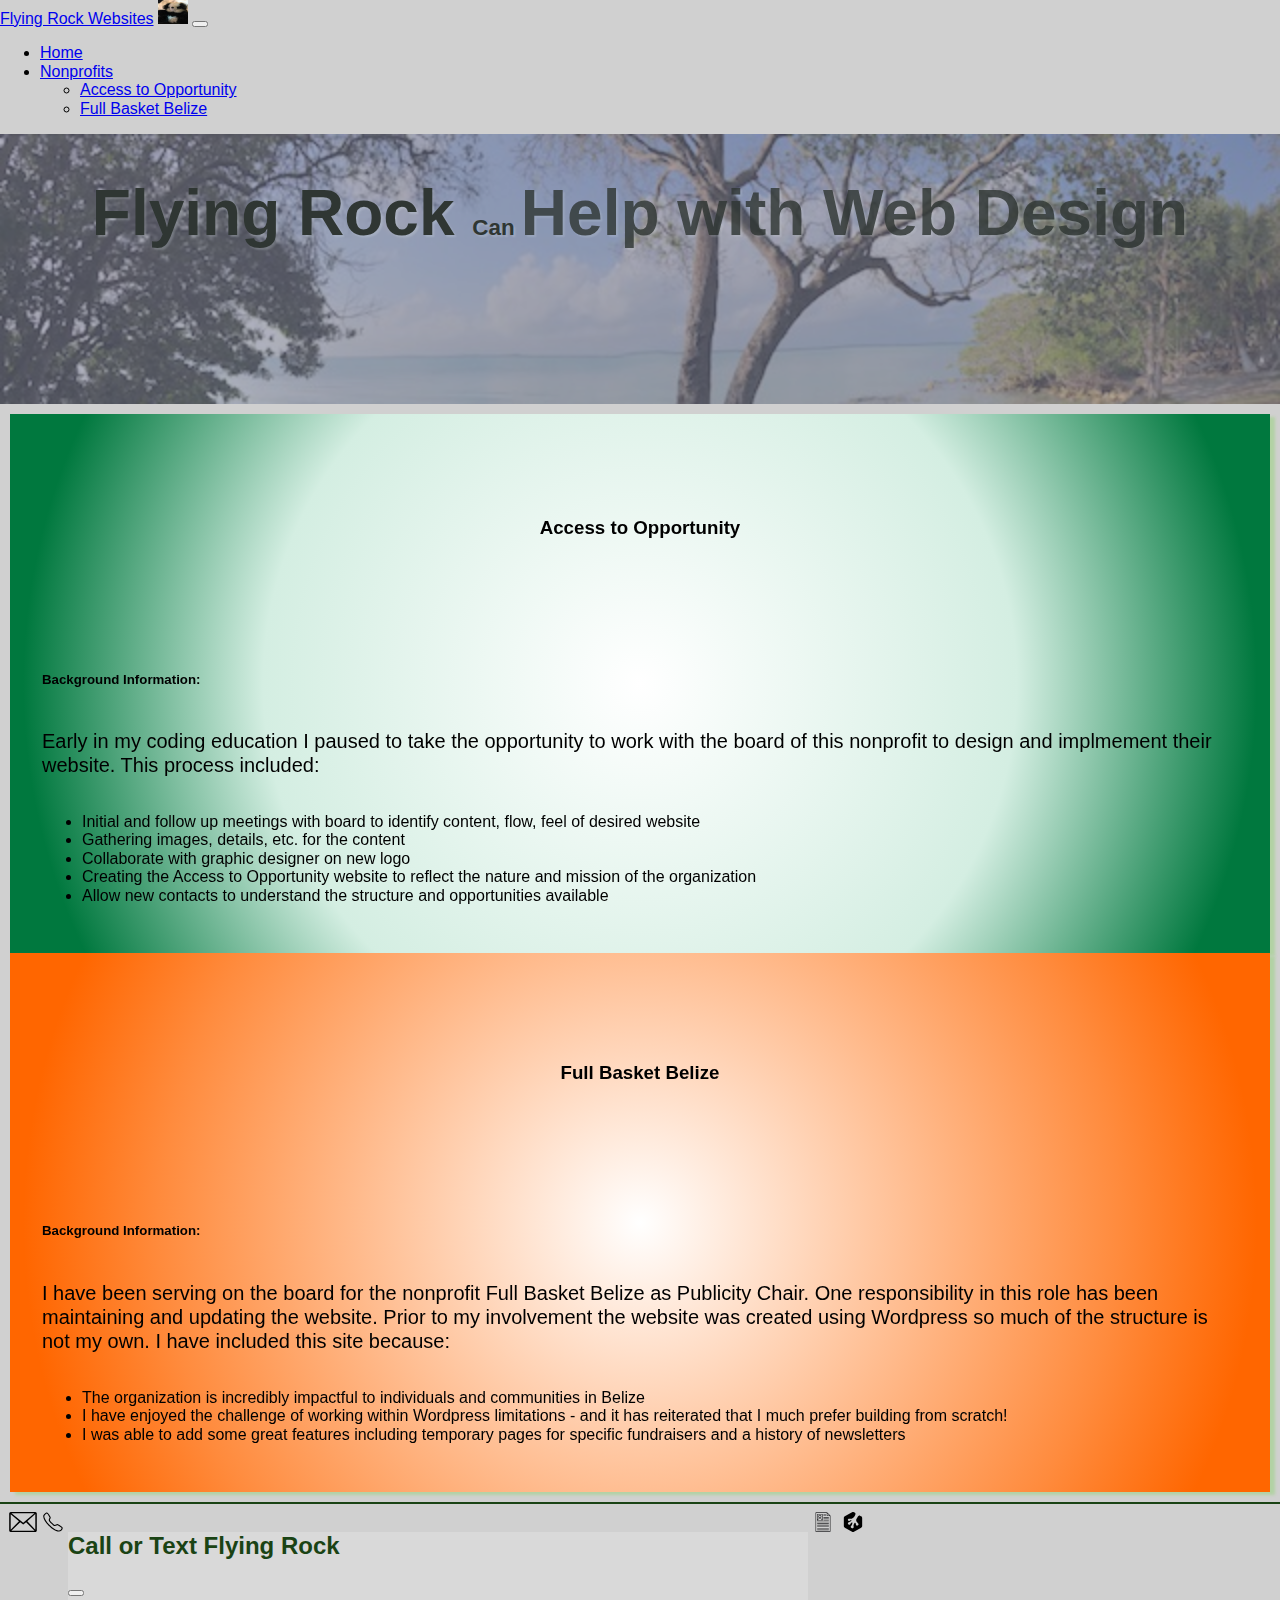
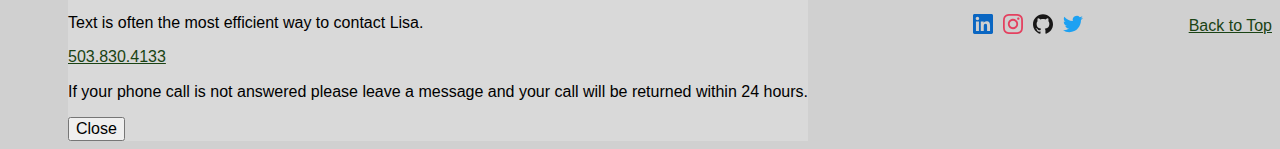
<file: nonprofitprojects.html>
<!doctype html>
<html lang="en">
  <head>
    <meta charset="utf-8">
    <meta name="viewport" content="width=device-width, initial-scale=1">
    <title>Flying Rock Can Help with Web Design</title>
    <link href="https://cdn.jsdelivr.net/npm/bootstrap@5.2.2/dist/css/bootstrap.min.css" rel="stylesheet" integrity="sha384-Zenh87qX5JnK2Jl0vWa8Ck2rdkQ2Bzep5IDxbcnCeuOxjzrPF/et3URy9Bv1WTRi" crossorigin="anonymous">
    <link rel="stylesheet" href="css/styles.css">
  </head>
  <body data-bs-spy="scroll" data-bs-target=".navbar" data-bs-offset="80" class="clearfix">
    <nav class="navbar sticky-top navbar-expand-lg bg-light">
      <div class="container-fluid">
        <a class="navbar-brand" href="#">Flying Rock Websites</a>
        <img src="images/ruru.jpg" alt="placeholder image of stuffed panda named Ruru" width="30" height="24">
        <button class="navbar-toggler" type="button" data-bs-toggle="collapse" data-bs-target="#navbarNavDropdown" aria-controls="navbarNavDropdown" aria-expanded="false" aria-label="Toggle navigation">
          <span class="navbar-toggler-icon"></span>
        </button>
        <div class="collapse navbar-collapse" id="navbarNavDropdown">
          <ul class="navbar-nav">
            <li class="nav-item">
              <a class="nav-link active" aria-current="page" href="index.html">Home</a>
            </li>
            <li class="nav-item dropdown">
              <a class="nav-link dropdown-toggle" href="#" role="button" data-bs-toggle="dropdown" aria-expanded="false">
                Nonprofits
              </a>
              <ul class="dropdown-menu">
                <li><a class="dropdown-item" href="#ato">Access to Opportunity</a></li>
                <li><a class="dropdown-item" href="#fbb">Full Basket Belize</a></li>
            </ul>
            </li>
          </ul>
        </div>
      </div>
    </nav>

    <div class="header" style="background-image: url('./images/backgroundimage.jpg');">
      <div class="color-overlay d-flex justify-content-center align-items-center">
        <h1 class="headerTextAnimate">Flying Rock Can Help with Web Design</h1>
      </div>
    </div>

    <main class="fewdgrid">

      <!-- grid to display cards for each of 2 websites -->
       <!-- each card to flip one side description, one side image, both sides should have link -->

      <div class="row row-cols-1 row-cols-md-2 g-5">

        <!-- first card -->
        <div class="col">
            
          <div class="card h-100" id="ato">
            <div class="card-body flip-box">
              <div class="flip-box-front">
                <h3 class="card-title">Access to Opportunity</h3>
                <p class="card-text">
                  <h5>Background Information:</h5>
                  <p>
                   Early in my coding education I paused to take the opportunity to work with the board of this nonprofit to design and implmement their website.  This process included:
                    <ul>
                        <li>Initial and follow up meetings with board to identify content, flow, feel of desired website</li>
                        <li>Gathering images, details, etc. for the content</li>
                        <li>Collaborate with graphic designer on new logo</li>
                        <li>Creating the Access to Opportunity website to reflect the nature and mission of the organization</li>
                        <li>Allow new contacts to understand the structure and opportunities available</li>
                    </ul> 
                  <!-- </p> -->
              </div>
              <div class="flip-box-back">
                <div class="upper">
                  <h3 class="card-title">Access to Opportunity</h3>
                  <p class="card-text">
                    <h5>Ongoing maintenance required as follows:</h5>
                    <ul class="nodecor">
                      <li>Decrease text on page - currently very content heavy</li>
                      <li>Update profiles for participants</li>
                      <li>Update links and bios for partners</li>
                    </ul>
                  <!-- </p> -->
                </div>
                <div class="lower">
                  <h5>View Access to Opportunity:</h5>
                  <p><a target="_blank" href="https://github.com/angelfish2510/ato_live.git">View Code </a></p>
                  <p><a target="_blank" href="http://accesstoopportunity.org/">View Site</a></p>        
                </div>
              </div>
            </div>
          </div>
        </div>
    <!-- End 1st card -->

    <!-- 2nd card  -->
    <div class="col">
            
      <div class="card h-100" id="fbb">
        <div class="card-body flip-box">
          <div class="flip-box-front">
            <h3 class="card-title">Full Basket Belize</h3>
            <p class="card-text">
                <h5>Background Information:</h5>
                <p>
                  I have been serving on the board for the nonprofit Full Basket Belize as Publicity Chair.  One responsibility in this role has been maintaining and updating the website.  Prior to my involvement the website was created using Wordpress so much of the structure is not my own.  I have included this site because:
                  <ul>
                      <li>The organization is incredibly impactful to individuals and communities in Belize</li>
                      <li>I have enjoyed the challenge of working within Wordpress limitations - and it has reiterated that I much prefer building from scratch!</li>
                      <li>I was able to add some great features including temporary pages for specific fundraisers and a history of newsletters</li>
                  </ul> 
                <!-- </p> -->
  
              </div>
            <div class="flip-box-back">
              <div class="upper">
                <h3 class="card-title">Full Basket Belize</h3>
                <p class="card-text"></p>
              </div>
              <div class="lower">
                <h5>View Full Basket Belize:</h5>
                <p><a target="_blank" href="https://www.fullbasketbelize.org/">View Site</a></p>        
              </div>
            </div>
          </div>
        </div>
      </div>
<!-- end 2nd card  -->

</div>

    </main>



    <footer class="footer sticky-md-bottom">
      <!-- Link to resume, contact info, menu, etc. -->
      
      <div class="footer-contact">
        <a class="btn" href="mailto:flyingrock1014@gmail.com?subject=Inquiry%20-%20Flying%20Rock%20Can%20Help%20with%20Web%20Design&body=I%20am%20interested%20in%20your%20web%20design%20work!">
          <svg class="envelope" id="Layer_1" data-name="Layer 1" xmlns="http://www.w3.org/2000/svg" viewBox="0 0 122.88 88.86">
            <title>email</title>
            <path d="M7.05,0H115.83a7.07,7.07,0,0,1,7,7.05V81.81a7,7,0,0,1-1.22,4,2.78,2.78,0,0,1-.66,1,2.62,2.62,0,0,1-.66.46,7,7,0,0,1-4.51,1.65H7.05a7.07,7.07,0,0,1-7-7V7.05A7.07,7.07,0,0,1,7.05,0Zm-.3,78.84L43.53,40.62,6.75,9.54v69.3ZM49.07,45.39,9.77,83.45h103L75.22,45.39l-11,9.21h0a2.7,2.7,0,0,1-3.45,0L49.07,45.39Zm31.6-4.84,35.46,38.6V9.2L80.67,40.55ZM10.21,5.41,62.39,47.7,112.27,5.41Z"/></svg>
        </a>
        <a class="btn" data-bs-toggle="modal" data-bs-target="#phoneModal">
          <svg class="tele" version="1.1" xmlns="http://www.w3.org/2000/svg" xmlns:xlink="http://www.w3.org/1999/xlink" x="0px" y="0px" viewBox="0 0 1000 1000" enable-background="new 0 0 1000 1000" xml:space="preserve">
            <metadata> Svg Vector Icons : http://www.onlinewebfonts.com/icon </metadata>
            <g><path d="M193.9,78.6c4.9,3.7,13.9,11.4,27.5,26.8c15.4,17.5,32.7,40.4,50,66.3c35.1,52.4,56,95,60.8,109.2c-1.1,7.8-5.9,16-14,29.3c-12.8,20.9-30.3,49.6-30.3,89.6c0,14.7,0,59.4,122.5,180.7c30.2,29.9,61.3,57.4,87.5,77.5c39.9,30.5,66.4,43,91.2,43c35.2,0,64.4-15.2,87.9-27.4c16.6-8.6,31.1-16.2,43.5-17c11.8,3.2,52.1,22.2,115,66.1c25.5,17.8,50.1,36.6,69.2,52.9c14.8,12.7,23.5,21.3,28.3,26.6c-3.8,27.4-19.6,55.6-44.7,79.2c-26.7,25.1-61.1,41.3-87.5,41.3c-61.4,0-138.6-26-223.3-75.2C495.7,799.9,410.6,733,331.2,654c-78-77.6-144.4-160.9-192.1-240.7c-23.9-40-42.2-77.9-54.6-112.7c-12.1-34.1-18.3-64.4-18.3-90.1c0-10.4,4.5-23.4,13-37.6c9.4-15.7,23.2-32,40.1-47.3c15.7-14.3,33.6-27.2,50.4-36.3C180.5,83.3,188.7,80.2,193.9,78.6 M199.3,21.1C143.6,21.1,10,120,10,210.5c0,264.5,487.2,768.4,790.7,768.4c83.5,0,189.3-87.7,189.3-189.3c0-34.8-217.2-189.3-267.3-189.3c-51.5,0-89.1,44.5-133.6,44.5c-44.5,0-245-196.3-245-245c0-48.7,44.5-72.4,44.5-122.5C388.6,241.1,255,21.1,199.3,21.1L199.3,21.1L199.3,21.1z"/></g>
          </svg>
        </a>
          <!-- Modal -->              
              <div class="modal fade" id="phoneModal" tabindex="-1" aria-labelledby="exampleModalLabel" aria-hidden="true">
                <div class="modal-dialog modal-sm">
                  <div class="modal-content">
                    <div class="modal-header">
                      <h2 class="modal-title fs-5" id="phoneModalLabel">Call or Text Flying Rock</h2>
                      <button type="button" class="btn-close" data-bs-dismiss="modal" aria-label="Close"></button>
                    </div>
                    <div class="modal-body">
                      <p class="text-muted text-end">Text is often the most efficient way to contact Lisa.</p>
                      <a href="tel:5038304133"><p class="fs-1 fw-semibold text-center">503.830.4133</p></a>
                      <p class="text-muted text-end">If your phone call is not answered please leave a message and your call will be returned within 24 hours.</p>
                    </div>
                    <div class="modal-footer">
                      <button type="button" class="btn btn-secondary" data-bs-dismiss="modal">Close</button>
                     </div>
                  </div>
                </div>
              </div>

        <a class="btn" href="documents/resume.pdf">
          <svg class="cv" xmlns="http://www.w3.org/2000/svg" viewBox="0 0 64 64">
            <path d="m55.707 11.293-10-10A1.115 1.115 0 0 0 45 1H9a1 1 0 0 0-1 1v60a1 1 0 0 0 1 1h46a1 1 0 0 0 1-1V12a1.092 1.092 0 0 0-.293-.707zM52.586 11H46V4.414zM10 61V3h34v9a1 1 0 0 0 1 1h9v48z" style="fill:#28282b"/><path d="M34 8h7a1 1 0 0 0 0-2h-7a1 1 0 0 0 0 2zM34 13h7a1 1 0 0 0 0-2h-7a1 1 0 0 0 0 2zM50 16H34a1 1 0 0 0 0 2h16a1 1 0 0 0 0-2zM50 21H34a1 1 0 0 0 0 2h16a1 1 0 0 0 0-2zM50 26H34a1 1 0 0 0 0 2h16a1 1 0 0 0 0-2zM50 31H14a1 1 0 0 0 0 2h36a1 1 0 0 0 0-2zM50 36H14a1 1 0 0 0 0 2h36a1 1 0 0 0 0-2zM50 41H14a1 1 0 0 0 0 2h36a1 1 0 0 0 0-2zM50 46H14a1 1 0 0 0 0 2h36a1 1 0 0 0 0-2zM50 51H14a1 1 0 0 0 0 2h36a1 1 0 0 0 0-2zM50 56H14a1 1 0 0 0 0 2h36a1 1 0 0 0 0-2zM22 19a5 5 0 1 0-5-5 5.006 5.006 0 0 0 5 5zm0-8a3 3 0 1 1-3 3 3 3 0 0 1 3-3z" style="fill:#28282b"/><path d="M14 28h16a1 1 0 0 0 1-1V7a1 1 0 0 0-1-1H14a1 1 0 0 0-1 1v20a1 1 0 0 0 1 1zm1.473-2a7.325 7.325 0 0 1 13.054 0zM29 8v15.164a9.325 9.325 0 0 0-14 0V8z" style="fill:#28282b"/>
          </svg>
        </a>

        <a class="btn" href="documents/techdegreecert.pdf">
          <svg class="treehouse" role="img" viewBox="0 0 24 24" xmlns="http://www.w3.org/2000/svg">
            <title>Treehouse</title>
            <path d="M20.3981 4.3857c-.8211-.448-2.0902.2986-2.8367 1.6423l-1.4183 2.3888c-.5226.9704-.448 2.1648.224 3.1353l.0746.0747c.6718.8958 1.493 1.7916 1.7916 2.0902.1493.1493.2986.3732.3732.6718.224.8212-.224 1.717-1.1197 1.941-.8212.2239-1.717-.224-1.941-1.1198-.0746-.224-.0746-.448-.0746-.5972.0747-.3733-.0746-.8958-.5972-1.493-.5225-.5226-1.493.5225-1.8662 1.5676v.0747c-.2986 1.045-.5226 2.0155-.448 2.0902 0 .0746.0747.0746.0747.1493.448.8958.1493 1.9409-.7465 2.3888-.8958.4479-1.9409.1493-2.3888-.7465-.4479-.8958-.1493-1.941.7465-2.3888.0747 0 .0747-.0747.1493-.0747.0747 0 .224-.4479.448-1.0451.1492-.5225.2239-.7465.2985-.9704.0747-.2986.224-1.0451.1493-1.3437-.0746-.3733-.4479-.3733-.8211-.1493-.224.1493-.6719.5225-.8212.6718-.3732.2986-.6718.7465-.8211 1.1198-.0747.1493-.224.3732-.3733.5225-.6718.5226-1.6423.4479-2.2395-.224-.5225-.6718-.4479-1.6422.224-2.2394.224-.1494.4479-.2987.6718-.2987.3733-.0746 1.717-.8958 2.5381-1.493.1493-.0746.3733-.2986.448-.3732.2239-.2986 0-.5226-.224-.5226-.6719.0747-1.4184.1493-1.5677.3733-.0746.0746-.1493.224-.2986.2986-.5972.4479-1.493.2986-1.9409-.2986-.4479-.5972-.2986-1.493.2986-1.9409.224-.224.5972-.2986.8212-.2986.5225 0 1.8662.2986 2.9113.0746l.2986-.0746c1.1198-.224 2.4635-1.1944 2.986-2.1649 0 0 .5226-.8958 1.1198-2.0155.6718-1.1198.5972-2.3888-.0747-2.762l-1.269-.7466c-.6719-.3732-1.6423-.3732-2.3142 0L2.1835 5.207C1.5117 5.58.9891 6.4758.9891 7.2223v9.5552c0 .7465.5226 1.6423 1.1944 2.0156L10.843 23.72c.6719.3732 1.717.3732 2.3142 0l8.6594-4.927c.6718-.3732 1.1944-1.269 1.1944-2.0155V7.2224c0-.7465-.5226-1.6423-1.1944-2.0156 0 0-.5972-.3732-1.4184-.8211z"/>
          </svg>
        </a>
      </div>                                                                                                                                                                                                                                                                                                                             
                                                                                                                                                                                                                                                                                                                           
      
      <div class="footer-social">
        <a href="http://linkedin.com/in/angelisa-hunt-5a735413" target="_blank">
          <svg fill="#0A66C2" role="img" viewBox="0 0 24 24" xmlns="http://www.w3.org/2000/svg">
            <title>LinkedIn</title>
            <path d="M20.447 20.452h-3.554v-5.569c0-1.328-.027-3.037-1.852-3.037-1.853 0-2.136 1.445-2.136 2.939v5.667H9.351V9h3.414v1.561h.046c.477-.9 1.637-1.85 3.37-1.85 3.601 0 4.267 2.37 4.267 5.455v6.286zM5.337 7.433c-1.144 0-2.063-.926-2.063-2.065 0-1.138.92-2.063 2.063-2.063 1.14 0 2.064.925 2.064 2.063 0 1.139-.925 2.065-2.064 2.065zm1.782 13.019H3.555V9h3.564v11.452zM22.225 0H1.771C.792 0 0 .774 0 1.729v20.542C0 23.227.792 24 1.771 24h20.451C23.2 24 24 23.227 24 22.271V1.729C24 .774 23.2 0 22.222 0h.003z"/>
          </svg>
        </a>
        <a href="https://www.instagram.com/angelfish2510/" target="_blank">
          <svg fill="#E4405F" role="img" viewBox="0 0 24 24" xmlns="http://www.w3.org/2000/svg">
            <title>Instagram</title>
            <path d="M12 0C8.74 0 8.333.015 7.053.072 5.775.132 4.905.333 4.14.63c-.789.306-1.459.717-2.126 1.384S.935 3.35.63 4.14C.333 4.905.131 5.775.072 7.053.012 8.333 0 8.74 0 12s.015 3.667.072 4.947c.06 1.277.261 2.148.558 2.913.306.788.717 1.459 1.384 2.126.667.666 1.336 1.079 2.126 1.384.766.296 1.636.499 2.913.558C8.333 23.988 8.74 24 12 24s3.667-.015 4.947-.072c1.277-.06 2.148-.262 2.913-.558.788-.306 1.459-.718 2.126-1.384.666-.667 1.079-1.335 1.384-2.126.296-.765.499-1.636.558-2.913.06-1.28.072-1.687.072-4.947s-.015-3.667-.072-4.947c-.06-1.277-.262-2.149-.558-2.913-.306-.789-.718-1.459-1.384-2.126C21.319 1.347 20.651.935 19.86.63c-.765-.297-1.636-.499-2.913-.558C15.667.012 15.26 0 12 0zm0 2.16c3.203 0 3.585.016 4.85.071 1.17.055 1.805.249 2.227.415.562.217.96.477 1.382.896.419.42.679.819.896 1.381.164.422.36 1.057.413 2.227.057 1.266.07 1.646.07 4.85s-.015 3.585-.074 4.85c-.061 1.17-.256 1.805-.421 2.227-.224.562-.479.96-.899 1.382-.419.419-.824.679-1.38.896-.42.164-1.065.36-2.235.413-1.274.057-1.649.07-4.859.07-3.211 0-3.586-.015-4.859-.074-1.171-.061-1.816-.256-2.236-.421-.569-.224-.96-.479-1.379-.899-.421-.419-.69-.824-.9-1.38-.165-.42-.359-1.065-.42-2.235-.045-1.26-.061-1.649-.061-4.844 0-3.196.016-3.586.061-4.861.061-1.17.255-1.814.42-2.234.21-.57.479-.96.9-1.381.419-.419.81-.689 1.379-.898.42-.166 1.051-.361 2.221-.421 1.275-.045 1.65-.06 4.859-.06l.045.03zm0 3.678c-3.405 0-6.162 2.76-6.162 6.162 0 3.405 2.76 6.162 6.162 6.162 3.405 0 6.162-2.76 6.162-6.162 0-3.405-2.76-6.162-6.162-6.162zM12 16c-2.21 0-4-1.79-4-4s1.79-4 4-4 4 1.79 4 4-1.79 4-4 4zm7.846-10.405c0 .795-.646 1.44-1.44 1.44-.795 0-1.44-.646-1.44-1.44 0-.794.646-1.439 1.44-1.439.793-.001 1.44.645 1.44 1.439z"/>
          </svg>
        </a>
        <a href="https://github.com/angelfish2510" target="_blank">
          <svg fill="#181717" role="img" viewBox="0 0 24 24" xmlns="http://www.w3.org/2000/svg">
            <title>GitHub</title>
            <path d="M12 .297c-6.63 0-12 5.373-12 12 0 5.303 3.438 9.8 8.205 11.385.6.113.82-.258.82-.577 0-.285-.01-1.04-.015-2.04-3.338.724-4.042-1.61-4.042-1.61C4.422 18.07 3.633 17.7 3.633 17.7c-1.087-.744.084-.729.084-.729 1.205.084 1.838 1.236 1.838 1.236 1.07 1.835 2.809 1.305 3.495.998.108-.776.417-1.305.76-1.605-2.665-.3-5.466-1.332-5.466-5.93 0-1.31.465-2.38 1.235-3.22-.135-.303-.54-1.523.105-3.176 0 0 1.005-.322 3.3 1.23.96-.267 1.98-.399 3-.405 1.02.006 2.04.138 3 .405 2.28-1.552 3.285-1.23 3.285-1.23.645 1.653.24 2.873.12 3.176.765.84 1.23 1.91 1.23 3.22 0 4.61-2.805 5.625-5.475 5.92.42.36.81 1.096.81 2.22 0 1.606-.015 2.896-.015 3.286 0 .315.21.69.825.57C20.565 22.092 24 17.592 24 12.297c0-6.627-5.373-12-12-12"/>
          </svg>
        </a>
        <a href="https://twitter.com/AngelisaHerring" target="_blank">
          <svg fill="#1DA1F2" role="img" viewBox="0 0 24 24" xmlns="http://www.w3.org/2000/svg">
            <title>Twitter</title>
            <path d="M23.953 4.57a10 10 0 01-2.825.775 4.958 4.958 0 002.163-2.723c-.951.555-2.005.959-3.127 1.184a4.92 4.92 0 00-8.384 4.482C7.69 8.095 4.067 6.13 1.64 3.162a4.822 4.822 0 00-.666 2.475c0 1.71.87 3.213 2.188 4.096a4.904 4.904 0 01-2.228-.616v.06a4.923 4.923 0 003.946 4.827 4.996 4.996 0 01-2.212.085 4.936 4.936 0 004.604 3.417 9.867 9.867 0 01-6.102 2.105c-.39 0-.779-.023-1.17-.067a13.995 13.995 0 007.557 2.209c9.053 0 13.998-7.496 13.998-13.985 0-.21 0-.42-.015-.63A9.935 9.935 0 0024 4.59z"/>
          </svg>
        </a>
      </div>

      <div class="footer-top">
        <a class= "btn" href="#">Back to Top</a>
      </div> 
    </footer>


    <script src="https://cdn.jsdelivr.net/npm/bootstrap@5.2.2/dist/js/bootstrap.bundle.min.js" integrity="sha384-OERcA2EqjJCMA+/3y+gxIOqMEjwtxJY7qPCqsdltbNJuaOe923+mo//f6V8Qbsw3" crossorigin="anonymous"></script>
    <script src="js/fewd.js"></script>
  </body>
</html>
</file>
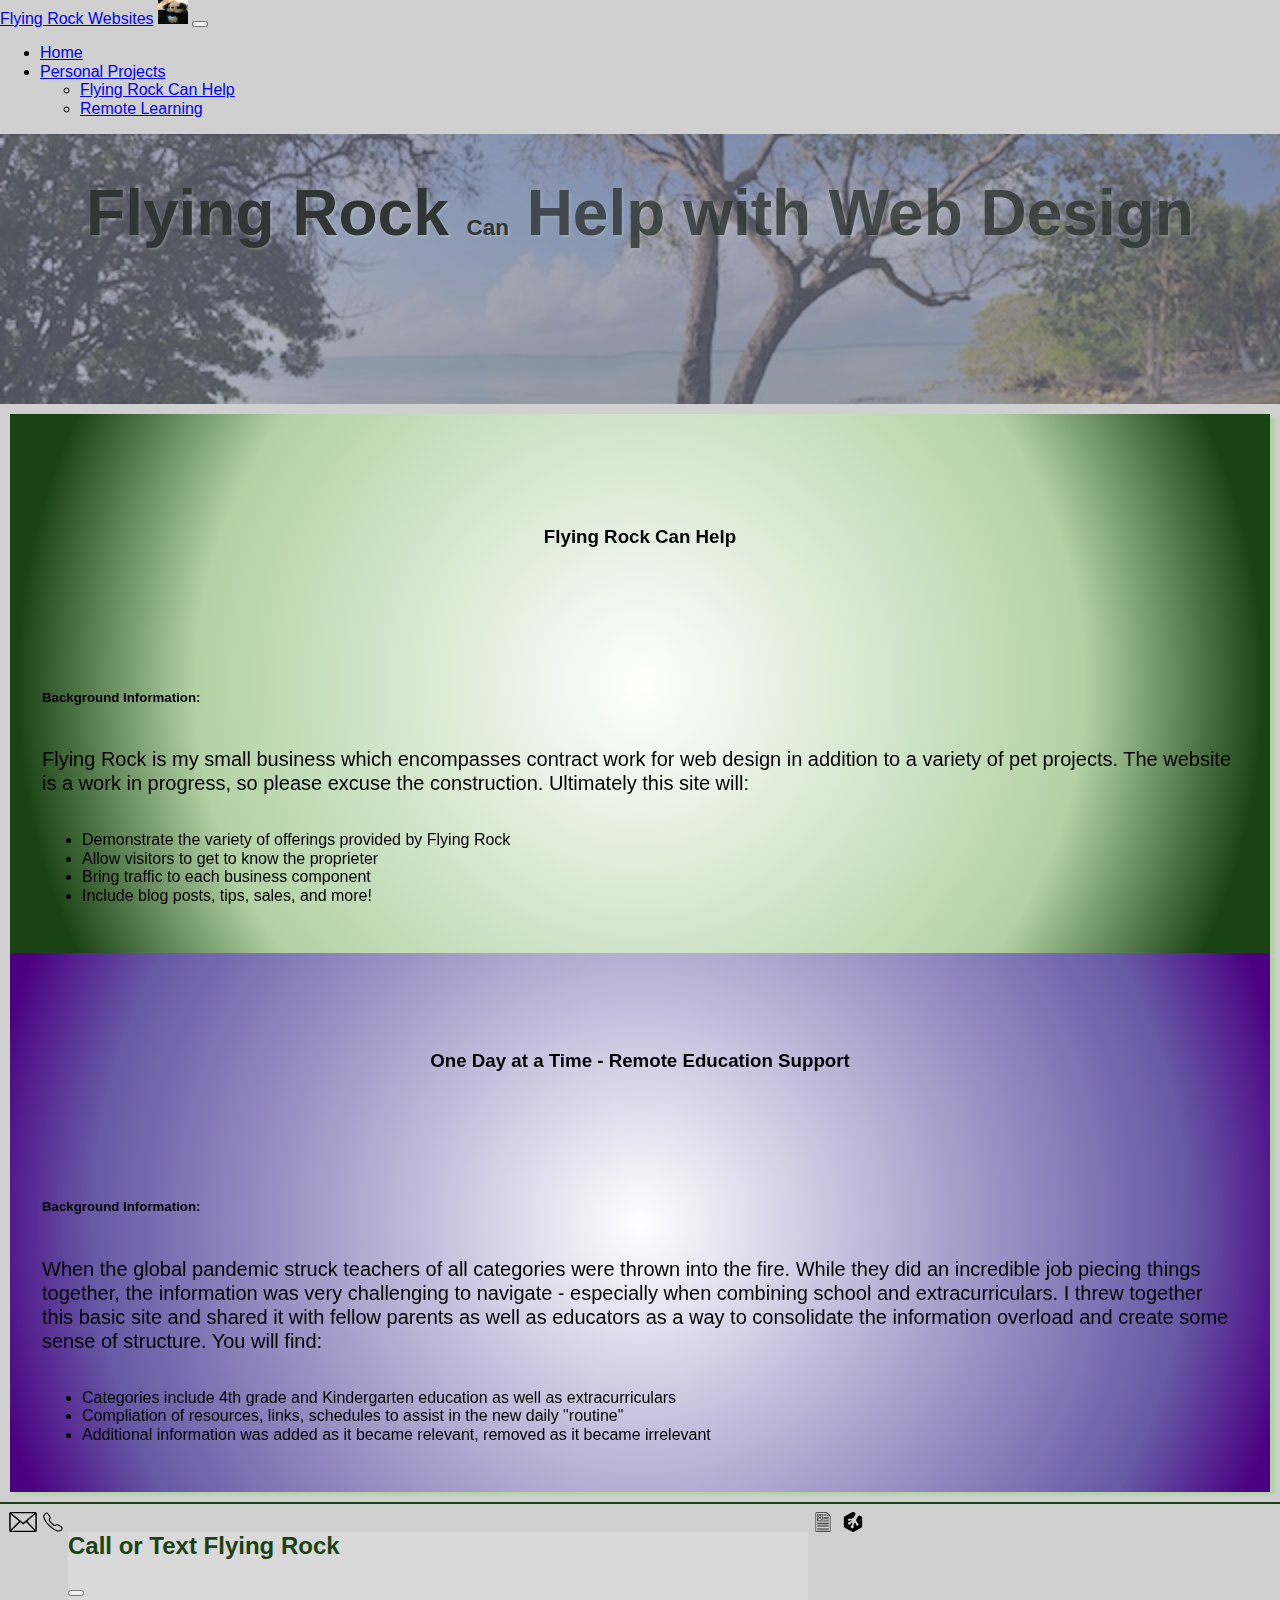
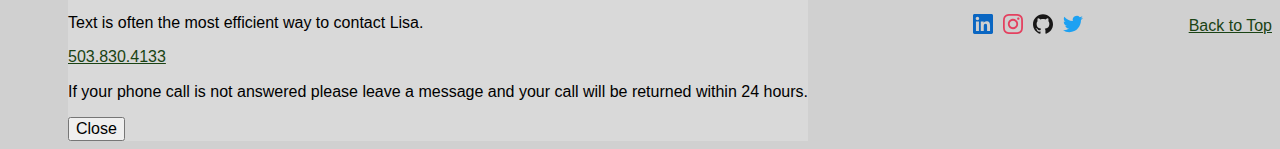
<file: personalprojects.html>
<!doctype html>
<html lang="en">
  <head>
    <meta charset="utf-8">
    <meta name="viewport" content="width=device-width, initial-scale=1">
    <title>Flying Rock Can Help with Web Design</title>
    <link href="https://cdn.jsdelivr.net/npm/bootstrap@5.2.2/dist/css/bootstrap.min.css" rel="stylesheet" integrity="sha384-Zenh87qX5JnK2Jl0vWa8Ck2rdkQ2Bzep5IDxbcnCeuOxjzrPF/et3URy9Bv1WTRi" crossorigin="anonymous">
    <link rel="stylesheet" href="css/styles.css">
  </head>
  <body data-bs-spy="scroll" data-bs-target=".navbar" data-bs-offset="80" class="clearfix">
    <nav class="navbar sticky-top navbar-expand-lg bg-light">
      <div class="container-fluid">
        <a class="navbar-brand" href="#">Flying Rock Websites</a>
          <img src="images/ruru.jpg" alt="placeholder image of stuffed panda named Ruru" width="30" height="24">
        <button class="navbar-toggler" type="button" data-bs-toggle="collapse" data-bs-target="#navbarNavDropdown" aria-controls="navbarNavDropdown" aria-expanded="false" aria-label="Toggle navigation">
          <span class="navbar-toggler-icon"></span>
        </button>
        <div class="collapse navbar-collapse" id="navbarNavDropdown">
          <ul class="navbar-nav">
            <li class="nav-item">
              <a class="nav-link active" aria-current="page" href="index.html">Home</a>
            </li>
            <li class="nav-item dropdown">
              <a class="nav-link dropdown-toggle" href="#" role="button" data-bs-toggle="dropdown" aria-expanded="false">
                Personal Projects
              </a>
              <ul class="dropdown-menu">
                <li><a class="dropdown-item" href="#flyingrockcanhelp">Flying Rock Can Help</a></li>
                <li><a class="dropdown-item" href="#remotelearning">Remote Learning</a></li>
            </ul>
            </li>
          </ul>
        </div>
      </div>
    </nav>

    <div class="header" style="background-image: url('./images/backgroundimage.jpg');">
      <div class="color-overlay d-flex justify-content-center align-items-center">
        <h1 class="headerTextAnimate">Flying Rock Can Help with Web Design</h1>
      </div>
    </div>

    <main class="fewdgrid">



      <!-- grid to display cards for each of 2 websites -->
       <!-- each card to flip one side description, one side image, both sides should have link -->

      <div class="row row-cols-1 row-cols-md-2 g-5">

        <!-- first card -->
        <div class="col">
            
          <div class="card h-100" id="flyingrockcanhelp">
            <div class="card-body flip-box">
              <div class="flip-box-front">
                <h3 class="card-title">Flying Rock Can Help</h3>
                <p class="card-text">
                  <h5>Background Information:</h5>
                  <p>
                    Flying Rock is my small business which encompasses contract work for web design in addition to a variety of pet projects.  The website is a work in progress, so please excuse the construction.  Ultimately this site will:
                  </p>
                  <ul>
                    <li>Demonstrate the variety of offerings provided by Flying Rock</li>
                    <li>Allow visitors to get to know the proprieter</li>
                    <li>Bring traffic to each business component</li>
                    <li>Include blog posts, tips, sales, and more!</li>
                  </ul> 
                <!-- </p> -->
              </div>
              <div class="flip-box-back">
                <div class="upper">
                  <h3 class="card-title">Flying Rock Can Help</h3>
                  <p class="card-text">
                    <h5>A work in progress with the following tasks on the agenda:</h5>
                    <ul class="nodecor">
                      <li>Post blog with ability for users to subscribe</li>
                      <li>List crystals for sale as well as post blog with ability for users to subscribe</li>
                      <li>Provide functional "Contact Flying Rock" ability, directed to my email</li>
                      <li>Utilize SEO to attract appropriate clients and community</li>
                      <li>Organize offerings by categories to all for easy navigation as the business grows (yes, there will be more!)</li>
                      <li>Additional styling & functionality</li>
                    </ul>
                  <!-- </p> -->
                </div>
                <div class="lower">
                  <h5>View Flying Rock Can Help:</h5>
                  <p><a target="_blank" href="https://github.com/angelfish2510/flyingrockcanhelp.git">View Code </a></p>
                  <p><a target="_blank" href="https://angelfish2510.github.io/flyingrockcanhelp/">View Site</a></p>        
                </div>
              </div>
            </div>
          </div>
        </div>
    <!-- End 1st card -->

    <!-- 2nd card  -->
    <div class="col">
            
      <div class="card h-100" id="remotelearning">
        <div class="card-body flip-box">
          <div class="flip-box-front">
            <h3 class="card-title">One Day at a Time - Remote Education Support</h3>
            <p class="card-text">
                <h5>Background Information:</h5>
                <p>
                  When the global pandemic struck teachers of all categories were thrown into the fire.  While they did an incredible job piecing things together, the information was very challenging to navigate - especially when combining school and extracurriculars.  I threw together this basic site and shared it with fellow parents as well as educators as a way to consolidate the information overload and create some sense of structure.  You will find:
                </p>
                <ul>
                  <li>Categories include 4th grade and Kindergarten education as well as extracurriculars</li>
                  <li>Compliation of resources, links, schedules to assist in the new daily "routine"</li>
                  <li>Additional information was added as it became relevant, removed as it became irrelevant</li>
                </ul>   
              </div>
            <div class="flip-box-back">
              <div class="upper">
                <h3 class="card-title">One Day at a Time - Remote Education Support</h3>
                <p class="card-text">
                  <h5>While this is a rudimentary site lacking bells and whistles, I include it to demonstrate:</h5>
                  <ul class="nodecor">
                    <li>Passion for utilizing the skills I had learned at that time</li>
                    <li>Creative application of knowledge for a world full of unknowns</li>
                    <li>Because it was fun</li>
                  </ul>
                <!-- </p> -->
              </div>
              <div class="lower">
                <h5>View One Day at a Time - Remote Education Support:</h5>
                <p><a target="_blank" href="https://github.com/angelfish2510/Remote-Education.git">View Code </a></p>
                <p><a target="_blank" href="https://angelfish2510.github.io/Remote-Education/">View Site</a></p>        
              </div>
            </div>
          </div>
        </div>
      </div>
<!-- end 2nd card  -->

</div>

    </main>



    <footer class="footer sticky-md-bottom">
      <!-- Link to resume, contact info, menu, etc. -->
      
      <div class="footer-contact">
        <a class="btn" href="mailto:flyingrock1014@gmail.com?subject=Inquiry%20-%20Flying%20Rock%20Can%20Help%20with%20Web%20Design&body=I%20am%20interested%20in%20your%20web%20design%20work!">
          <svg class="envelope" id="Layer_1" data-name="Layer 1" xmlns="http://www.w3.org/2000/svg" viewBox="0 0 122.88 88.86">
            <title>email</title>
            <path d="M7.05,0H115.83a7.07,7.07,0,0,1,7,7.05V81.81a7,7,0,0,1-1.22,4,2.78,2.78,0,0,1-.66,1,2.62,2.62,0,0,1-.66.46,7,7,0,0,1-4.51,1.65H7.05a7.07,7.07,0,0,1-7-7V7.05A7.07,7.07,0,0,1,7.05,0Zm-.3,78.84L43.53,40.62,6.75,9.54v69.3ZM49.07,45.39,9.77,83.45h103L75.22,45.39l-11,9.21h0a2.7,2.7,0,0,1-3.45,0L49.07,45.39Zm31.6-4.84,35.46,38.6V9.2L80.67,40.55ZM10.21,5.41,62.39,47.7,112.27,5.41Z"/></svg>
        </a>
        <a class="btn" data-bs-toggle="modal" data-bs-target="#phoneModal">
          <svg class="tele" version="1.1" xmlns="http://www.w3.org/2000/svg" xmlns:xlink="http://www.w3.org/1999/xlink" x="0px" y="0px" viewBox="0 0 1000 1000" enable-background="new 0 0 1000 1000" xml:space="preserve">
            <metadata> Svg Vector Icons : http://www.onlinewebfonts.com/icon </metadata>
            <g><path d="M193.9,78.6c4.9,3.7,13.9,11.4,27.5,26.8c15.4,17.5,32.7,40.4,50,66.3c35.1,52.4,56,95,60.8,109.2c-1.1,7.8-5.9,16-14,29.3c-12.8,20.9-30.3,49.6-30.3,89.6c0,14.7,0,59.4,122.5,180.7c30.2,29.9,61.3,57.4,87.5,77.5c39.9,30.5,66.4,43,91.2,43c35.2,0,64.4-15.2,87.9-27.4c16.6-8.6,31.1-16.2,43.5-17c11.8,3.2,52.1,22.2,115,66.1c25.5,17.8,50.1,36.6,69.2,52.9c14.8,12.7,23.5,21.3,28.3,26.6c-3.8,27.4-19.6,55.6-44.7,79.2c-26.7,25.1-61.1,41.3-87.5,41.3c-61.4,0-138.6-26-223.3-75.2C495.7,799.9,410.6,733,331.2,654c-78-77.6-144.4-160.9-192.1-240.7c-23.9-40-42.2-77.9-54.6-112.7c-12.1-34.1-18.3-64.4-18.3-90.1c0-10.4,4.5-23.4,13-37.6c9.4-15.7,23.2-32,40.1-47.3c15.7-14.3,33.6-27.2,50.4-36.3C180.5,83.3,188.7,80.2,193.9,78.6 M199.3,21.1C143.6,21.1,10,120,10,210.5c0,264.5,487.2,768.4,790.7,768.4c83.5,0,189.3-87.7,189.3-189.3c0-34.8-217.2-189.3-267.3-189.3c-51.5,0-89.1,44.5-133.6,44.5c-44.5,0-245-196.3-245-245c0-48.7,44.5-72.4,44.5-122.5C388.6,241.1,255,21.1,199.3,21.1L199.3,21.1L199.3,21.1z"/></g>
          </svg>
        </a>
          <!-- Modal -->              
              <div class="modal fade" id="phoneModal" tabindex="-1" aria-labelledby="exampleModalLabel" aria-hidden="true">
                <div class="modal-dialog modal-sm">
                  <div class="modal-content">
                    <div class="modal-header">
                      <h2 class="modal-title fs-5" id="phoneModalLabel">Call or Text Flying Rock</h2>
                      <button type="button" class="btn-close" data-bs-dismiss="modal" aria-label="Close"></button>
                    </div>
                    <div class="modal-body">
                      <p class="text-muted text-end">Text is often the most efficient way to contact Lisa.</p>
                      <a href="tel:5038304133"><p class="fs-1 fw-semibold text-center">503.830.4133</p></a>
                      <p class="text-muted text-end">If your phone call is not answered please leave a message and your call will be returned within 24 hours.</p>
                    </div>
                    <div class="modal-footer">
                      <button type="button" class="btn btn-secondary" data-bs-dismiss="modal">Close</button>
                     </div>
                  </div>
                </div>
              </div>

        <a class="btn" href="documents/resume.pdf">
          <svg class="cv" xmlns="http://www.w3.org/2000/svg" viewBox="0 0 64 64">
            <path d="m55.707 11.293-10-10A1.115 1.115 0 0 0 45 1H9a1 1 0 0 0-1 1v60a1 1 0 0 0 1 1h46a1 1 0 0 0 1-1V12a1.092 1.092 0 0 0-.293-.707zM52.586 11H46V4.414zM10 61V3h34v9a1 1 0 0 0 1 1h9v48z" style="fill:#28282b"/><path d="M34 8h7a1 1 0 0 0 0-2h-7a1 1 0 0 0 0 2zM34 13h7a1 1 0 0 0 0-2h-7a1 1 0 0 0 0 2zM50 16H34a1 1 0 0 0 0 2h16a1 1 0 0 0 0-2zM50 21H34a1 1 0 0 0 0 2h16a1 1 0 0 0 0-2zM50 26H34a1 1 0 0 0 0 2h16a1 1 0 0 0 0-2zM50 31H14a1 1 0 0 0 0 2h36a1 1 0 0 0 0-2zM50 36H14a1 1 0 0 0 0 2h36a1 1 0 0 0 0-2zM50 41H14a1 1 0 0 0 0 2h36a1 1 0 0 0 0-2zM50 46H14a1 1 0 0 0 0 2h36a1 1 0 0 0 0-2zM50 51H14a1 1 0 0 0 0 2h36a1 1 0 0 0 0-2zM50 56H14a1 1 0 0 0 0 2h36a1 1 0 0 0 0-2zM22 19a5 5 0 1 0-5-5 5.006 5.006 0 0 0 5 5zm0-8a3 3 0 1 1-3 3 3 3 0 0 1 3-3z" style="fill:#28282b"/><path d="M14 28h16a1 1 0 0 0 1-1V7a1 1 0 0 0-1-1H14a1 1 0 0 0-1 1v20a1 1 0 0 0 1 1zm1.473-2a7.325 7.325 0 0 1 13.054 0zM29 8v15.164a9.325 9.325 0 0 0-14 0V8z" style="fill:#28282b"/>
          </svg>
        </a>

        <a class="btn" href="documents/techdegreecert.pdf">
          <svg class="treehouse" role="img" viewBox="0 0 24 24" xmlns="http://www.w3.org/2000/svg">
            <title>Treehouse</title>
            <path d="M20.3981 4.3857c-.8211-.448-2.0902.2986-2.8367 1.6423l-1.4183 2.3888c-.5226.9704-.448 2.1648.224 3.1353l.0746.0747c.6718.8958 1.493 1.7916 1.7916 2.0902.1493.1493.2986.3732.3732.6718.224.8212-.224 1.717-1.1197 1.941-.8212.2239-1.717-.224-1.941-1.1198-.0746-.224-.0746-.448-.0746-.5972.0747-.3733-.0746-.8958-.5972-1.493-.5225-.5226-1.493.5225-1.8662 1.5676v.0747c-.2986 1.045-.5226 2.0155-.448 2.0902 0 .0746.0747.0746.0747.1493.448.8958.1493 1.9409-.7465 2.3888-.8958.4479-1.9409.1493-2.3888-.7465-.4479-.8958-.1493-1.941.7465-2.3888.0747 0 .0747-.0747.1493-.0747.0747 0 .224-.4479.448-1.0451.1492-.5225.2239-.7465.2985-.9704.0747-.2986.224-1.0451.1493-1.3437-.0746-.3733-.4479-.3733-.8211-.1493-.224.1493-.6719.5225-.8212.6718-.3732.2986-.6718.7465-.8211 1.1198-.0747.1493-.224.3732-.3733.5225-.6718.5226-1.6423.4479-2.2395-.224-.5225-.6718-.4479-1.6422.224-2.2394.224-.1494.4479-.2987.6718-.2987.3733-.0746 1.717-.8958 2.5381-1.493.1493-.0746.3733-.2986.448-.3732.2239-.2986 0-.5226-.224-.5226-.6719.0747-1.4184.1493-1.5677.3733-.0746.0746-.1493.224-.2986.2986-.5972.4479-1.493.2986-1.9409-.2986-.4479-.5972-.2986-1.493.2986-1.9409.224-.224.5972-.2986.8212-.2986.5225 0 1.8662.2986 2.9113.0746l.2986-.0746c1.1198-.224 2.4635-1.1944 2.986-2.1649 0 0 .5226-.8958 1.1198-2.0155.6718-1.1198.5972-2.3888-.0747-2.762l-1.269-.7466c-.6719-.3732-1.6423-.3732-2.3142 0L2.1835 5.207C1.5117 5.58.9891 6.4758.9891 7.2223v9.5552c0 .7465.5226 1.6423 1.1944 2.0156L10.843 23.72c.6719.3732 1.717.3732 2.3142 0l8.6594-4.927c.6718-.3732 1.1944-1.269 1.1944-2.0155V7.2224c0-.7465-.5226-1.6423-1.1944-2.0156 0 0-.5972-.3732-1.4184-.8211z"/>
          </svg>
        </a>
      </div>                                                                                                                                                                                                                                                                                                                             
                                                                                                                                                                                                                                                                                                                           
      
      <div class="footer-social">
        <a href="http://linkedin.com/in/angelisa-hunt-5a735413" target="_blank">
          <svg fill="#0A66C2" role="img" viewBox="0 0 24 24" xmlns="http://www.w3.org/2000/svg">
            <title>LinkedIn</title>
            <path d="M20.447 20.452h-3.554v-5.569c0-1.328-.027-3.037-1.852-3.037-1.853 0-2.136 1.445-2.136 2.939v5.667H9.351V9h3.414v1.561h.046c.477-.9 1.637-1.85 3.37-1.85 3.601 0 4.267 2.37 4.267 5.455v6.286zM5.337 7.433c-1.144 0-2.063-.926-2.063-2.065 0-1.138.92-2.063 2.063-2.063 1.14 0 2.064.925 2.064 2.063 0 1.139-.925 2.065-2.064 2.065zm1.782 13.019H3.555V9h3.564v11.452zM22.225 0H1.771C.792 0 0 .774 0 1.729v20.542C0 23.227.792 24 1.771 24h20.451C23.2 24 24 23.227 24 22.271V1.729C24 .774 23.2 0 22.222 0h.003z"/>
          </svg>
        </a>
        <a href="https://www.instagram.com/angelfish2510/" target="_blank">
          <svg fill="#E4405F" role="img" viewBox="0 0 24 24" xmlns="http://www.w3.org/2000/svg">
            <title>Instagram</title>
            <path d="M12 0C8.74 0 8.333.015 7.053.072 5.775.132 4.905.333 4.14.63c-.789.306-1.459.717-2.126 1.384S.935 3.35.63 4.14C.333 4.905.131 5.775.072 7.053.012 8.333 0 8.74 0 12s.015 3.667.072 4.947c.06 1.277.261 2.148.558 2.913.306.788.717 1.459 1.384 2.126.667.666 1.336 1.079 2.126 1.384.766.296 1.636.499 2.913.558C8.333 23.988 8.74 24 12 24s3.667-.015 4.947-.072c1.277-.06 2.148-.262 2.913-.558.788-.306 1.459-.718 2.126-1.384.666-.667 1.079-1.335 1.384-2.126.296-.765.499-1.636.558-2.913.06-1.28.072-1.687.072-4.947s-.015-3.667-.072-4.947c-.06-1.277-.262-2.149-.558-2.913-.306-.789-.718-1.459-1.384-2.126C21.319 1.347 20.651.935 19.86.63c-.765-.297-1.636-.499-2.913-.558C15.667.012 15.26 0 12 0zm0 2.16c3.203 0 3.585.016 4.85.071 1.17.055 1.805.249 2.227.415.562.217.96.477 1.382.896.419.42.679.819.896 1.381.164.422.36 1.057.413 2.227.057 1.266.07 1.646.07 4.85s-.015 3.585-.074 4.85c-.061 1.17-.256 1.805-.421 2.227-.224.562-.479.96-.899 1.382-.419.419-.824.679-1.38.896-.42.164-1.065.36-2.235.413-1.274.057-1.649.07-4.859.07-3.211 0-3.586-.015-4.859-.074-1.171-.061-1.816-.256-2.236-.421-.569-.224-.96-.479-1.379-.899-.421-.419-.69-.824-.9-1.38-.165-.42-.359-1.065-.42-2.235-.045-1.26-.061-1.649-.061-4.844 0-3.196.016-3.586.061-4.861.061-1.17.255-1.814.42-2.234.21-.57.479-.96.9-1.381.419-.419.81-.689 1.379-.898.42-.166 1.051-.361 2.221-.421 1.275-.045 1.65-.06 4.859-.06l.045.03zm0 3.678c-3.405 0-6.162 2.76-6.162 6.162 0 3.405 2.76 6.162 6.162 6.162 3.405 0 6.162-2.76 6.162-6.162 0-3.405-2.76-6.162-6.162-6.162zM12 16c-2.21 0-4-1.79-4-4s1.79-4 4-4 4 1.79 4 4-1.79 4-4 4zm7.846-10.405c0 .795-.646 1.44-1.44 1.44-.795 0-1.44-.646-1.44-1.44 0-.794.646-1.439 1.44-1.439.793-.001 1.44.645 1.44 1.439z"/>
          </svg>
        </a>
        <a href="https://github.com/angelfish2510" target="_blank">
          <svg fill="#181717" role="img" viewBox="0 0 24 24" xmlns="http://www.w3.org/2000/svg">
            <title>GitHub</title>
            <path d="M12 .297c-6.63 0-12 5.373-12 12 0 5.303 3.438 9.8 8.205 11.385.6.113.82-.258.82-.577 0-.285-.01-1.04-.015-2.04-3.338.724-4.042-1.61-4.042-1.61C4.422 18.07 3.633 17.7 3.633 17.7c-1.087-.744.084-.729.084-.729 1.205.084 1.838 1.236 1.838 1.236 1.07 1.835 2.809 1.305 3.495.998.108-.776.417-1.305.76-1.605-2.665-.3-5.466-1.332-5.466-5.93 0-1.31.465-2.38 1.235-3.22-.135-.303-.54-1.523.105-3.176 0 0 1.005-.322 3.3 1.23.96-.267 1.98-.399 3-.405 1.02.006 2.04.138 3 .405 2.28-1.552 3.285-1.23 3.285-1.23.645 1.653.24 2.873.12 3.176.765.84 1.23 1.91 1.23 3.22 0 4.61-2.805 5.625-5.475 5.92.42.36.81 1.096.81 2.22 0 1.606-.015 2.896-.015 3.286 0 .315.21.69.825.57C20.565 22.092 24 17.592 24 12.297c0-6.627-5.373-12-12-12"/>
          </svg>
        </a>
        <a href="https://twitter.com/AngelisaHerring" target="_blank">
          <svg fill="#1DA1F2" role="img" viewBox="0 0 24 24" xmlns="http://www.w3.org/2000/svg">
            <title>Twitter</title>
            <path d="M23.953 4.57a10 10 0 01-2.825.775 4.958 4.958 0 002.163-2.723c-.951.555-2.005.959-3.127 1.184a4.92 4.92 0 00-8.384 4.482C7.69 8.095 4.067 6.13 1.64 3.162a4.822 4.822 0 00-.666 2.475c0 1.71.87 3.213 2.188 4.096a4.904 4.904 0 01-2.228-.616v.06a4.923 4.923 0 003.946 4.827 4.996 4.996 0 01-2.212.085 4.936 4.936 0 004.604 3.417 9.867 9.867 0 01-6.102 2.105c-.39 0-.779-.023-1.17-.067a13.995 13.995 0 007.557 2.209c9.053 0 13.998-7.496 13.998-13.985 0-.21 0-.42-.015-.63A9.935 9.935 0 0024 4.59z"/>
          </svg>
        </a>
      </div>

      <div class="footer-top">
        <a class="btn" href="#">Back to Top</a>
      </div> 

    </footer>



    <script src="https://cdn.jsdelivr.net/npm/bootstrap@5.2.2/dist/js/bootstrap.bundle.min.js" integrity="sha384-OERcA2EqjJCMA+/3y+gxIOqMEjwtxJY7qPCqsdltbNJuaOe923+mo//f6V8Qbsw3" crossorigin="anonymous"></script>
    <script src="js/fewd.js"></script>
  </body>
</html>
</file>
<file: css/styles.css>
@keyframes grow {
  0% {
    transform: scale(0);
  }
  30% {
    transform: scale(1.1);
  }
  60% {
    transform: scale(0.9);
  }
}
@keyframes bounce {
  50% {
    transform: scale(1.2);
  }
}
.maintree {
  animation: grow 8s ease-out backwards;
}

#FEWD:hover .tinytrees {
  animation: bounce 1s 0.5s;
}

@keyframes offset {
  100% {
    stroke-dashoffset: 0;
  }
}
@keyframes colorfade {
  0% {
    fill: #e0d6cc;
  }
  50% {
    fill: #713f00;
  }
  100% {
    fill: #e5d3b3;
  }
}
.rabbit-outline {
  stroke: #713F00;
  stroke-width: 15;
  stroke-dasharray: 1837;
  stroke-dashoffset: 1837;
  animation: offset 5s linear forwards;
  animation-delay: 3s;
}

#Personal:hover .rabbit-inner-ear {
  animation: colorfade 7s linear infinite;
}

@keyframes grow {
  0% {
    transform: scale(0);
  }
  30% {
    transform: scale(1.5);
  }
  70% {
    transform: scale(0.97);
  }
}
@keyframes rotate {
  0% {
    transform: rotate(0deg);
  }
  100% {
    transform: rotate(359deg);
  }
}
.humans > path {
  animation: grow 6s ease-out backwards;
  animation-delay: 5s;
}

#Nonprofits:hover .earth-land {
  animation: rotate 15s linear infinite;
  transform-origin: 50% 50%;
}

@keyframes longbounce {
  50% {
    transform: scale(1.9);
  }
}
.footer-contact a:hover .envelope,
.footer-contact a:hover .tele,
.footer-contact a:hover .cv,
.footer-contact a:hover .treehouse,
.footer-contact a:hover .linkedin,
.footer-contact a:hover .instagram,
.footer-contact a:hover .github,
.footer-contact a:hover .twitter,
.footer-social a:hover .envelope,
.footer-social a:hover .tele,
.footer-social a:hover .cv,
.footer-social a:hover .treehouse,
.footer-social a:hover .linkedin,
.footer-social a:hover .instagram,
.footer-social a:hover .github,
.footer-social a:hover .twitter {
  animation: longbounce 2s 0.4s;
}

* {
  font-family: "Lato", sans-serif;
}

body {
  background-color: #d0d0d0;
}

/*! normalize.css v8.0.1 | MIT License | github.com/necolas/normalize.css */
/* Document
   ========================================================================== */
/**
 * 1. Correct the line height in all browsers.
 * 2. Prevent adjustments of font size after orientation changes in iOS.
 */
html {
  line-height: 1.15;
  /* 1 */
  -webkit-text-size-adjust: 100%;
  /* 2 */
}

/* Sections
   ========================================================================== */
/**
 * Remove the margin in all browsers.
 */
body {
  margin: 0;
}

/**
 * Render the `main` element consistently in IE.
 */
main {
  display: block;
}

/**
 * Correct the font size and margin on `h1` elements within `section` and
 * `article` contexts in Chrome, Firefox, and Safari.
 */
h1 {
  font-size: 2em;
  margin: 0.67em 0;
}

/* Grouping content
   ========================================================================== */
/**
 * 1. Add the correct box sizing in Firefox.
 * 2. Show the overflow in Edge and IE.
 */
hr {
  box-sizing: content-box;
  /* 1 */
  height: 0;
  /* 1 */
  overflow: visible;
  /* 2 */
}

/**
 * 1. Correct the inheritance and scaling of font size in all browsers.
 * 2. Correct the odd `em` font sizing in all browsers.
 */
pre {
  font-family: monospace, monospace;
  /* 1 */
  font-size: 1em;
  /* 2 */
}

/* Text-level semantics
   ========================================================================== */
/**
 * Remove the gray background on active links in IE 10.
 */
a {
  background-color: transparent;
}

/**
 * 1. Remove the bottom border in Chrome 57-
 * 2. Add the correct text decoration in Chrome, Edge, IE, Opera, and Safari.
 */
abbr[title] {
  border-bottom: none;
  /* 1 */
  text-decoration: underline;
  /* 2 */
  text-decoration: underline dotted;
  /* 2 */
}

/**
 * Add the correct font weight in Chrome, Edge, and Safari.
 */
b,
strong {
  font-weight: bolder;
}

/**
 * 1. Correct the inheritance and scaling of font size in all browsers.
 * 2. Correct the odd `em` font sizing in all browsers.
 */
code,
kbd,
samp {
  font-family: monospace, monospace;
  /* 1 */
  font-size: 1em;
  /* 2 */
}

/**
 * Add the correct font size in all browsers.
 */
small {
  font-size: 80%;
}

/**
 * Prevent `sub` and `sup` elements from affecting the line height in
 * all browsers.
 */
sub,
sup {
  font-size: 75%;
  line-height: 0;
  position: relative;
  vertical-align: baseline;
}

sub {
  bottom: -0.25em;
}

sup {
  top: -0.5em;
}

/* Embedded content
   ========================================================================== */
/**
 * Remove the border on images inside links in IE 10.
 */
img {
  border-style: none;
}

/* Forms
   ========================================================================== */
/**
 * 1. Change the font styles in all browsers.
 * 2. Remove the margin in Firefox and Safari.
 */
button,
input,
optgroup,
select,
textarea {
  font-family: inherit;
  /* 1 */
  font-size: 100%;
  /* 1 */
  line-height: 1.15;
  /* 1 */
  margin: 0;
  /* 2 */
}

/**
 * Show the overflow in IE.
 * 1. Show the overflow in Edge.
 */
button,
input {
  /* 1 */
  overflow: visible;
}

/**
 * Remove the inheritance of text transform in Edge, Firefox, and IE.
 * 1. Remove the inheritance of text transform in Firefox.
 */
button,
select {
  /* 1 */
  text-transform: none;
}

/**
 * Correct the inability to style clickable types in iOS and Safari.
 */
button,
[type=button],
[type=reset],
[type=submit] {
  -webkit-appearance: button;
}

/**
 * Remove the inner border and padding in Firefox.
 */
button::-moz-focus-inner,
[type=button]::-moz-focus-inner,
[type=reset]::-moz-focus-inner,
[type=submit]::-moz-focus-inner {
  border-style: none;
  padding: 0;
}

/**
 * Restore the focus styles unset by the previous rule.
 */
button:-moz-focusring,
[type=button]:-moz-focusring,
[type=reset]:-moz-focusring,
[type=submit]:-moz-focusring {
  outline: 1px dotted ButtonText;
}

/**
 * Correct the padding in Firefox.
 */
fieldset {
  padding: 0.35em 0.75em 0.625em;
}

/**
 * 1. Correct the text wrapping in Edge and IE.
 * 2. Correct the color inheritance from `fieldset` elements in IE.
 * 3. Remove the padding so developers are not caught out when they zero out
 *    `fieldset` elements in all browsers.
 */
legend {
  box-sizing: border-box;
  /* 1 */
  color: inherit;
  /* 2 */
  display: table;
  /* 1 */
  max-width: 100%;
  /* 1 */
  padding: 0;
  /* 3 */
  white-space: normal;
  /* 1 */
}

/**
 * Add the correct vertical alignment in Chrome, Firefox, and Opera.
 */
progress {
  vertical-align: baseline;
}

/**
 * Remove the default vertical scrollbar in IE 10+.
 */
textarea {
  overflow: auto;
}

/**
 * 1. Add the correct box sizing in IE 10.
 * 2. Remove the padding in IE 10.
 */
[type=checkbox],
[type=radio] {
  box-sizing: border-box;
  /* 1 */
  padding: 0;
  /* 2 */
}

/**
 * Correct the cursor style of increment and decrement buttons in Chrome.
 */
[type=number]::-webkit-inner-spin-button,
[type=number]::-webkit-outer-spin-button {
  height: auto;
}

/**
 * 1. Correct the odd appearance in Chrome and Safari.
 * 2. Correct the outline style in Safari.
 */
[type=search] {
  -webkit-appearance: textfield;
  /* 1 */
  outline-offset: -2px;
  /* 2 */
}

/**
 * Remove the inner padding in Chrome and Safari on macOS.
 */
[type=search]::-webkit-search-decoration {
  -webkit-appearance: none;
}

/**
 * 1. Correct the inability to style clickable types in iOS and Safari.
 * 2. Change font properties to `inherit` in Safari.
 */
::-webkit-file-upload-button {
  -webkit-appearance: button;
  /* 1 */
  font: inherit;
  /* 2 */
}

/* Interactive
   ========================================================================== */
/*
 * Add the correct display in Edge, IE 10+, and Firefox.
 */
details {
  display: block;
}

/*
 * Add the correct display in all browsers.
 */
summary {
  display: list-item;
}

/* Misc
   ========================================================================== */
/**
 * Add the correct display in IE 10+.
 */
template {
  display: none;
}

/**
 * Add the correct display in IE 10.
 */
[hidden] {
  display: none;
}

.header {
  background-size: cover;
  min-height: 10vh;
  position: relative;
  color: #2f3633;
  text-shadow: 2px 2px 2px rgba(236, 245, 243, 0.2);
}

h1 {
  font-size: calc(1.525rem + 3.3vw);
  text-align: center;
  padding: 0px 5px;
}

span {
  opacity: 0.8;
  transition: all 1.9s ease;
}

span.letterfade {
  opacity: 1;
}

span.smallfont {
  font-size: 0.35em;
}

.color-overlay {
  position: absolute;
  width: 100%;
  height: 100%;
  background-color: rgba(120, 123, 145, 0.6);
}

@media (min-width: 768px) {
  .header {
    min-height: 30vh;
  }

  h1 {
    font-size: 4rem;
  }

  .contactme {
    padding: 0px 60px 0px 30px;
  }
  .contactme img {
    margin-right: 30px;
  }

  .graphic {
    padding-left: 20px;
  }

  .phoneandemail {
    display: flex;
    flex-direction: row;
  }
}
.fewd-btn,
.personalproj-btn,
.nonprofits-btn {
  background-color: #1A4314;
  color: #B2D2A4;
}
.fewd-btn a,
.personalproj-btn a,
.nonprofits-btn a {
  text-decoration: none;
  color: #b1d2a3;
}

.fewd-btn:hover,
.personalproj-btn:hover,
.nonprofits-btn:hover {
  background-color: #B2D2A4;
  color: #1A4314;
}
.fewd-btn:hover a,
.personalproj-btn:hover a,
.nonprofits-btn:hover a {
  text-decoration: none;
  color: #1A4314;
}

.btnhover {
  background-color: #B2D2A4;
  color: #1A4314;
}

.modal-link {
  display: flex;
  flex-direction: column;
  align-items: center;
}
.modal-link p {
  padding-top: 10%;
  font-size: 1.3em;
  line-height: 0.92em;
}
.modal-link button {
  min-width: 100%;
  min-height: 100%;
}

.mainpage-btn {
  display: flex;
  flex-direction: column;
  height: 100%;
  width: 100%;
  padding-top: 20px;
  margin: 10px 0;
}
@media (min-width: 768px) {
  .mainpage-btn {
    padding: 20px 10px 0;
  }
}
.mainpage-btn p {
  justify-self: flex-end;
  padding-top: 25px;
  text-align: center;
  font-size: 0.85rem;
  margin-top: auto;
}
@media (min-width: 768px) {
  .mainpage-btn p {
    font-size: 1.3em;
    line-height: 1.3;
  }
}
.mainpage-btn svg {
  max-width: 100px;
  max-height: 100px;
  margin: auto;
}

.fewdgrid {
  margin: 10px;
}

.card {
  border-width: 8px;
  box-shadow: 5px 3px 3px #B2D2A4;
  border-color: #1A4314;
  position: relative;
  transform-style: preserve-3d;
  transition: all 0.8s ease;
}

#project1,
#flyingrockcanhelp {
  background-image: radial-gradient(circle, white 0%, #B2D2A4 65%, #1A4314 91%);
}

#project2,
#remotelearning {
  background-image: radial-gradient(circle, white 0%, #6659a5 80%, #4B0082 97%);
}

#project7 {
  background-image: radial-gradient(circle, white 0%, #6b6bf9 80%, #020244 97%);
}

#project3 {
  background-image: radial-gradient(circle, white 0%, #b30e67 80%, #4d062c 98%);
}

#project4 {
  background-image: radial-gradient(circle, white 0%, #fff9ae 55%, #dab600 90%);
}

#project8,
#ato {
  background-image: radial-gradient(circle, white 0%, #d4eee2 55%, #00783e 90%);
}

#project5 {
  background-image: radial-gradient(circle, white 0%, #c8d9ed 43%, #4663ac 90%);
}

#project6,
#fbb {
  background-image: radial-gradient(circle, white 0%, #ff8b3d 70%, #ff6600 90%);
}

.flip-box {
  transform-style: preserve-3d;
  perspective: 1000px;
  margin: auto;
  padding: 2rem;
}

.flip-box-front,
.flip-box-back {
  border-radius: 8px;
  min-height: 475px;
  min-width: 100%;
  transition: transform 0.7s cubic-bezier(0.4, 0.2, 0.2, 1);
  backface-visibility: hidden;
  display: flex;
  flex-direction: column;
  justify-content: space-around;
}

.upper {
  margin-left: 2em;
}
.upper h3 {
  margin-bottom: 2em;
  text-align: center;
}

.lower {
  margin-right: 5em;
  text-align: right;
}
.lower a {
  text-decoration: none;
  color: #1A4314;
  font-weight: bolder;
}

.flip-box-front {
  transform: rotateY(0deg);
  transform-style: preserve-3d;
}

.flip-box:hover .flip-box-front {
  transform: rotateY(-180deg);
  transform-style: preserve-3d;
}

.flip-box-back {
  position: absolute;
  top: 0;
  left: 0;
  transform: rotateY(180deg);
  transform-style: preserve-3d;
  height: 100%;
}

.flip-box:hover .flip-box-back {
  transform: rotateY(0deg);
  transform-style: preserve-3d;
}

.flip-box-header {
  font-size: 30px;
}

.flip-box p {
  font-size: 20px;
  line-height: 1.5rem;
}

.card-title {
  margin: auto;
}

.about {
  display: flex;
  width: 90vw;
  overflow: hidden;
  margin: auto;
}

#workbio,
#personalbio {
  margin-bottom: 34px;
  padding: 24px;
  background-color: #B2D2A4;
  color: #1a4314;
}
#workbio h3,
#personalbio h3 {
  color: #13300f;
  font-weight: bolder;
  text-align: center;
}

.footer {
  display: flex;
  flex-direction: column;
  align-items: center;
  justify-content: space-between;
  width: 100vw;
  border-top: 2px solid #1A4314;
  background-color: #d0d0d0;
}

.footer-contact,
.footer-social {
  display: flex;
  flex-direction: row;
}
.footer-contact a svg,
.footer-social a svg {
  width: 30px;
  height: 20px;
}

.footer-top a {
  color: #1A4314;
}
.footer-top a:hover {
  font-weight: bolder;
}

.footer-contact,
.footer-social,
.footer-top {
  padding: 8px;
}

@media (min-width: 768px) {
  .footer {
    flex-direction: row;
  }
  .footer .footer-top {
    margin-right: 0px;
  }
}
.modal-backdrop {
  z-index: 10;
}

.modal-content {
  background-color: #d9d9d9;
}

.modal-header,
.modal-body a {
  color: #1a4314;
}
.modal-header:hover,
.modal-body a:hover {
  color: #B2D2A4;
}

/*# sourceMappingURL=styles.css.map */
</file>
